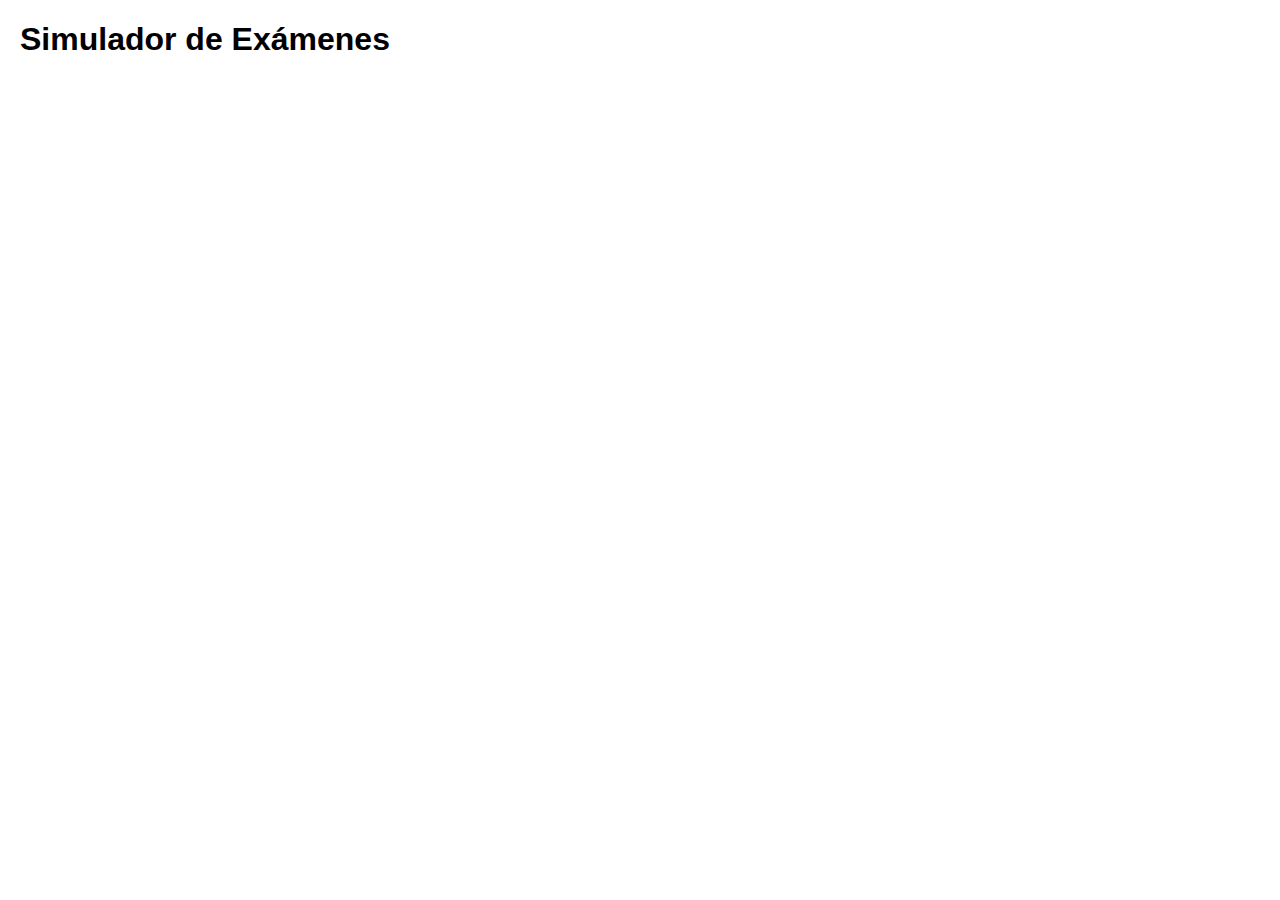
<file: Simulador examenes/index.html>
<!DOCTYPE html>
<html lang="es">
<head>
  <meta charset="UTF-8">
  <meta name="viewport" content="width=device-width, initial-scale=1.0">
  <title>Simulador de Exámenes</title>
  <link rel="stylesheet" type="text/css" href="styles.css">
</head>
<body>

<div>
  <h1>Simulador de Exámenes</h1>
  <ul class="module-list" id="module-list"></ul>
  <div id="content"></div>
  <div id="quiz-container"></div>
  <div id="result-container" class="result"></div>
  <!-- Agrega el script de preguntas directamente aquí -->
  <script src="D:\Escritorio\BOOTCAMP INTRODUCCION A LA PROGRAMACION\Ejercicio Master PRL Estudiar\Simulador examenes\preguntas.js" type="module"></script>
  <script src="D:\Escritorio\BOOTCAMP INTRODUCCION A LA PROGRAMACION\Ejercicio Master PRL Estudiar\Simulador examenes\script.js" type="module"></script>
</div>

</body>
</html>
</file>
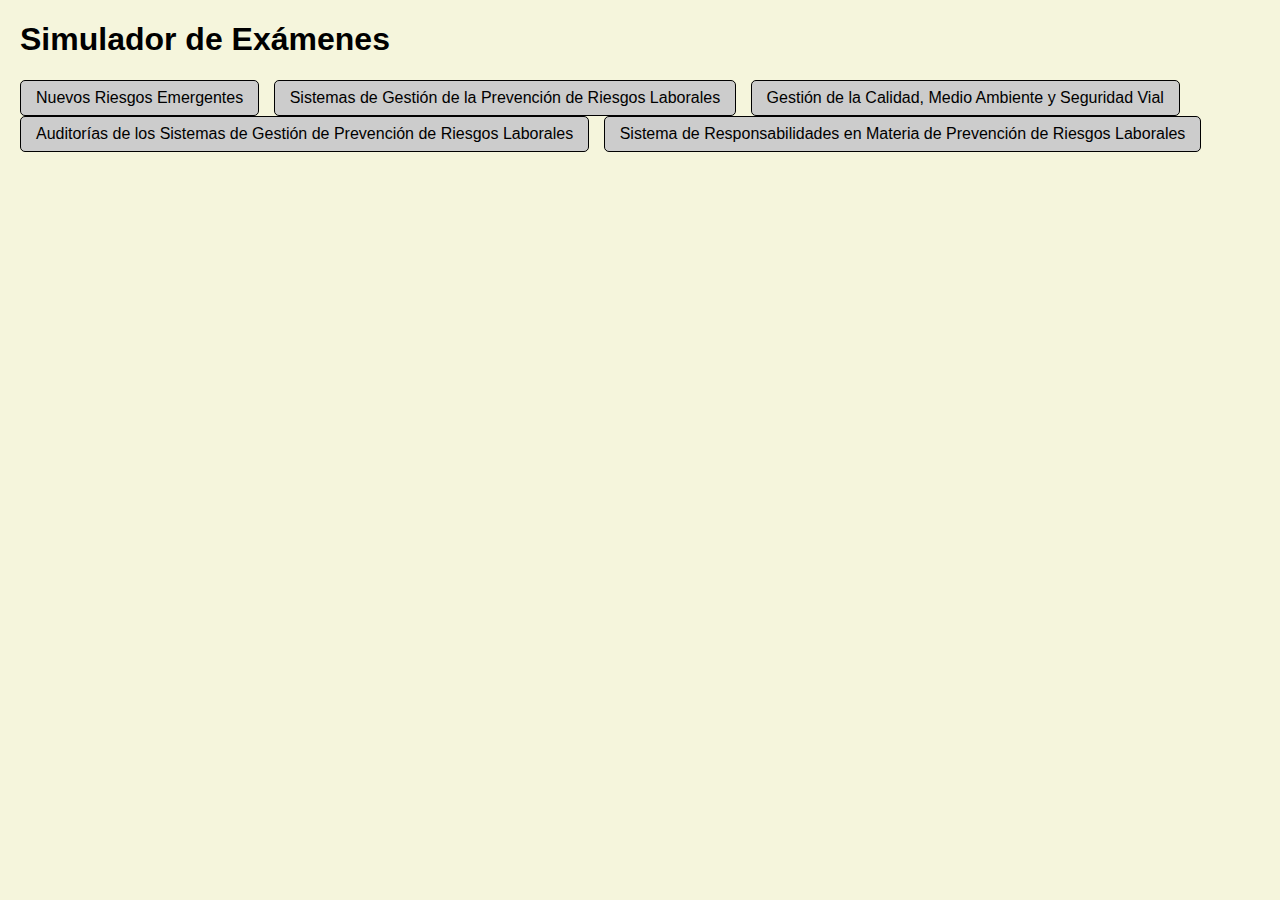
<file: master_prl_test_segundo_semestre.html>
<!DOCTYPE html>
<html lang="es">

<head>
  <meta charset="UTF-8">
  <meta name="viewport" content="width=device-width, initial-scale=1.0">
  <title>Simulador de Exámenes</title>
  <style>
    body {
      font-family: Arial, sans-serif;
      margin: 20px;
      background-color: #f5f5dc;
      /* Color crema */
    }

    .module-list {
      list-style-type: none;
      padding: 0;
      margin-bottom: 20px;
    }

    .module-list-item {
      display: inline-block;
      margin-right: 10px;
      cursor: pointer;
    }

    /* Estilo para los botones de módulos específicos */
    .module-list-item.nuevos,
    .module-list-item.sistemas,
    .module-list-item.gestion,
    .module-list-item.auditorias,
    .module-list-item.responsabilidades {
      color: #000;
      background-color: #ccc;
      /* Gris */
      border: 1px solid #000;
      /* Borde negro */
      border-radius: 5px;
      /* Esquinas redondeadas */
      padding: 8px 15px;
      /* Espaciado interno */
    }

    .question-container {
      margin-bottom: 20px;
    }

    /* Estilo para cada pregunta */
    .question-box {
      background-color: #add8e6;
      /* Azul claro */
      border: 1px solid #4682b4;
      /* Borde azul */
      border-radius: 10px;
      /* Esquinas redondeadas */
      padding: 15px;
      margin-bottom: 10px;
    }

    /* Estilo para el número de pregunta dentro de la tarjeta en negrita */
    .question-box .question-number {
      font-weight: bold;
    }

    .result {
      font-weight: bold;
      margin-top: 20px;
    }

    button {
      padding: 10px;
      margin-top: 10px;
      cursor: pointer;
    }

    table {
      border-collapse: collapse;
      width: 100%;
      margin-top: 10px;
    }

    th,
    td {
      border: 1px solid #ddd;
      padding: 8px;
      text-align: left;
    }

    .options {
      margin-top: 10px;
    }

    .options label {
      display: block;
      margin-bottom: 5px;
      padding: 8px;
      border: 1px solid #ddd;
      cursor: pointer;
    }
  </style>
</head>

<body>

  <div>
    <h1>Simulador de Exámenes</h1>
    <ul class="module-list">
      <li class="module-list-item nuevos" onclick="loadModule('modulo7')">Nuevos Riesgos Emergentes
      </li>
      <!-- Agrega más módulos según sea necesario -->
      <li class="module-list-item sistemas" onclick="loadModule('modulo8')">Sistemas de Gestión de la Prevención de
        Riesgos Laborales
      </li>
      <!-- Agrega más módulos según sea necesario -->
      <li class="module-list-item gestion" onclick="loadModule('modulo9')">Gestión de la Calidad, Medio Ambiente y
        Seguridad Vial
      </li>
      <!-- Agrega más módulos según sea necesario -->
      <li class="module-list-item auditorias" onclick="loadModule('modulo10')">Auditorías de los Sistemas de Gestión de
        Prevención de Riesgos Laborales
      </li>
      <!-- Agrega más módulos según sea necesario -->
      <li class="module-list-item responsabilidades" onclick="loadModule('modulo11')">Sistema de Responsabilidades en
        Materia de Prevención de Riesgos Laborales
      </li>
      <!-- Agrega más módulos según sea necesario -->
    </ul>

    <div id="content"></div>
    <div id="quiz-container"></div>
    <div id="result-container" class="result"></div>
  </div>

  <script>
    const modules = {
      modulo7: {
        name: "Nuevos Riesgos Emergentes",
        topics: {
          tema1: {
            name: "Tema 1. Nuevos riesgos emergentes para la seguridad y salud en el mundo laboral",
            questions: [
              {
                question: "¿A qué población laboral presta especial atención la Comisión Europea con el programa Marco Estratégico de Seguridad y Salud en el Trabajo 2014-2020?",
                options: [
                  "a. La Comisión Europea hace énfasis en prevención de riesgos en grandes empresas para acceder a más trabajadores",
                  "b. La Comisión Europea hace énfasis en prevención de riesgos en micro y pequeñas empresas para acceder a más trabajadores",
                  "c. La Comisión Europea hace énfasis en prevención de riesgos laborales en los sectores más afectados para acceder a más trabajadores",
                  "d. Ninguna de las anteriores es correcta."
                ],
                correctAnswer: "b"
              },
              {
                question: "Selecciona la afirmación correcta:",
                options: [
                  "a. La aceptación del cambio hace referencia a aceptar las prácticas inadecuadas aplicadas en el pasado, responder a los retos presentes y anticipar los riesgos futuros.",
                  "b. La aceptación del cambio hace referencia a poner fin al legado de prácticas inadecuadas aplicadas en el pasado, responder a los retos presentes y anticipar los riesgos futuros.",
                  "c. La aceptación del cambio hace referencia a aceptar las prácticas inadecuadas aplicadas en el pasado y a aplicar cambios en los sectores más afectados",
                  "d. Ninguna de las anteriores es correcta."
                ],
                correctAnswer: "b"
              },
              {
                question: "¿Qué elemento contribuye a la aparición de riesgos emergentes?",
                options: [
                  "a. Las nuevas tecnologías",
                  "b. La globalización",
                  "c. Los perfiles de edad de fuerza de trabajo",
                  "d. Las tres anteriores son correctas"
                ],
                correctAnswer: "d"
              },
              {
                question: "Para las empresas, invertir en prevención de riesgos laborales supone:",
                options: [
                  "a. Mayor beneficio de la productividad y mayor calidad de empleo",
                  "b. Menor beneficio de la productividad y menor calidad de empleo",
                  "c. Menor beneficio de la productividad y mayor calidad de empleo",
                  "d. Mayor beneficio de la productividad y menor calidad de empleo"
                ],
                correctAnswer: "a"
              },
              {
                question: "Según el Observatorio Europeo de Riesgos de la EU-OSHA, los nuevos riesgos emergentes:",
                options: [
                  "a. El riesgo no existía anteriormente y está causado por nuevos cambios.",
                  "b. El riesgo existía anteriormente y se magnifica por nuevos cambios.",
                  "c. El riesgo no existía anteriormente y no hay percepción social o pública",
                  "d. Ninguna de las anteriores es correcta"
                ],
                correctAnswer: "a"
              },
              {
                question: "Selecciona la incorrecta. Según el Observatorio Europeo de Riesgos de la EU-OSHA, se entiende por “emergente”:",
                options: [
                  "a. Aumenta el número de factores de peligro dan lugar al mismo",
                  "b. Aumenta el número de sectores laborales a los que afecta",
                  "c. Aumenta el nivel de exposición de peligro que da lugar al riesgo",
                  "d. Empeora el factor de peligro sobre la salud de los trabajadores"
                ],
                correctAnswer: "b"
              },
              {
                question: "En la identificación de los nuevos riesgos emergentes:",
                options: [
                  "a. Se caracteriza por la detección temprana de señales e indicadores",
                  "b. La detección temprana procede de las investigaciones anteriores y el cumplimiento de medidas de prevención de riesgos",
                  "c. La detección temprana procede únicamente de los gobiernos",
                  "d. La detección temprana procede únicamente de las empresas"
                ],
                correctAnswer: "a"
              },
              {
                question: "Según la Organización Mundial del Trabajo, la tasa europea de fallecimientos por accidentes o enfermedades relacionados con el trabajo es de:",
                options: [
                  "a. 6.300 personas cada día",
                  "b. 122.000 personas cada día",
                  "c. 4% de trabajadores de sectores peligrosos",
                  "d. Ninguna de las anteriores es correcta"
                ],
                correctAnswer: "a"
              },
              {
                question: "La Agencia Europea de Seguridad y Salud en el Trabajo (EU-OSHA) proporciona información técnica, científica y útil a:",
                options: [
                  "a. Los organismos comunitarios",
                  "b. Estados miembros",
                  "c. Interlocutores sociales",
                  "d. Todas las anteriores son correctas"
                ],
                correctAnswer: "d"
              },
              {
                question: "El Observatorio Europeo de Riesgos destaca:",
                options: [
                  "a. La importancia del cumplimiento de las medidas de prevención de riesgos para la seguridad y la salud en el trabajo",
                  "b. La importancia de la anticipación de riesgos para la seguridad y la salud en el trabajo",
                  "c. La importancia de conocer todos los riesgos previos para evitar los nuevos o emergentes",
                  "d. La importancia de establecer iniciativas para los riesgos en sectores laborales con más peligros"
                ],
                correctAnswer: "b"
              }
            ],
            theory: [
              "1. Presentación y Objetivo:",
              "   • Presentador: Gerardo Martínez, profesor del Centro Superior de Estudios CEDEU.",
              '   • Objetivo: Introducir la asignatura "Nuevos Riesgos Emergentes para Seguridad y Salud en el Trabajo", resaltando cómo la revolución tecnológica y la globalización han alterado el ámbito laboral y creado riesgos previamente desconocidos.',
              "2. Enfoque Pedagógico:",
              "   • Promover la reflexión y el análisis crítico sobre los riesgos emergentes en el entorno laboral.",
              "   • Estimular la comprensión de los cambios demográficos y psicosociales vinculados a las nuevas presiones laborales.",
              "3. Estructura de la Asignatura:",
              "   • Temas abordados:",
              "      • Cambios demográficos, migración y envejecimiento de la población laboral.",
              "      • Identificación y definición de 'riesgo emergente'.",
              "      • Impacto de procesos tecnológicos, sociales y organizativos en la generación de riesgos.",
              "      • Rol del marco estratégico de seguridad y salud de la Unión Europea.",
              "4. Conceptos Clave:",
              "   • Riesgo emergente: Surgido de procesos tecnológicos, sociales u organizativos.",
              "   • Identificación temprana: Crucial para la prevención y gestión de riesgos laborales.",
              "5. Marco Normativo:",
              "   • Destacar el papel de la Unión Europea y la Agencia Europea de Seguridad y Salud en el Trabajo.",
              "   • Enfatizar retos como la aplicación efectiva de normas y la prevención de enfermedades laborales.",
              "   • Considerar el envejecimiento de la fuerza laboral como factor relevante.",
              "6. Conclusión del Video:",
              "   • Anunciar la exploración detallada de riesgos emergentes en futuros temas de la asignatura.",
              "   • Temas a explorar: Cambios demográficos, sustancias peligrosas, trastornos musculoesqueléticos, factores psicosociales y gestión de seguridad y salud."
            ]
          },
          tema2: {
            name: "Tema 2. Cambios demográficos. Inmigración",
            questions: [
              {
                question: "Las mujeres, las personas de avanzada edad y los migrantes tienen en materia de PRL:",
                options: [
                  "a. Una normativa específica para atender a estos colectivos",
                  "b. Beneficios respecto al resto de trabajadores",
                  "c. No se encuentran sujetos a ninguna normativa específica, lo que implica que les es de aplicación únicamente la normativa general",
                  "d. Ninguna de las anteriores es correcta"
                ],
                correctAnswer: "c"
              },
              {
                question: "El envejecimiento de la población, el creciente acceso de la mujer al trabajo, la inmigración implican que:",
                options: [
                  "a. Está variando profundamente el entorno laboral y surgiendo nuevos riesgos que amenazan la seguridad y la salud de los trabajadores",
                  "b. No tiene una mayor implicación que la que ya existía cuando no tenían tanto peso en el número de trabajadores",
                  "c. Los nuevos riesgos afectan en menor medida",
                  "d. Ninguna de las anteriores es correcta"
                ],
                correctAnswer: "a"
              },
              {
                question: "¿Cuáles son los países Europeos con mayor numero de inmigración?",
                options: [
                  "a. Alemania, España y Francia",
                  "b. Reino Unido, España e Italia",
                  "c. Alemania, España e Italia",
                  "d. Alemania, Reino Unido y España"
                ],
                correctAnswer: "d"
              },
              {
                question: "¿Qué número de inmigrantes es mayor en la Unión Europea?",
                options: [
                  "a. Los de fuera a la Unión Europea",
                  "b. Los solicitantes de asilo",
                  "c. Los que acceden con cruces ilegales de frontera",
                  "d. Los pertenecientes a otros países de la Unión Europea"
                ],
                correctAnswer: "a"
              },
              {
                question: "Debido a la situación precaria del empleo:",
                options: [
                  "a. Los salarios de los trabajadores migrantes son bajos",
                  "b. Los trabajadores migrantes a menudo se ven obligados a aceptar trabajos en los que se incumplen las normas de SST",
                  "c. Las condiciones de trabajo de los migrantes son insuficientes",
                  "d. Todas las anteriores son correctas"
                ],
                correctAnswer: "d"
              },
              {
                question: "Debido a motivos políticos y económicos:",
                options: [
                  "a. El número de trabajadores migrantes se ha reducido",
                  "b. El número de trabajadores migrantes ha aumentado",
                  "c. El número de trabajadores migrantes no se ha visto modificado",
                  "d. Ninguna de las anteriores es correcta"
                ],
                correctAnswer: "b"
              },
              {
                question: "Muchos de los trabajadores migrantes:",
                options: [
                  "a. Suelen estar expuestos a un mayor riesgo de explotación",
                  "b. No tienen acceso a la atención de salud o a la seguridad social",
                  "c. Con frecuencia no están protegidos por la legislación sobre SST",
                  "d. Todas las anteriores son correctas"
                ],
                correctAnswer: "d"
              },
              {
                question: "Tanto la comunidad internacional como los gobiernos nacionales y sus interlocutores sociales, deben:",
                options: [
                  "a. Centrarse solo en los migrantes legales y despreocuparse de los ilegales",
                  "b. Dejar como están las normas para migrantes y mejorar las normas para los colectivos de género y mayor edad",
                  "c. Establecer unas normas aceptables sobre SST para los migrantes donde quiera que trabajen",
                  "d. Ninguna de las anteriores es correcta"
                ],
                correctAnswer: "c"
              },
              {
                question: "¿Qué grupos de trabajadores presentan mayor riesgo?",
                options: [
                  "a. Los migrantes",
                  "b. Las trabajadoras",
                  "c. Las personas de mayor edad",
                  "d. Todas las anteriores son correctas"
                ],
                correctAnswer: "d"
              },
              {
                question: "¿Qué grupos de trabajadores tienden a realizar trabajos de alto riesgo y a trabajar en la economía informal?",
                options: [
                  "a. Los migrantes",
                  "b. Las trabajadoras",
                  "c. Las personas de mayor edad",
                  "d. Todas las anteriores son correctas"
                ],
                correctAnswer: "a"
              }
            ],
            theory: [
              "En el tema 2, se exploran los cambios demográficos, con un enfoque especial en la inmigración, el envejecimiento de la población y la creciente participación de las mujeres en el ámbito laboral. Estos cambios están generando transformaciones en el entorno laboral, dando origen a nuevos riesgos para la seguridad y salud de los trabajadores.",
              "La inmigración se presenta como un fenómeno significativo en la Unión Europea, con 19 millones de migrantes, representando el 5% de la población total. Los trabajadores inmigrantes enfrentan riesgos laborales adicionales, a menudo debido a la dificultad para acceder a información práctica en su idioma. Los migrantes ilegales, en particular, trabajan en condiciones precarias y están expuestos a prácticas laborales arriesgadas.",
              "El aumento de trabajadores migrantes, que a menudo aceptan empleos precarios con condiciones de trabajo insuficientes, plantea desafíos significativos en términos de seguridad y salud laboral. La falta de acceso a la atención médica, seguridad social y la vulnerabilidad a la explotación son problemas comunes. Se destaca la necesidad apremiante de establecer normas aceptables de seguridad y salud en el trabajo para los migrantes, independientemente de su estatus. Esto representa un desafío crucial para la comunidad internacional y los gobiernos nacionales."
            ]
          },
          tema3: {
            name: "Tema 3. Cambios demográficos. Género",
            questions: [
              {
                question: "La Comisión Europea ha indicado que, en nuestra 'crecientemente feminizada sociedad laboral':",
                options: [
                  "a. Los riesgos y maneras de solventarlos son los mismos para hombres y mujeres",
                  "b. Las mujeres están especialmente expuestas a ciertos riesgos y las cuestiones de género deben ser una parte integral en la política de seguridad y salud en el trabajo",
                  "c. No hace falta una normativa específica para tratar al grupo de mujeres trabajadoras",
                  "d. Ninguna de las anteriores es correcta"
                ],
                correctAnswer: "b"
              },
              {
                question: "El informe de cuestiones de género en la SST de La Agencia Europea para la Seguridad y Salud en el Trabajo:",
                options: [
                  "a. Sugiere algunos métodos prácticos para incorporar las cuestiones de género a las evaluaciones de riesgo",
                  "b. Sugiere que tras estudiar en profundidad este campo, no hay forma de reducir los accidentes laborales de las trabajadoras",
                  "c. Sugiere que tras estudiar en profundidad este campo, la actual normativa es suficiente para tratar este tema",
                  "d. Todas las anteriores son correctas"
                ],
                correctAnswer: "a"
              },
              {
                question: "¿Cuál de los siguientes riesgos es más prevalente en mujeres?",
                options: [
                  "a. Violencia ejercida por el público",
                  "b. Enfermedades infecciosas originadas en sectores como el sanitario",
                  "c. Enfermedades cutáneas derivadas de sectores como el servicio de comidas o limpieza",
                  "d. Todas las anteriores son correctas"
                ],
                correctAnswer: "d"
              },
              {
                question: "¿Cuál de los siguientes riesgos es más prevalente en hombres?",
                options: [
                  "a. Asmas y alergias causados por productos de limpieza",
                  "b. Trabajo con equipos de protección inadecuados",
                  "c. Levantamiento de pesos",
                  "d. Enfermedades infecciosas originadas en sectores como el sanitario"
                ],
                correctAnswer: "c"
              },
              {
                question: "¿En qué sector donde predominan las trabajadoras existe un mayor riesgo de enfermedades infecciosas como la respiratoria o sanguínea?",
                options: [
                  "a. Puericultura",
                  "b. Servicios de cocina",
                  "c. Textil",
                  "d. Cerámicas"
                ],
                correctAnswer: "a"
              },
              {
                question: "¿En qué sector donde predominan las trabajadoras existe un mayor riesgo físico derivado de posturas difíciles?",
                options: [
                  "a. Lavandería y tintorería",
                  "b. Textil y confección",
                  "c. Centros de atención telefónica",
                  "d. Todas las anteriores son correctas"
                ],
                correctAnswer: "d"
              },
              {
                question: "¿Qué productos químicos pueden generar riesgos en el sector de la elaboración de alimentos?",
                options: [
                  "a. Esterilizantes y productos de desinfección",
                  "b. Residuos de pesticidas, productos esterilizantes, especias y aditivos que causan reacción",
                  "c. Productos químicos como formaldehído y disolventes",
                  "d. Ninguna de las anteriores es correcta"
                ],
                correctAnswer: "b"
              },
              {
                question: "¿Qué sectores donde predomina la mujer trabajadora presentan una mayor exigencia emocional?",
                options: [
                  "a. La peluquería y agricultura",
                  "b. La lavandería y cerámica",
                  "c. La atención sanitaria y la puericultura",
                  "d. El servicio de comida y la elaboración de alimentos"
                ],
                correctAnswer: "c"
              },
              {
                question: "¿Cuál es el factor psicosocial más común dentro de los sectores donde predominan las mujeres trabajadoras?",
                options: [
                  "a. Estrés",
                  "b. Violencia",
                  "c. Exigencia emocional",
                  "d. Ninguna de las anteriores es correcta"
                ],
                correctAnswer: "a"
              },
              {
                question: "¿Qué problema nos encontramos con las medidas generales en materia de SST?",
                options: [
                  "a. Que están dirigidas a todos los trabajadores y no siempre tienen los beneficios deseados para las condiciones de trabajo específicas de las mujeres trabajadoras",
                  "b. Que están dirigidas solo a los hombres y no existe legislación para las mujeres",
                  "c. Que están dirigidas solo a las mujeres y no existe legislación para los hombres",
                  "d. Ninguna de las anteriores es correcta"
                ],
                correctAnswer: "a"
              }
            ],
            theory: [
              "En esta lección, se aborda la dimensión de género en relación con la seguridad y salud en el trabajo. Con el creciente acceso de las mujeres al mercado laboral, surgen nuevos retos que deben ser integrados en las políticas de seguridad y salud laboral. Se destaca que las mujeres están expuestas a riesgos específicos, y se proporcionan ejemplos de riesgos predominantes en mujeres y hombres.",
              "Entre los riesgos predominantes en mujeres se encuentran trastornos de extremidades superiores, estrés, acoso sexual, discriminación, exposición a productos químicos y biológicos, enfermedades cutáneas, enfermedades infecciosas, entre otros. Se enfatiza la importancia de abordar específicamente riesgos como el acoso sexual y la discriminación.",
              "Se señala que las mujeres trabajadoras están más expuestas a ciertos riesgos, como el acoso sexual y la discriminación, y se subraya la importancia de tener en cuenta las diferencias de género en la evaluación de riesgos y en la formulación de políticas de seguridad y salud en el trabajo. Además, se destaca la necesidad de disponer de datos desglosados por sexo y la importancia de lograr la participación equitativa de mujeres y hombres en las decisiones que afectan su seguridad y salud laboral.",
              "En la conclusión, se resalta la importancia de considerar la dimensión de género para promover entornos laborales más seguros y saludables. Se enfatiza la necesidad de implementar cambios positivos en las políticas y prácticas de seguridad y salud, destacando que la participación equitativa de mujeres y hombres en las decisiones es esencial para lograr mejoras significativas."
            ]
          },
          tema4: {
            name: "Tema 4. Cambios demográficos. Edad",
            questions: [
              {
                question: "Según cálculos de Eurostat la población de más de 65 años:",
                options: [
                  "a. Prácticamente se duplicará de 2005 a 2050",
                  "b. Se duplicará en los próximos 20 años",
                  "c. Disminuirá de 2005 a 2050",
                  "d. Será la misma que actualmente en proporción a la población total"
                ],
                correctAnswer: "a"
              },
              {
                question: "La Comisión Europea afirma que los trabajadores mayores de 55 años:",
                options: [
                  "a. Tienden a sufrir los accidentes más serios",
                  "b. Sufren una incidencia de enfermedades laborales igual que los menores de 55 años",
                  "c. Tienen un índice de víctimas mortales por debajo de la media europea",
                  "d. Todas las anteriores son correctas"
                ],
                correctAnswer: "a"
              },
              {
                question: "En 2050 España:",
                options: [
                  "a. Tendrá más de un tercio de la población en edad de jubilación",
                  "b. Será el país de la UE que registrará un mayor envejecimiento",
                  "c. La población de mayores en edad de jubilación se habrá doblado respecto a 2005",
                  "d. Todas las anteriores son correctas"
                ],
                correctAnswer: "d"
              },
              {
                question: "¿Qué causas provocarán un desplazamiento de los intervalos de edad de la población laboral?",
                options: [
                  "a. Una menor tardía en la incorporación de las personas al mundo laboral junto con el retraso de la edad de jubilación",
                  "b. Una mayor tardía en la incorporación de las personas al mundo laboral junto con el retraso de la edad de jubilación",
                  "c. Una mayor tardía en la incorporación de las personas al mundo laboral junto con el adelanto de la edad de jubilación",
                  "d. Una menor tardía en la incorporación de las personas al mundo laboral junto con el adelanto de la edad de jubilación"
                ],
                correctAnswer: "b"
              },
              {
                question: "El número de trabajadores en la Unión Europea en 2050",
                options: [
                  "a. Se reducirá en un 2,5%",
                  "b. Aumentará en 50 millones incrementando el crecimiento potencial",
                  "c. Se reducirá en 50 millones frenando además el crecimiento potencial a la mitad del actual",
                  "d. Ninguna de las anteriores es correcta"
                ],
                correctAnswer: "c"
              },
              {
                question: "A las empresas les preocupa, en relación con los trabajadores de mayor edad:",
                options: [
                  "a. La disminución de su rendimiento",
                  "b. La pérdida de capacidades funcionales",
                  "c. La disminución de la productividad.",
                  "d. Todas las anteriores son correctas"
                ],
                correctAnswer: "d"
              },
              {
                question: "Adaptar el puesto trabajo de forma que se puedan evitar cargas de trabajo inadecuadas en el desarrollo de la jornada es considerado una medida preventiva de carácter:",
                options: [
                  "a. Físico",
                  "b. Psicosocial",
                  "c. No es ninguna medida preventiva",
                  "d. Ninguna de las anteriores es correcta"
                ],
                correctAnswer: "a"
              },
              {
                question: "¿Qué cambios físicos sufren los trabajadores de mayor edad?",
                options: [
                  "a. Aumento de agudeza visual",
                  "b. Disminución de fuerza física",
                  "c. Aumento en el ritmo de trabajo y la productividad",
                  "d. Aumento de la agudeza de los sentidos"
                ],
                correctAnswer: "b"
              },
              {
                question: "¿Cuales de las siguientes se consideran medida preventiva de carácter físico para trabajadores de mayor edad?",
                options: [
                  "a. Buen diseño ergonómico de los puestos de trabajo",
                  "b. Colocar a los trabajadores de mayor edad en puestos que se puedan planificar mejor las tareas",
                  "c. Evitar trabajos que requieran mucha fuerza, incluso emplear ayudas mecánicas",
                  "d. Todas las anteriores son correctas"
                ],
                correctAnswer: "d"
              },
              {
                question: "¿Cuales de las siguientes se consideran medida preventiva de carácter físico para trabajadores de mayor edad?",
                options: [
                  "a. Evitar primas y penalizaciones por productividad",
                  "b. Crear un sistema que permita identificar e informar sobre la aparición de síntomas y detección de problemas de manera rápida y eficaz",
                  "c. Garantizar una iluminación adecuada calibrando el defecto de intensidad que generaría una necesidad de esfuerzo visual, así como, de un exceso que daría lugar a deslumbramientos",
                  "d. Adoptar medidas higiénicas adecuadas (personales, orden y limpieza)"
                ],
                correctAnswer: "c"
              }
            ],
            theory: [
              "En esta lección, se explora la relación entre la edad y la seguridad y salud en el trabajo. Se destaca que la población activa en Europa está envejeciendo, lo que implica riesgos específicos para los trabajadores mayores. Se señala que los trabajadores de 55 años en adelante tienden a sufrir accidentes más graves y tienen una mayor incidencia de enfermedades laborales de largo desarrollo, como cánceres y enfermedades cardiovasculares.",
              "Con la previsión de un aumento significativo en la población de más de 65 años en los próximos años, se resalta la necesidad de prestar especial atención al colectivo de trabajadores de mayor edad. Las empresas deben adaptarse a esta transformación y gestionarla de manera eficaz, considerando la pérdida de capacidades funcionales y la disminución del rendimiento físico de los trabajadores mayores como una de las preocupaciones principales.",
              "Se proponen medidas preventivas, tanto para riesgos físicos como psicosociales, que incluyen la adaptación del trabajo a la persona, evaluación individual del factor de edad, planificación temporal adecuada, iluminación adecuada, medidas de igualdad de oportunidades, consultas sobre salud, campañas de concienciación, creación de una cultura corporativa de igualdad, medición del estrés en el trabajo, periodos de formación específicos y el fomento del rol del mentor.",
              "Se destaca la importancia de establecer medidas que permitan a los trabajadores mayores permanecer en sus puestos de trabajo de manera segura y saludable, reconociendo sus necesidades, capacidades y vulnerabilidades."
            ]
          },
          tema5: {
            name: "Tema 5. Prioridades para la investigación en materia de SST en la UE-25. Sustancias peligrosas",
            questions: [
              {
                question: "Selecciona la afirmación correcta:",
                options: [
                  "a. La exposición a sustancias químicas ocurre únicamente en la industria química",
                  "b. La exposición a sustancias químicas ocurre en la industria química y en lugares no relacionados con la industria química",
                  "c. La exposición a sustancias químicas ocurre únicamente en lugares no relacionados con la industria química",
                  "d. La exposición a sustancias químicas no ocurre en la industria química"
                ],
                correctAnswer: "b"
              },
              {
                question: "Los pesticidas:",
                options: [
                  "a. Se consideran sustancias peligrosas",
                  "b. No se consideran sustancias peligrosas",
                  "c. Se consideran sustancias peligrosas únicamente si no se conoce su modo de empleo",
                  "d. No se consideran sustancias peligrosas si se conoce su ficha de seguridad"
                ],
                correctAnswer: "a"
              },
              {
                question: "Según la III Encuesta Europea sobre Condiciones de Trabajo:",
                options: [
                  "a. Las sustancias peligrosas no suelen estar presentes durante la jornada laboral de los empleados de la Unión Europea",
                  "b. Aproximadamente el 16% de los empleados de la Unión Europea está en contacto con sustancias peligrosas durante su jornada laboral",
                  "c. Aproximadamente la mitad de los empleados de la Unión Europea está en contacto con sustancias peligrosas durante su jornada laboral",
                  "d. Aproximadamente la mayoría de los empleados de la Unión Europea está en contacto con sustancias peligrosas durante jornada laboral"
                ],
                correctAnswer: "b"
              },
              {
                question: "Se considera importante profundizar en la investigación de:",
                options: [
                  "a. Nanotecnología",
                  "b. Sustancias químicas ya conocidas",
                  "c. La ficha de seguridad de cada riesgo biológico",
                  "d. Ninguna de las anteriores es correcta"
                ],
                correctAnswer: "a"
              },
              {
                question: "Para un control efectivo de los riesgos químicos en el lugar de trabajo:",
                options: [
                  "a. Es necesario tener en cuenta la información sobre sus peligros",
                  "b. Es necesario tener en cuenta la información sobre las medidas de seguridad",
                  "c. Es necesario tener en cuenta la información de clasificación, etiquetado y envasado",
                  "d. Todas las anteriores son correctas"
                ],
                correctAnswer: "d"
              },
              {
                question: "Las fichas de seguridad de las sustancias peligrosas:",
                options: [
                  "a. Su uso es opcional",
                  "b. Su contenido está regulado por legislación",
                  "c. Se trata de recomendaciones de uso aunque no evitan peligros",
                  "d. Ninguna de las anteriores es correcta"
                ],
                correctAnswer: "b"
              },
              {
                question: "Las nanopartículas y partículas ultrafinas:",
                options: [
                  "a. No se consideran sustancias peligrosas",
                  "b. Se dispone de una gran cantidad de información acerca de sus rutas de exposición y toxicidad",
                  "c. Se consideran una prioridad de investigación fundamental",
                  "d. Conlleva el estudio de materiales, dispositivos y procesos ya conocidos"
                ],
                correctAnswer: "c"
              },
              {
                question: "En cuanto a las medidas preventivas en nanotecnología, selecciona la afirmación correcta:",
                options: [
                  "a. Se recomienda contención y encerramiento, extracción localizada, control de personal y almacenamiento de residuos",
                  "b. Se recomienda contención y encerramiento, extracción localizada, diseño y organización de los sistemas de trabajo y adopción de medidas higiénicas",
                  "c. Se recomienda contención y encerramiento, extracción localizada, sistemas de ventilación adecuadas y reducción del tiempo de exposición",
                  "d. Se recomienda contención y encerramiento, extracción localizada y separación de los procesos peligrosos"
                ],
                correctAnswer: "a"
              },
              {
                question: "Las sustancias químicas emergentes:",
                options: [
                  "a. Se consideran todas igual de peligrosas",
                  "b. Se considera el riesgo más grave para la salud de los trabajadores",
                  "c. Muy pocos trabajadores de la Unión Europea están expuestos a sustancias emergentes",
                  "d. La mayoría de sustancias químicas emergentes son ya conocidas y tienen ficha de seguridad"
                ],
                correctAnswer: "b"
              },
              {
                question: "Las sustancias químicas emergentes:",
                options: [
                  "a. Hay una gran cantidad de información acerca de las posibles consecuencias de efecto inmediato aunque no de efecto a largo plazo",
                  "b. Hay una gran cantidad de información acerca de las posibles consecuencias de efecto a largo plazo aunque no de efecto inmediato",
                  "c. Hay muy poca información acerca de las posibles consecuencias de efecto inmediato aunque sí de efecto a largo plazo",
                  "d. Hay muy poca información acerca de las posibles consecuencias de efecto inmediato y de efecto a largo plazo"
                ],
                correctAnswer: "d"
              }
            ],
            theory: [
              "En esta lección, se explora el tema de las sustancias peligrosas en relación con la seguridad y salud en el trabajo. Se destaca la presencia de un gran número de sustancias químicas en los lugares de trabajo, con alrededor de 100,000 sustancias diferentes registradas en la Unión Europea. El sector químico, como la tercera industria manufacturera más grande, emplea a millones de personas directa e indirectamente.",
              "La exposición a sustancias químicas peligrosas no se limita a la industria química, ya que trabajadores en sectores como la agricultura y la construcción también pueden estar expuestos a pesticidas, disolventes y pinturas. La exposición se presenta como un riesgo significativo, y se destaca la necesidad de un flujo de información adecuado sobre los peligros y las medidas de seguridad.",
              "Se señalan tres prioridades de investigación en este campo: la validación y mejora de modelos de evaluación de exposición del trabajador, la exposición a nanopartículas y partículas ultrafinas, y los métodos de medición y evaluación de exposición a agentes biológicos.",
              "En el ámbito de la nanotecnología, se menciona que las nanopartículas pueden tener efectos desconocidos a corto y largo plazo en la salud humana y el medio ambiente. Las medidas preventivas incluyen extracción localizada, control del personal, gestión y almacenamiento de residuos, señalización y buenas prácticas de trabajo.",
              "Se destaca que existe un gran número de productos químicos, y la información sobre las posibles consecuencias para la salud de muchos de ellos es limitada. Se subraya la importancia de mejorar el registro de los efectos de la exposición a productos químicos y se menciona que la mayoría de los trabajadores están expuestos a mezclas en lugar de sustancias químicas individuales.",
              "Finalmente, se aborda la exposición a agentes biológicos, que pueden causar enfermedades infecciosas. Las medidas preventivas incluyen la adopción de medidas seguras para la manipulación y transporte, así como medios seguros para la recogida, almacenamiento y evacuación de residuos y muestras."
            ]
          },
          tema6: {
            name: "Tema 6. Prioridades para la investigación en materia de SST en la UE-25. Trast. músculo-esqueléticos",
            questions: [
              {
                question: "Según el Eurostat, los trastornos musculo-esqueléticos:",
                options: [
                  "a. No se consideran una prioridad de prevención, dado que sus consecuencias son leves y a nivel localizado en la población",
                  "b. No se consideran una prioridad de prevención, dado que los datos recogidos en los últimos años señalan que está mejorando y se está reduciendo su prevalencia",
                  "c. Se consideran una prioridad de prevención, dado que sus consecuencias son leves y se consideran fácilmente resolubles",
                  "d. Se consideran una prioridad de prevención, dado que está lejos de mejorar y su evolución empeora"
                ],
                correctAnswer: "d"
              },
              {
                question: "En los trastornos musculo-esqueléticos se considera como prioridad:",
                options: [
                  "a. Desarrollar herramientas para evaluar la sobrecarga total en el sistema musculo-esquelético en algunos sectores laborales específicos",
                  "b. Desarrollar métodos de evaluación e intervención con medidas preventivas en el sector laboral en general",
                  "c. Desarrollar una conciencia social acerca de la importancia de las buenas prácticas",
                  "d. Todas las anteriores son correctas"
                ],
                correctAnswer: "b"
              },
              {
                question: "Los trastornos musculo-esqueléticos se observan en los siguientes entornos laborales:",
                options: [
                  "a. En los que el trabajador ha de estar de pie la mayor parte del tiempo",
                  "b. En los que el trabajador ha de estar sentado la mayor parte del tiempo",
                  "c. En los que el trabajador se sirve de pantallas la mayor parte del tiempo",
                  "d. Todas las anteriores son correctas"
                ],
                correctAnswer: "d"
              },
              {
                question: "En relación a los trastornos musculo-esqueléticos, es necesario prestar más atención a los métodos de intervención en los siguientes entornos laborales:",
                options: [
                  "a. En los que conllevan riesgo para la vida del trabajador por consecuencias a corto plazo",
                  "b. En los que se desarrollan en entornos seguros y con métodos ya establecidos",
                  "c. En los que tienen lugar en residencias y hospitales, asistencia y entregas a domicilio, servicio de limpieza y trabajo doméstico",
                  "d. Ninguna de las anteriores es correcta"
                ],
                correctAnswer: "c"
              },
              {
                question: "Entre los principales riesgos físicos de trastornos musculo-esqueléticos se encuentran:",
                options: [
                  "a. Carencia de descanso en los trabajos físicos",
                  "b. Falta de ejercicio físico",
                  "c. Alimentación inadecuada",
                  "d. Todas las anteriores son correctas"
                ],
                correctAnswer: "b"
              },
              {
                question: "Entre los principales riesgos de trastornos musculo-esqueléticos se encuentran:",
                options: [
                  "a. Inexperiencia laboral previa y desconocimiento",
                  "b. Exposición combinada a las vibraciones y al trabajo muscular",
                  "c. Exposición a un alto volumen de sonido",
                  "d. Ninguna de las anteriores es correcta"
                ],
                correctAnswer: "b"
              },
              {
                question: "Según las previsiones de los expertos en relación a los trastornos musculo-esqueléticos, se consideran riesgos físicos:",
                options: [
                  "a. Protección insuficiente para grupos de alto riesgo contra los riesgos ergonómicos provenientes de estar mucho tiempo de pie",
                  "b. Exposición a las radiaciones ultravioletas durante y fuera del tiempo de trabajo",
                  "c. Complejidad de las nuevas tecnologías",
                  "d. Todas las anteriores son correctas"
                ],
                correctAnswer: "d"
              },
              {
                question: "En relación a las medidas preventivas del teletrabajo y los trastornos musculo-esqueléticos, se recomienda:",
                options: [
                  "a. Destinar zona aislable de la vivienda con buena iluminación",
                  "b. Elegir mobiliario ergonómico",
                  "c. Hacer pausas cada dos horas de trabajo",
                  "d. Todas las anteriores son correctas"
                ],
                correctAnswer: "d"
              },
              {
                question: "Entre los riesgos de los trastornos musculo-esqueléticos, se encuentran:",
                options: [
                  "a. Ansiedad por aislamiento",
                  "b. Riesgos tóxicos",
                  "c. Riesgos en sectores laborales concretos",
                  "d. Difíciles medidas de prevención"
                ],
                correctAnswer: "a"
              },
              {
                question: "La situación de aislamiento conlleva:",
                options: [
                  "a. Mejor atención y concentración a largo plazo",
                  "b. Problemas de realización de ejercicios preventivos",
                  "c. Problemas de seguridad",
                  "d. Todas las anteriores son correctas"
                ],
                correctAnswer: "c"
              }
            ],
            theory: [
              "En el tema 6, se aborda la temática de los trastornos musculoesqueléticos (TME) en relación con la seguridad y salud en el trabajo. Los TME son identificados como una prioridad de prevención por las autoridades de salud en el trabajo de los estados miembros. Estos trastornos son señalados como el problema de salud laboral más común, y las encuestas laborales en la Unión Europea sugieren que el problema no muestra mejoras significativas.",
              "Dos prioridades identificadas en este ámbito incluyen el desarrollo de herramientas para evaluar la carga total del sistema musculoesquelético y la necesidad de guías de evaluación que consideren los TME junto con otros factores de riesgo, como el estrés, la fatiga, las vibraciones y las bajas temperaturas.",
              "Se mencionan nueve riesgos principales relacionados con la seguridad y salud en el trabajo, incluyendo la falta de ejercicio físico, la exposición combinada a vibraciones, posturas forzadas y trabajo muscular, riesgos multifactoriales, incomodidad térmica, baja concienciación sobre riesgos térmicos, complejidad de nuevas tecnologías, protección insuficiente contra riesgos ergonómicos y aumento de la exposición a radiaciones ultravioletas.",
              "Además, se destaca la introducción masiva del teletrabajo, relacionado con el uso de nuevas tecnologías y la alteración de aspectos de la vida laboral, familiar y cotidiana. Se ofrecen medidas preventivas para el teletrabajo, como designar una zona aislada de la vivienda, mantener una buena iluminación, ordenar el espacio para evitar caídas, hacer pausas regulares, proporcionar formación e información sobre el diseño del puesto de trabajo, entre otras.",
              "En el contexto de pantallas de visualización de datos, se abordan problemas como la fatiga visual, trastornos musculoesqueléticos y lesiones por movimientos repetitivos. Las medidas preventivas incluyen la colocación adecuada de la pantalla, el uso de sillas ergonómicas, ejercicios de relajación y la gestión de la iluminación ambiental.",
              "Se menciona que la situación de aislamiento del teletrabajo puede traer problemas de seguridad y fatiga visual e intelectual. Las medidas preventivas sugeridas incluyen controlar el nivel de ruido, organizar sistemas de socorro, facilitar el contacto con otras personas y contar con medios de alarma.",
              "El resumen destaca la importancia de abordar los trastornos musculoesqueléticos en el entorno laboral y la necesidad de medidas preventivas adaptadas a la diversidad de la fuerza laboral."
            ]
          },
          tema7: {
            name: "Tema 7. Prioridades para la inv. en materia de SST en la UE-25. Entorno de trabajo psicosocial",
            questions: [
              {
                question: "Los factores que favorecen el incremento de los trastornos causados por el estrés relacionado con el trabajo son:",
                options: [
                  "a. Mayor flexibilidad y precariedad en el trabajo",
                  "b. Intensificación del trabajo",
                  "c. Relaciones de trabajo, en las que entran en juego el acoso y la intimidación",
                  "d. Todas las anteriores son correctas"
                ],
                correctAnswer: "d"
              },
              {
                question: "Los cambios técnicos u organizativos en el mundo laboral, junto con los cambios socioeconómicos, demográficos y políticos, incluido el fenómeno de la globalización, han dado lugar a la aparición",
                options: [
                  "a. Los riesgos psicosociales emergentes que tienen consecuencias sobre la salud de la población debido a que pueden provocar un mayor estrés laboral",
                  "b. Los riesgos físicos que generan posturas forzadas y desgaste físico",
                  "c. Los riesgos derivados del uso de productos químicos como los pesticidas",
                  "d. Todas las anteriores son correctas"
                ],
                correctAnswer: "a"
              },
              {
                question: "Los factores psicosociales son condiciones presentes en situaciones laborales que afectan al desarrollo del trabajo y a la salud de las personas trabajadoras relacionadas con",
                options: [
                  "a. La organización del trabajo",
                  "b. El tipo de puesto y entorno",
                  "c. La realización de la tarea",
                  "d. Todas las anteriores son correctas"
                ],
                correctAnswer: "d"
              },
              {
                question: "¿Qué factor de estrés resulta en una reducción de bienestar la reducción de satisfacción en el trabajo y el aumento de las quejas psicosomáticas, así como tensiones físicas?",
                options: [
                  "a. El presentismo",
                  "b. El teletrabajo",
                  "c. La inseguridad laboral",
                  "d. Ninguna de las anteriores es correcta"
                ],
                correctAnswer: "c"
              },
              {
                question: "¿Qué consecuencias puede tener el estrés laboral?",
                options: [
                  "a. Puede contribuir a la depresión e incluyo al suicidio",
                  "b. Puede influir en problemas que surgen fuera del lugar de trabajo, como la violencia, consumo de drogas, tabaco y alcohol, y unas relaciones familiares y personales tensas",
                  "c. A largo plazo, trastornos del sistema osteomuscular, hipertensión, trastornos cardiovasculares, etc.",
                  "d. Todas las anteriores son correctas"
                ],
                correctAnswer: "d"
              },
              {
                question: "¿A qué se refiere el concepto de violencia en el trabajo?",
                options: [
                  "a. Únicamente a las agresiones físicas",
                  "b. Agresiones físicas, verbales, intimitadorias, abusivas y acosantes",
                  "c. Únicamente a las agresiones verbales e intimidatorias",
                  "d. Todas las anteriores son correctas"
                ],
                correctAnswer: "b"
              },
              {
                question: "¿Cuáles son los incidentes más comunes en el lugar de trabajo en cuanto a la violencia?",
                options: [
                  "a. Agresiones físicas",
                  "b. Abusos verbales y amenazas",
                  "c. Insultos",
                  "d. Acoso"
                ],
                correctAnswer: "b"
              },
              {
                question: "¿Por qué a pesar de tener importantes efectos sobre las personas que lo sufren no se pueden determinar con facilidad la violencia no física?",
                options: [
                  "a. Porque muchas veces los efectos son a largo plazo",
                  "b. Porque dependen de las distintas percepciones sobre lo considerado abusivo o amenazante",
                  "c. Porque se asumen como parte integrante del trabajo",
                  "d. Todas las anteriores son correctas"
                ],
                correctAnswer: "d"
              },
              {
                question: "Según el Observatorio Europeo de Condiciones de Trabajo, las personas encuestadas en España, manifiestan estar expuestos a (ordenado de mayor a menor medida):",
                options: [
                  "a. Violencia física, acoso, amenaza y abusos verbales",
                  "b. Violencia física, abusos verbales, acoso y amenaza",
                  "c. Abusos verbales, amenazas, acoso, violencia física",
                  "d. Acoso, amenaza, abusos verbales y violencia física"
                ],
                correctAnswer: "c"
              },
              {
                question: "¿Cuáles de las siguientes son consideradas medidas preventivas ante la violencia y acoso laboral?",
                options: [
                  "a. Establecer líneas claras de autoridad y responsabilidad, con definición de competencias y responsabilidades",
                  "b. Dejar que los trabajadores aporten ideas a las decisiones o acciones que afecten a su trabajo.",
                  "c. Evitar la ambigüedad en temas de estabilidad laboral y fomentar el desarrollo de la carrera profesional",
                  "d. Sesiones de orientación y formación dirigidas a los nuevos miembros de personal"
                ],
                correctAnswer: "a"
              }
            ],
            theory: [
              "En el tema 7, se aborda el entorno psicosocial en el trabajo, reconociendo los factores psicosociales como cuestiones globales que afectan a trabajadores de todos los países y profesiones. Se destaca la flexibilidad y precariedad laboral, así como la intensificación y las relaciones laborales que pueden dar lugar al acoso y la intimidación, como factores que contribuyen al aumento de los trastornos relacionados con el estrés laboral.",
              "Se menciona que los profundos cambios en la organización del trabajo están asociados con la aparición o empeoramiento de problemas psicosociales, lo que genera preocupación por sus efectos negativos en la salud y el bienestar de los trabajadores. Se resalta la importancia de controlar e investigar el impacto del cambiante mundo del trabajo en la salud y seguridad de los empleados, así como el desarrollo de intervenciones organizativas para mejorar el entorno psicosocial, con énfasis en la prevención del estrés laboral y la violencia física y psicológica.",
              "Se establece que el estrés laboral puede contribuir a trastornos osteomusculares, enfermedades cardiovasculares, úlceras pépticas, hipertensión y afectar el rendimiento laboral. Se subraya la necesidad de evaluar detalladamente las condiciones nacionales y prácticas para comprender mejor este problema a nivel mundial y mejorar las prácticas preventivas.",
              "Se proporcionan ejemplos de medidas preventivas adoptadas por empresas, como el asesoramiento individual, sesiones de información, apoyo continuo por parte de compañeros y sindicatos, y establecimiento de vínculos con ONG locales. Además, se aborda el concepto amplio de violencia, que incluye conductas verbales o físicas amenazantes, intimidatorias, abusivas y acoso.",
              "Se destaca la importancia de abordar el equilibrio trabajo-vida, ya que cambios en la organización del trabajo pueden generar mayor presión sobre los trabajadores y afectar su vida privada. El desequilibrio trabajo-vida también se asocia con el aumento de mujeres en el trabajo y familias monoparentales. Se mencionan medidas preventivas como un buen diseño de horarios, la participación de los trabajadores en decisiones que afectan su trabajo y la definición clara de roles y responsabilidades en el trabajo.",
              "El resumen concluye destacando la importancia de las empresas en facilitar modalidades de trabajo que permitan conciliar la vida laboral y personal."
            ]
          },
          tema8: {
            name: "Tema 8. Prioridades para la investigación en materia de SST en la UE-25. Gestión de la SST",
            questions: [
              {
                question: "¿De qué manera está cambiando la naturaleza del trabajo y la forma en que se organiza?",
                options: [
                  "a. Con una orientación principalmente hacia la ganancia de la empresa",
                  "b. Con un modelo cortoplacista a nivel de ganancias en el que lo principal es multiplicar beneficios",
                  "c. Con una orientación cada día más dirigida al cliente y una actualización del conocimiento por parte de los trabajadores",
                  "d. Ninguna de las anteriores son correctas"
                ],
                correctAnswer: "c"
              },
              {
                question: "Las cuestiones de salud laboral se han vuelto más complejas debido a:",
                options: [
                  "a. Que existen un mayor número de empresas pequeñas",
                  "b. Trabajo precario",
                  "c. Cambios demográficos como el aumento de personas mayores y mujeres en el mundo laboral",
                  "d. Todas las anteriores son correctas"
                ],
                correctAnswer: "d"
              },
              {
                question: "¿Ante qué problema se encuentran los investigadores en materia de SST en la Unión Europea?",
                options: [
                  "a. La dificultad de evaluar a largo plazo los efectos que las condiciones de trabajo tienen sobre la salud, y lo que esto contribuye a la carga global de enfermedad",
                  "b. La dificultad de evaluar la cantidad de mujeres y personas de mayor edad del mercado laboral",
                  "c. La dificultad de establecer un control sobre las empresas y la normativa",
                  "d. Todas las anteriores son correctas"
                ],
                correctAnswer: "a"
              },
              {
                question: "Desde la Cumbre de Lisboa se ha centrado la atención en la dimensión económica de la SST, y en los efectos de la calidad del trabajo sobre la competitividad de Europa. ¿Qué temas tiene en cuenta en este aspecto?",
                options: [
                  "a. El coste ligado a las condiciones de trabajo que incluyen accidentes, salud y absentismo",
                  "b. La investigación de cuestiones como el coste de la no calidad social",
                  "c. El desarrollo de herramientas de contabilidad y gestión que integren la SST",
                  "d. Todas las anteriores son correctas"
                ],
                correctAnswer: "d"
              },
              {
                question: "¿Qué es ERA-NET (Espacio Europeo de Investigación)?",
                options: [
                  "a. Un grupo de iniciativas y consorcios que se dedica a hacer estadísticas de los grupos de trabajadores en relación a los cambios demográficos",
                  "b. Un grupo de iniciativas y consorcios que se dedica a contabilizar los accidentes laborales",
                  "c. Un grupo de iniciativas y consorcios europeos que cubren la investigación para anticipar y prevenir los riesgos laborales",
                  "d. Todas las anteriores son correctas"
                ],
                correctAnswer: "c"
              },
              {
                question: "¿Cuál es el objetivo del Observatorio de Riesgos de la Agencia en la preparación de propuestas de investigación para el Séptimo Programa Marco?",
                options: [
                  "a. Reducir el número de accidentes laborales a la mitad",
                  "b. Reducir el porcentaje de acoso laboral a la mitad",
                  "c. Contribuir al fortalecimiento y coordinación de la capacidad investigadora de la UE en materia de SST",
                  "d. Todas las anteriores son correctas"
                ],
                correctAnswer: "c"
              },
              {
                question: "¿Qué figura es necesaria para la rápida detección de riesgos y sus primeros indicios por su cercanía a los lugares de trabajo?",
                options: [
                  "a. El Observatorio de Riesgos de la Agencia",
                  "b. Los empresarios",
                  "c. Los profesionales de prevención",
                  "d. Los trabajadores"
                ],
                correctAnswer: "c"
              },
              {
                question: "La Estrategia Comunitaria subraya la necesidad de desarrollar en todos los estados miembro:",
                options: [
                  "a. Una cultura genuina de prevención de riesgos, siendo el objetivo eliminar los riesgos por completo",
                  "b. Una cultura genuina de prevención de riesgos, siendo el objetivo anticipar riesgos y someterlos a control",
                  "c. Una cultura genuina de prevención de riesgos, siendo el objetivo que los empresarios se hagan cargo de cualquier tipo de riesgo producido en sus compañías",
                  "d. Todas las anteriores son correctas"
                ],
                correctAnswer: "b"
              },
              {
                question: "En cuanto a los nuevos modelos de prevención, ¿qué ha supuesto los grandes progresos en los últimos veinte años en cuanto a la gestión e investigación de la gestión de riesgos?",
                options: [
                  "a. La aparición de normativa para todos los sectores",
                  "b. La gran facilidad de acceso e intercambio de información que tenemos hoy en día",
                  "c. La concienciación de todos los trabajadores para evitar riesgos en sus puestos de trabajo",
                  "d. Ninguna de las anteriores es correcta"
                ],
                correctAnswer: "b"
              },
              {
                question: "¿Qué acciones se deberían llevar a cabo para un mayor conocimiento y mejor gestión de los riesgos emergentes?",
                options: [
                  "a. Que los expertos e investigadores adopten un enfoque integral para hacer frente a los riesgos emergentes y desarrollar nuevos modelos de prevención",
                  "b. Examinar los progresos y lagunas que existen en la investigación aplicada para la prevención de nuevos peligros",
                  "c. Buscar sinergias y promover la creación y fortalecimiento de alianzas entre instituciones nacionales, internacionales y las redes de este ámbito",
                  "d. Todas las anteriores son correctas"
                ],
                correctAnswer: "d"
              }
            ],
            theory: [

            ]
          }

          // Agrega más temas según sea necesario
        },
      },
      modulo8: {
        name: "Sistemas de Gestión de la Prevención de Riesgos Laborales",
        topics: {
          tema1: {
            name: "Tema 1. Requisitos de la norma ISO 45001 Introducción a los Sistemas de gestión de la PRL. Cláusula 4 Contexto de la organización",
            questions: [
              {
                question: "Entre los beneficios de implantar la norma ISO 45001 se encuentra:",
                options: [
                  "a. Asegurar el conocimiento de la legislación.",
                  "b. Aumentar el importe de las primas de los seguros.",
                  "c. Establecer controles operacionales eficaces.",
                  "d. Asegurar que los trabajadores de la organización desempeñan su trabajo correctamente en todo momento."
                ],
                correctAnswer: "c"
              },
              {
                question: "El plazo de transición de OHSAS 18001 a ISO 45001 ha sido de:",
                options: [
                  "a. 2 años.",
                  "b. 3 años.",
                  "c. 4 años.",
                  "d. No se ha establecido ningún periodo de transición."
                ],
                correctAnswer: "b"
              },
              {
                question: "Dentro del ciclo de mejora PDCA, ¿en qué fase podríamos incluir la comprensión del contexto de la organización?:",
                options: [
                  "a. Fase de planificación.",
                  "b. Fase de implementación.",
                  "c. Fase de verificación.",
                  "d. Fase de actuación."
                ],
                correctAnswer: "a"
              },
              {
                question: "¿Qué estructura ha adoptado la norma ISO 45001 que le facilita la integración con el resto de normas de implantación de sistemas de gestión?:",
                options: [
                  "a. Estructura común de sistemas.",
                  "b. Estructura combinada.",
                  "c. Estructura de fases.",
                  "d. Estructura de alto nivel."
                ],
                correctAnswer: "d"
              },
              {
                question: "La estructura de la ISO 45001 se compone de:",
                options: [
                  "a. 7 cláusulas.",
                  "b. 7 cláusulas principales y 3 cláusulas de requisitos.",
                  "c. 10 cláusulas principales.",
                  "d. 10 cláusulas principales y 3 cláusulas informativas."
                ],
                correctAnswer: "c"
              },
              {
                question: "¿En qué cláusula de la ISO 45001 la organización debe determinar el alcance del sistema de gestión?:",
                options: [
                  "a. Contexto de la organización.",
                  "b. Liderazgo.",
                  "c. Planificación.",
                  "d. Soporte."
                ],
                correctAnswer: "a"
              },
              {
                question: "Señale la respuesta incorrecta en relación a los cambios más significativos de la ISO 45001 con respecto a la OHSAS 18001?:",
                options: [
                  "a. Incluye el concepto de lugares seguros y saludables.",
                  "b. Incluye el contexto de la organización.",
                  "c. Incluye los riesgos y oportunidades del sistema de SST.",
                  "d. Requiere más requisitos de documentación."
                ],
                correctAnswer: "d"
              },
              {
                question: "La persona u organización, que puede afectar, verse afectada o percibirse como afectada por una decisión o actividad, corresponde con la definición de:",
                options: [
                  "a. Líderes de opinión.",
                  "b. Parte interesada.",
                  "c. Alta Dirección.",
                  "d. Ninguna de las respuestas es correcta."
                ],
                correctAnswer: "b"
              },
              {
                question: "¿En qué parte de la norma ISO 45001 podemos encontrar los términos y definiciones?:",
                options: [
                  "a. En la cláusula de referencias normativas.",
                  "b. En la cláusula 3.",
                  "c. En el anexo I.",
                  "d. En esta versión de la norma no se han incluido los términos y definiciones."
                ],
                correctAnswer: "b"
              },
              {
                question: "Para lograr la comprensión de la organización se deben tener en cuenta:",
                options: [
                  "a. Las cuestiones internas y externas de la organización.",
                  "b. Exclusivamente las cuestiones externas de la organización.",
                  "c. Aquellas cuestiones que no tengan un impacto significativo.",
                  "d. Ninguna de las respuestas es correcta."
                ],
                correctAnswer: "a"
              }
            ],
            theory: [
              "En este video introductorio sobre la norma ISO 45001, se aborda la estructura y requisitos de la norma, con un enfoque en la cláusula 4 que trata sobre el contexto de la organización. Aquí se presentan los principales aspectos de la norma y se resalta su importancia en la gestión de la seguridad y salud en el trabajo.",
              "Se menciona que la ISO 45001 reemplaza a la norma anterior OHSAS 18001 y fue publicada en marzo de 2018 con el objetivo de mejorar el desempeño de las organizaciones en prevención de riesgos laborales, proporcionando una integración eficiente y facilitando la implementación de la prevención en la gestión general de las organizaciones.",
              "La norma es voluntaria y aplicable a cualquier tipo de organización, independientemente de su tamaño o sector de actividad. Se destaca la posibilidad de certificación por un organismo de tercera parte acreditado.",
              "Se subrayan los beneficios de la implantación de la ISO 45001, incluyendo la mejora de la competitividad, la reducción de accidentes y riesgos, la disminución del absentismo laboral y la generación de confianza en clientes y proveedores.",
              "La estructura de alto nivel de la norma se presenta como una ventaja para la integración con otras normas de gestión, como ISO 9001 y ISO 14001. Se destaca la importancia de la cláusula 4 sobre el contexto de la organización, que incluye la identificación de aspectos internos y externos, así como las necesidades y expectativas de trabajadores y otras partes interesadas. También se aborda la definición del alcance del sistema de gestión.",
              "El video concluye destacando que la ISO 45001 busca prevenir riesgos laborales, mejorar el desempeño y ofrecer beneficios a las organizaciones, siendo parte del ciclo de mejora continua."
            ]
          },
          tema2: {
            name: "Tema 2. Requisitos de la norma ISO 45001 Cláusula 5 Liderazgo y Cláusula 6 Planificación",
            questions: [
              {
                question: "¿Cuál de las siguientes opciones son formas de demostrar el liderazgo dentro de un SGSST?:",
                options: [
                  "a. Asumir la responsabilidad respecto a la prevención de lesiones/enfermedades laborales.",
                  "b. Promover la comunicación interna y externa y a todos los niveles, empezando desde los niveles más bajos.",
                  "c. Reprender a los trabajadores que denuncien incidentes.",
                  "d. Castigar duramente las acciones en contra de la política."
                ],
                correctAnswer: "a"
              },
              {
                question: "Según la ISO 45001, la política de seguridad y salud deberá incluir declaraciones sobre:",
                options: [
                  "a. El conocimiento de los requisitos legales.",
                  "b. El conocimiento sobre otros requisitos que la organización suscriba.",
                  "c. Eliminar peligros y reducir riesgos de SSL.",
                  "d. Todas las respuestas son correctas."
                ],
                correctAnswer: "c"
              },
              {
                question: "Para cumplir con los requisitos de ISO 45001, ¿por quién deberá estar formada la política de SST?:",
                options: [
                  "a. Por el responsable de PRL.",
                  "b. Por la gerencia de la organización.",
                  "c. Por un técnico de PRL.",
                  "d. Por el director de recursos humanos."
                ],
                correctAnswer: "b"
              },
              {
                question: "¿Cada cuánto tiempo es necesario que la política de SST sea revisada según lo que establece la ISO 45001?:",
                options: [
                  "a. Una vez al año.",
                  "b. Siempre que se realice una auditoría interna.",
                  "c. Una vez al mes.",
                  "d. La norma establece que hay que revisar la política periódicamente a intervalos planificados."
                ],
                correctAnswer: "d"
              },
              {
                question: "La política de SST debe ser comunicada a:",
                options: [
                  "a. Las partes interesadas exclusivamente.",
                  "b. La alta dirección.",
                  "c. Las partes interesadas, incluidos los trabajadores.",
                  "d. La política no es necesario que se comunique."
                ],
                correctAnswer: "c"
              },
              {
                question: "La definición de los roles, responsabilidades y autoridades en la organización debe realizarse a través de:",
                options: [
                  "a. Reuniones informales.",
                  "b. Un organigrama funcional.",
                  "c. Comunicaciones verbales.",
                  "d. Los roles, responsabilidades y autoridades no deben quedar nunca registrados."
                ],
                correctAnswer: "b"
              },
              {
                question: "Durante el proceso de evaluación de riesgos debemos tener en cuenta:",
                options: [
                  "a. Los grupos de trabajadores expuestos al peligro.",
                  "b. El diseño del lugar de trabajo.",
                  "c. Los requisitos legales.",
                  "d. Todas las respuestas son correctas."
                ],
                correctAnswer: "d"
              },
              {
                question: "La información que afecta a la seguridad y salud en el trabajo debe comunicarse:",
                options: [
                  "a. A través de un buzón de sugerencias.",
                  "b. Exclusivamente mediante comunicación vertical.",
                  "c. A todos los niveles.",
                  "d. Exclusivamente mediante comunicación horizontal."
                ],
                correctAnswer: "c"
              },
              {
                question: "Los riesgos y oportunidades del sistema de gestión de seguridad y salud en el trabajo se determinan en:",
                options: [
                  "a. La política de SST.",
                  "b. El análisis del contexto y de las partes interesadas.",
                  "c. Las medidas de emergencia.",
                  "d. El alcance del sistema de gestión."
                ],
                correctAnswer: "b"
              }
            ],
            theory: [
              "En este video, se profundiza en las cláusulas 5 y 6 de la norma ISO 45001. La cláusula 5 aborda el liderazgo, destacando el compromiso de la alta dirección con la implementación de sistemas de gestión de seguridad y salud en el trabajo. Se mencionan los compromisos específicos que la alta dirección debe adquirir, como proporcionar un lugar seguro, asumir la responsabilidad, fomentar la cultura preventiva, establecer la política de seguridad y salud, asignar recursos, dirigir a las personas y promover la mejora continua.",
              "La política de seguridad y salud se presenta como un documento clave que establece la declaración de intenciones de la empresa en materia de prevención de riesgos laborales. La política debe cumplir requisitos legales, comprometerse con el control de riesgos, permitir la participación de los trabajadores, estar disponible para consulta, comunicarse ampliamente y mantenerse actualizada.",
              "La responsabilidad y autoridad en la organización se relaciona con la asignación de recursos y roles en el sistema de gestión. Se destaca la importancia de definir claramente responsabilidades y autoridades para evitar solapamientos y facilitar la gestión de procesos.",
              "La consulta y participación de los trabajadores se enfoca en involucrar a los empleados en el sistema de gestión. Se menciona la utilización de comités de seguridad y salud como canales de consulta, y se destaca la responsabilidad de los representantes de los trabajadores en la prevención de riesgos laborales.",
              "En la cláusula 6 sobre planificación, se aborda la identificación y evaluación de riesgos y oportunidades relacionados con la prevención. Se sugiere utilizar el análisis DAFO para esta identificación. Se destaca la necesidad de planificar acciones para abordar los riesgos que podrían obstaculizar la consecución de los objetivos. La cláusula también incluye la identificación de requisitos legales y la definición de objetivos de mejora del sistema de gestión, que deben ser coherentes con la política, medibles y comunicados a toda la organización.",
              "El video concluye destacando la importancia de la planificación estratégica y la definición de objetivos para lograr la mejora continua en el sistema de gestión de seguridad y salud en el trabajo."
            ]
          },
          tema3: {
            name: "Tema 3. Requisitos de la norma ISO 45001 Cláusula 7 Apoyo y Cláusula 8 Operación",
            questions: [
              {
                question: "Según la norma ISO 45001, en relación con los planes de formación, ¿qué debe hacer la organización?",
                options: [
                  "a. Evaluar su eficacia.",
                  "b. Evaluar su cumplimiento.",
                  "c. Evaluar su eficiencia.",
                  "d. Todas las respuestas son correctas."
                ],
                correctAnswer: "a"
              },
              {
                question: "Los registros de los perfiles de puestos de trabajo sirven para:",
                options: [
                  "a. Comprobar las competencias de los trabajadores.",
                  "b. Determinar las competencias de los trabajadores.",
                  "c. Verificar los planes de formación.",
                  "d. Evaluar las acciones preventivas."
                ],
                correctAnswer: "b"
              },
              {
                question: "¿En qué momento se deben comenzar a implantar los procesos de toma de conciencia?:",
                options: [
                  "a. Tras la aparición de accidentes.",
                  "b. Antes del comienzo del trabajo.",
                  "c. Durante los simulacros de emergencia.",
                  "d. Al finalizar la actividad laboral."
                ],
                correctAnswer: "b"
              },
              {
                question: "La comunicación que debe llevarse a cabo entre los mismos niveles jerárquicos de la organización es:",
                options: [
                  "a. Comunicación externa.",
                  "b. Comunicación vertical.",
                  "c. Comunicación horizontal.",
                  "d. Comunicación bidireccional."
                ],
                correctAnswer: "c"
              },
              {
                question: "La información documentada en una organización:",
                options: [
                  "a. Debe mantenerse siempre en formato papel.",
                  "b. Debe mantenerse en formato impreso o electrónico.",
                  "c. Debe mantenerse son un sistema de encriptación.",
                  "d. No es necesario que esté bajo los requisitos del sistema de gestión."
                ],
                correctAnswer: "b"
              },
              {
                question: "De la siguiente información documentada exigida por la ISO 45001, ¿cuál sería un documento obligatorio?:",
                options: [
                  "a. Resultados de medición.",
                  "b. Política de SST.",
                  "c. Programa de auditorías.",
                  "d. No conformidades."
                ],
                correctAnswer: "b"
              },
              {
                question: "¿Cuál de los siguientes métodos de control de la documentación se trata de un control para la información documentada de fuentes externas?:",
                options: [
                  "a. Desarrollar un sistema de referencia dentro del encabezado o pie de página.",
                  "b. Identificar el estado de revisión, la fecha de revisión y el autor.",
                  "c. Archivar en formato electrónico revisiones previas de documentos basadas en el riesgo.",
                  "d. Mantener la integridad de la información documentada."
                ],
                correctAnswer: "d"
              },
              {
                question: "Los controles operacionales:",
                options: [
                  "a. Son las medidas preventivas que se deben aplicar a los accidentes leves.",
                  "b. Son los procedimientos de actuación que debe implementar la empresa para mantener los riesgos bajo control.",
                  "c. Son lo mismo que las medidas de emergencia.",
                  "d. Son las acciones correctivas a tomar después de un accidente."
                ],
                correctAnswer: "b"
              },
              {
                question: "En relación con los controles operacionales:",
                options: [
                  "a. Tienen como objeto eliminar los peligros o fuentes con potencial para causar lesiones y deterioro de la salud.",
                  "b. Deben considerar la adaptación del ambiente de trabajo para garantizar que sea adecuado para los trabajadores.",
                  "c. Es necesario que las actividades de control operacional se implanten y evalúen de forma periódica y continuada.",
                  "d. Todas las respuestas son correctas."
                ],
                correctAnswer: "d"
              },
              {
                question: "Los requisitos para la adquisición de bienes y servicios de la norma ISO 45001 establecen que:",
                options: [
                  "a. La organización puede considerar el uso de criterios de selección de contratistas para garantizar que los servicios estén dentro del alcance.",
                  "b. La organización podrá seleccionar cualquier proveedor sin considerar los riesgos.",
                  "c. La organización podrá decantarse por la opción más económica.",
                  "d. ISO 45001 no contempla los procesos de compra."
                ],
                correctAnswer: "a"
              }
            ],
            theory: [
              "En este segmento, se cubren las cláusulas 7 y 8 de la norma ISO 45001, enfocándose en los requisitos de apoyo y operación.",
              "Cláusula 7 - Apoyo:",
              "Asignación de Recursos: Se destaca la asignación de recursos como responsabilidad de la alta dirección. Los recursos deben considerar la infraestructura, sistemas de información, formación, tecnología, financieros, humanos y otros necesarios para la implementación del sistema de gestión.",
              "Competencia: Se enfatiza la competencia de los trabajadores, que debe evaluarse en función de la educación, formación y experiencia. Se menciona la necesidad de identificar las necesidades de formación y establecer sistemas para abordarlas.",
              "Toma de Conciencia: La toma de conciencia se aborda mediante técnicas de sensibilización, reuniones y actividades formativas para que los trabajadores comprendan la importancia de la política, objetivos y cumplimiento de requisitos.",
              "Comunicación: La comunicación efectiva se presenta como crucial para la participación y coordinación. Se mencionan diferentes formas de comunicación, tanto interna como externa, y se destacan los beneficios de establecer procedimientos de comunicación.",
              "Información Documentada: Anteriormente conocido como control de documentos, se hace hincapié en la importancia de la documentación. Se deben mantener documentos que reflejen fielmente las actividades, permitan comparar la actuación real con los estándares y faciliten la mejora continua.",
              "Cláusula 8 - Operación:",
              "Control Operacional: Se abordan los procesos necesarios para cumplir los objetivos del sistema. Se destaca la importancia del control operacional para prevenir desviaciones y garantizar la eficacia.",
              "Preparación y Respuesta ante Emergencias: La norma exige la identificación de situaciones de emergencia potenciales. Se debe planificar y establecer medidas para prevenir y responder a emergencias, reduciendo al máximo los efectos adversos para los trabajadores.",
              "En resumen, estos requisitos buscan garantizar la asignación adecuada de recursos, la competencia de los trabajadores, la conciencia de la importancia del sistema, la comunicación efectiva y la preparación para emergencias en el contexto del sistema de gestión de seguridad y salud en el trabajo."
            ]
          },
          tema4: {
            name: "Tema 4. Requisitos de la norma ISO 45001: Cláusula 9 Evaluación del desempeño y Cláusula 10 Mejora",
            questions: [
              {
                question: "Para realizar el seguimiento y medición de un proceso las organizaciones comúnmente definen:",
                options: [
                  "a. La política empresarial.",
                  "b. Indicadores.",
                  "c. Sistemas de recompensas.",
                  "d. La revisión por la dirección."
                ],
                correctAnswer: "b"
              },
              {
                question: "El proceso de evaluación del cumplimiento legal debe especificar:",
                options: [
                  "a. Los responsables de realizar la evaluación.",
                  "b. La frecuencia de la evaluación.",
                  "c. Los canales de comunicación de los resultados.",
                  "d. Todas las respuestas son correctas."
                ],
                correctAnswer: "d"
              },
              {
                question: "Un método para llevar a cabo la evaluación del cumplimiento legal puede ser:",
                options: [
                  "a. A través de inspecciones de seguridad.",
                  "b. A través de revisiones por la dirección.",
                  "c. A través de controles operacionales.",
                  "d. A través del establecimiento de la política de SST."
                ],
                correctAnswer: "b"
              },
              {
                question: "Las auditorías internas deben realizarse por:",
                options: [
                  "a. Cualquier persona de la empresa.",
                  "b. Por personal competente con imparcialidad en el área auditada.",
                  "c. Por personal competente de la propia área auditada.",
                  "d. Personal externo a la empresa exclusivamente."
                ],
                correctAnswer: "b"
              },
              {
                question: "La ISO 45001 establece que las auditorías internas deben realizarse:",
                options: [
                  "a. Anualmente.",
                  "b. Semestralmente.",
                  "c. A intervalos regulares.",
                  "d. Cada tres años."
                ],
                correctAnswer: "c"
              },
              {
                question: "El objetivo de la revisión por la dirección es:",
                options: [
                  "a. Investigar los accidentes de trabajo.",
                  "b. Implementar medidas preventivas eficaces.",
                  "c. Medir la evolución de los procesos.",
                  "d. Que la gerencia evalúe el rendimiento del sistema de gestión."
                ],
                correctAnswer: "d"
              },
              {
                question: "Entre los requisitos de salida de la revisión por la dirección encontramos:",
                options: [
                  "a. La identificación de oportunidades de mejora.",
                  "b. Los resultados de las auditorías.",
                  "c. La consulta y participación de los trabajadores.",
                  "d. Las necesidades de las partes interesadas."
                ],
                correctAnswer: "a"
              },
              {
                question: "Los incidentes en la ISO 45001:",
                options: [
                  "a. Son los resultados de la evaluación de los sistemas de medición.",
                  "b. Son accidentes sin daños personales.",
                  "c. Se consideran como no conformidades.",
                  "d. La ISO 45001 no contempla este término."
                ],
                correctAnswer: "c"
              },
              {
                question: "Un objetivo directo de la investigación de accidentes es:",
                options: [
                  "a. Eliminar las causas para evitar casos similares.",
                  "b. Aprovechar la experiencia para la prevención.",
                  "c. Conocer los hechos sucedidos.",
                  "d. Todas las respuestas son correctas."
                ],
                correctAnswer: "c"
              },
              {
                question: "La formación para la investigación de las causas de los accidentes de trabajo sirve para:",
                options: [
                  "a. Realizar la investigación de la manera más rápida posible.",
                  "b. Erradicar el concepto de acto inseguro como causa determinante de los accidentes.",
                  "c. Evitar sanciones durante una auditoría de certificación.",
                  "d. Asegurar que el trabajo se realiza de manera segura."
                ],
                correctAnswer: "b"
              }
            ],
            theory: [
              "En este segmento final sobre las cláusulas 9 y 10 de la norma ISO 45001, se abordan la evaluación del desempeño y la mejora continua.",
              "En cuanto a la evaluación del desempeño, se destaca la necesidad de implementar sistemas de seguimiento, medición, análisis y evaluación del desempeño en seguridad y salud en el trabajo. Se mencionan herramientas como la evaluación del cumplimiento de requisitos legales, la relación entre actividades y riesgos, y la evaluación de la eficacia de controles a través de auditorías internas y revisiones por la dirección.",
              "Se enfatiza que esta evaluación debe ser sistemática, documentada y planificada. Se sugiere el uso de indicadores de seguimiento para evaluar el progreso en el cumplimiento de objetivos y metas, y se destaca la importancia de mantener registros para respaldar el seguimiento y la toma de decisiones.",
              "En cuanto a la mejora continua, se menciona la importancia de implementar acciones sobre incidentes, no conformidades, acciones correctivas y promover la mejora continua en todos los aspectos del sistema de gestión. Se destaca la necesidad de investigar todos los incidentes y elaborar informes que incluyan la resolución de los mismos. Además, se aborda el tratamiento de no conformidades, que implica la identificación, corrección y acción correctiva, así como la necesidad de mantener registros de estos procesos.",
              "La revisión por la dirección se presenta como una etapa crucial para evaluar la eficacia del sistema de gestión, determinar el cumplimiento con requisitos legales y otros compromisos, y tomar decisiones para la mejora continua. La revisión debe abarcar el sistema completo y considerar aspectos como la adecuación del sistema, la eficacia en la consecución de objetivos y metas, y la capacidad del sistema para alcanzar sus metas planificadas.",
              "En resumen, se destaca que la mejora continua implica un ciclo constante de evaluación, acción y revisión para garantizar la efectividad y eficacia del sistema de gestión de seguridad y salud en el trabajo."
            ]
          },
          tema5: {
            name: "Tema 5. Integración de la PRL en la gestión de la empresa. Economía de la prevención",
            questions: [
              {
                question: "La obligación de integrar la prevención en el conjunto de actividades de la empresa se establece de forma explícita en:",
                options: [
                  "a. Artículo 1 de la Ley de Prevención de riesgos laborales.",
                  "b. Artículo 16 del Reglamento de los servicios de prevención.",
                  "c. Artículo 1 del Reglamento de los servicios de prevención.",
                  "d. Artículo 15 de la Ley de Prevención de riesgos laborales."
                ],
                correctAnswer: "c"
              },
              {
                question: "En relación con las responsabilidades en la integración de la PRL en la empresa:",
                options: [
                  "a. A medida que se asciende en la escala jerárquica la integración se hace más necesaria pero, a la vez, se va reduciendo a “velar” para que el inferior jerárquico conozca y asuma la necesidad de integración y cumpla las exigencias establecidas al respecto.",
                  "b. A medida que se desciende en la escala jerárquica la responsabilidad en la integración va aumentando a “velar” para que el superior jerárquico conozca y asuma la necesidad de integración y cumpla las exigencias establecidas al respecto.",
                  "c. Todos los niveles jerárquicos de la empresa tienen las mismas funciones y responsabilidades en relación con la integración.",
                  "d. Todas las respuestas son incorrectas."
                ],
                correctAnswer: "a"
              },
              {
                question: "La necesidad de integración de la prevención en la empresa:",
                options: [
                  "a. Será tanto mayor cuanto menor sea la posible repercusión de la actuación de la unidad sobre la seguridad y salud de los trabajadores.",
                  "b. Será tanto mayor cuanto mayor sea la posible repercusión de la actuación de la unidad sobre la seguridad y salud de los trabajadores.",
                  "c. Será tanto menor cuanto mayor sea la posible repercusión de la actuación de la unidad sobre la seguridad y salud de los trabajadores.",
                  "d. Será tanto mayor según sea la implicación de los trabajadores."
                ],
                correctAnswer: "b"
              },
              {
                question: "El papel del servicio de prevención en un proceso de integración de la PRL:",
                options: [
                  "a. Debe limitarse a exclusivamente la gestión y ejecución de las actividades preventivas especializadas.",
                  "b. Debe llevar a cabo la gestión y ejecución de las actividades preventivas y también asesorar al empresario.",
                  "c. En ningún caso el servicio de prevención debe promover la integración de la PRL.",
                  "d. El servicio de prevención no tiene ninguna competencia en relación a la integración."
                ],
                correctAnswer: "b"
              },
              {
                question: "La valoración de la integración de la prevención en el Sistema general de gestión de la empresa se lleva a cabo a través de:",
                options: [
                  "a. La implantación de controles operacionales.",
                  "b. El desarrollo de un plan de emergencias.",
                  "c. La implantación, aplicación y seguimiento de un plan de prevención.",
                  "d. La implantación de un sistema de gestión de calidad."
                ],
                correctAnswer: "c"
              },
              {
                question: "El primer paso principal para lograr una integración efectiva de la PRL en el sistema de gestión de la empresa es:",
                options: [
                  "a. Realizar la consulta de los trabajadores.",
                  "b. La concienciación del empresario.",
                  "c. Realizar actividades formativas.",
                  "d. Realizar una inspección de las instalaciones."
                ],
                correctAnswer: "b"
              },
              {
                question: "El proceso mediante el cual conocemos los riesgos de un puesto de trabajo antes de contratar a un candidato es:",
                options: [
                  "a. La elaboración del perfil del puesto.",
                  "b. La identificación y evaluación de riesgos.",
                  "c. La selección de candidatos.",
                  "d. La incorporación del trabajador a la empresa."
                ],
                correctAnswer: "b"
              },
              {
                question: "Los aspectos que representan el coste de los accidentes de trabajo son:",
                options: [
                  "a. El coste humano y el coste económico.",
                  "b. El coste humano y el coste material.",
                  "c. Los costes reales y variables.",
                  "d. Los costes de sanciones."
                ],
                correctAnswer: "a"
              },
              {
                question: "¿Cuál de los siguientes costes son un tipo de coste indirecto:",
                options: [
                  "a. Los gastos de pólizas de seguros.",
                  "b. Realización de inspecciones de seguridad.",
                  "c. Las pérdidas de tiempo.",
                  "d. Los costes asociados a la formación de los trabajadores."
                ],
                correctAnswer: "c"
              },
              {
                question: "El hecho de poseer clientes insatisfechos, ¿cómo podría repercutir en materia de costes en la empresa?:",
                options: [
                  "a. Generaría mayor absentismo laboral.",
                  "b. Generaría pérdida de imagen de la empresa.",
                  "c. Generaría menor productividad.",
                  "d. Aumentaría los beneficios netos."
                ],
                correctAnswer: "b"
              }
            ],
            theory: [
              "En este segmento, se aborda el módulo 2 de la asignatura de Sistema de Gestión de la Prevención de Riesgos Laborales. Este módulo se centra en aspectos transversales a la gestión de la prevención, incluyendo la integración de la prevención en la gestión de la empresa y los aspectos económicos relacionados.",
              "Integración de la Prevención:",
              "- La ley exige la integración de la prevención en el sistema general de gestión de la empresa.",
              "- Se destaca la importancia de un plan de prevención que se proyecte en todos los procesos y niveles jerárquicos de la organización.",
              "- La visión preventiva debe ser adoptada en todas las actividades y decisiones de la empresa.",
              "- Factores clave para la integración efectiva incluyen el compromiso de la dirección, la implicación de toda la plantilla, la coordinación entre los servicios de prevención y otros mecanismos preventivos, y la participación y consulta.",
              "Aspectos Económicos de la Prevención:",
              "- Se identifican diferentes costos asociados a un accidente de trabajo, incluyendo gastos del trabajador, costos sociales y costos sufragados por la empresa.",
              "- Se clasifican los costos en directos e indirectos.",
              "- Costes directos: Prevención, Devaluación, Fallo o accidente.",
              "- Costes indirectos: No previstos en la contabilidad y asociados a paradas de servicios, ausentismo laboral, rotación de personal, entre otros.",
              "- Se destaca la importancia de considerar los costos indirectos, que a menudo no se contabilizan pero pueden tener un impacto significativo en la empresa.",
              "El módulo concluye con una revisión de los aspectos económicos de la prevención y destaca la importancia de abordar tanto los costos directos como los indirectos para comprender completamente el impacto económico de la seguridad y salud laboral en una organización."
            ]
          },
          tema6: {
            name: "Tema 6. Aplicación a sectores especiales I: construcción",
            questions: [
              {
                question: "La normativa por la que se establecen disposiciones mínimas de seguridad y salud en las obras de construcción es:",
                options: [
                  "a. Real decreto 1109/2007.",
                  "b. Ley 32/2006.",
                  "c. Real decreto 1627/1997.",
                  "d. Ley 31/95."
                ],
                correctAnswer: "c"
              },
              {
                question: "En el sector de la construcción, el centro de trabajo reúne a trabajadores de distintas empresas y autónomos que ejecutan distintas actividades de forma simultánea, por ello es necesario disponer de:",
                options: [
                  "a. Un plan de prevención.",
                  "b. Un sistema de coordinación de actividades empresariales.",
                  "c. Un procedimiento de sanciones.",
                  "d. Un servicio de prevención propio."
                ],
                correctAnswer: "b"
              },
              {
                question: "La información sobre el centro de trabajo debe ser suficiente:",
                options: [
                  "a. Antes del inicio de la actividad.",
                  "b. Al finalizar la actividad.",
                  "c. Cuando se produzcan modificaciones.",
                  "d. Ninguna de las respuestas es correcta."
                ],
                correctAnswer: "a"
              },
              {
                question: "¿Qué figura es la responsable de implementar los medios de coordinación en el centro de trabajo:",
                options: [
                  "a. El empresario titular con trabajadores en el centro de trabajo.",
                  "b. El empresario principal con trabajadores en el centro de trabajo.",
                  "c. El recurso preventivo.",
                  "d. El jefe de obra."
                ],
                correctAnswer: "a"
              },
              {
                question: "¿Qué nivel de formación mínimo deberá disponer la persona encargada de la coordinación de actividades empresariales en el centro de trabajo?:",
                options: [
                  "a. Formación de técnico básico.",
                  "b. Formación de técnico intermedio.",
                  "c. Formación de técnico superior.",
                  "d. Formación de técnico superior y una experiencia de 2 años."
                ],
                correctAnswer: "b"
              },
              {
                question: "¿El qué documento se determinará la forma de llevar a cabo la presencia de los recursos preventivos?:",
                options: [
                  "a. En el plan de emergencias.",
                  "b. En la evaluación de riesgos.",
                  "c. En el plan de seguridad y salud.",
                  "d. En la planificación de la acción preventiva."
                ],
                correctAnswer: "c"
              },
              {
                question: "Un Estudio de Seguridad y Salud es obligatorio siempre que se cumpla:",
                options: [
                  "a. Un presupuesto de ejecución por contrata superior a 350.759,08.",
                  "b. Disponer de más de 10 trabajadores simultáneamente en el centro de trabajo.",
                  "c. Tener un volumen de mano de obra superior a 100 días.",
                  "d. Realizar obras con trabajos de galerías, túneles, conducciones subterráneas o presas."
                ],
                correctAnswer: "d"
              },
              {
                question: "El Estudio Básico de Seguridad y Salud dispone de:",
                options: [
                  "a. Memoria, Pliego de condiciones y planos.",
                  "b. Memoria y Pliego de condiciones.",
                  "c. Memoria, planos, mediciones y presupuesto.",
                  "d. Memoria, Pliego de condiciones, planos, mediciones y presupuesto."
                ],
                correctAnswer: "b"
              },
              {
                question: "El documento en el que cada contratista recoge su Identificación de Riesgos, la Evaluación de Riesgos y la Planificación de la Acción Preventiva, y es aprobado por el Coordinador de la obra es:",
                options: [
                  "a. El estudio básico de seguridad y salud.",
                  "b. El estudio de seguridad y salud.",
                  "c. El plan de seguridad y salud.",
                  "d. El plan de prevención."
                ],
                correctAnswer: "c"
              },
              {
                question: "¿Dónde se debe llevar a cabo el seguimiento y control de Plan de Seguridad y Salud?:",
                options: [
                  "a. En el propio plan de seguridad y salud.",
                  "b. En un libro de incidencias.",
                  "c. En el estudio básico de seguridad y salud.",
                  "d. Sobre el plan de seguridad y salud no se lleva ningún seguimiento."
                ],
                correctAnswer: "b"
              }
            ],
            theory: [
              "En este segmento, se aborda la aplicación de medidas de prevención en el sector de la construcción, considerado uno de los sectores con mayor siniestralidad en accidentes laborales. Se destacan los siguientes puntos:",
              "Exposición a Riesgos en el Sector de Construcción:",
              "- Las obras de construcción implican exposición a diversos riesgos laborales.",
              "- La dirección y los trabajadores deben conocer y estar informados sobre los riesgos y medidas preventivas asociadas.",
              "Características del Sector:",
              "- En las obras de construcción, varias empresas con diferentes actividades pueden converger en un mismo lugar, cada una con sus riesgos específicos.",
              "- Se enfatiza la necesidad de establecer procedimientos de coordinación de actividades empresariales y elaborar planes de seguridad y salud.",
              "Identificación de Riesgos:",
              "- El Anexo 1 del Real Decreto 1627 proporciona una lista no exhaustiva de actividades en obras de construcción.",
              "- El Anexo 2 detalla trabajos con riesgos especiales, como caídas en altura, hundimiento, riesgos biológicos, entre otros.",
              "Análisis de Condiciones de Trabajo:",
              "- Se destaca la importancia de analizar condiciones específicas de cada obra, considerando señalizaciones, instalaciones provisionales, vallados, instalaciones sanitarias, eléctricas, entre otros.",
              "Protecciones Colectivas e Individuales:",
              "- Ejemplos de protecciones colectivas incluyen defensas en máquinas, barandillas para evitar caídas en altura, entre otros.",
              "- Equipos de protección individual (EPI) comunes en construcción incluyen cascos, protección auditiva, protección ocular, calzado de seguridad, entre otros.",
              "Planificación de Acciones Preventivas:",
              "- La planificación de medidas preventivas y de seguridad debe ser específica para cada obra, considerando todas las actividades y unidades de obra.",
              "Equipos de Protección Individual (EPI):",
              "- Se mencionan ejemplos de EPI comunes, como cascos, protección ocular, auditiva, respiratoria, entre otros."
            ]
          },
          tema7: {
            name: "Tema 7. Aplicación a sectores especiales II: industrias extractivas y sector agrario e industria agroalimentaria",
            questions: [
              {
                question: "Entre las medidas preventivas generales en el sector minero encontramos:",
                options: [
                  "a. Velar exclusivamente por su propia seguridad.",
                  "b. Usar las máquinas, aparatos, herramientas y sustancias peligrosas buscados en tutoriales de internet.",
                  "c. Realizar las labores aunque no se esté autorizado a ello.",
                  "d. Informar de inmediato a su superior jerárquico directo, acerca de cualquier situación que, a su juicio, entrañe, por motivos razonables, un riesgo para la seguridad y la salud de los trabajadores."
                ],
                correctAnswer: "d"
              },
              {
                question: "Para mitigar los efectos del estrés térmico al cual se ven expuestos los operarios del sector minero es necesario:",
                options: [
                  "a. Respirar de manera rápida y a inervarlos cortos.",
                  "b. Llevar ropa de trabajo impermeable.",
                  "c. Ingerir de manera continuada a intervalos regulares agua y sales.",
                  "d. Realizar la actividad en el exterior en la medida de lo posible entre las 12:00 h y las 16:00 h."
                ],
                correctAnswer: "c"
              },
              {
                question: "Las principales características de la atmósfera minera son:",
                options: [
                  "a. Temperatura, la humedad y el grado de contaminación.",
                  "b. Temperatura, humedad y velocidad del aire.",
                  "c. Humedad y presencia de sólidos en suspensión.",
                  "d. Ninguna de las anteriores es correcta."
                ],
                correctAnswer: "a"
              },
              {
                question: "La concentración límite de CO2 en atmósfera minera es de:",
                options: [
                  "a. 50 ppm.",
                  "b. 5000 ppm.",
                  "c. 10 ppm.",
                  "d. 5 ppm."
                ],
                correctAnswer: "b"
              },
              {
                question: "La exposición a sílice en minas y canteras produce una enfermedad llamada:",
                options: [
                  "a. Saturnismo.",
                  "b. Silicismo.",
                  "c. Silicosis.",
                  "d. Grisuismo."
                ],
                correctAnswer: "c"
              },
              {
                question: "El gas grisú es:",
                options: [
                  "a. Una mezcla de aire y metano.",
                  "b. Una mezcla de propano y metano.",
                  "c. Una mezcla de aire y monóxido de carbono.",
                  "d. Una mezcla de agua y SO2."
                ],
                correctAnswer: "a"
              },
              {
                question: "Señale la respuesta incorrecta en relación con las medidas preventivas en los trabajos de voladuras:",
                options: [
                  "a. Antes de efectuar la voladura el encargado situará hombres en todos los accesos y si no fuera posible deberán ponerse barreras, banderines u otras señales de prohibición del paso.",
                  "b. El sistema de aviso se efectuará mediante sirena o bocina.",
                  "c. Siempre se almacenará y transportará el cordón detonante junto los detonadores.",
                  "d. La carga del explosivo debe de realizarse inmediatamente antes de la voladura y no podrá realizarse mientras se efectúe la perforación en el frente."
                ],
                correctAnswer: "c"
              },
              {
                question: "La proporción de oxígeno en la atmósfera minera nunca deberá ser inferior a:",
                options: [
                  "a. 21%.",
                  "b. 19%.",
                  "c. 30%.",
                  "d. 10%."
                ],
                correctAnswer: "b"
              },
              {
                question: "Una de las características de los trabajos agrarios es:",
                options: [
                  "a. Es un sector con gran estabilidad laboral.",
                  "b. Los trabajadores suelen contar con altos niveles de cualificación.",
                  "c. Los trabajadores son contratados por pequeños periodos de tiempo.",
                  "d. Se tienen extensos controles de vigilancia de la salud."
                ],
                correctAnswer: "c"
              },
              {
                question: "El riesgo más importante a tener en cuenta por su gravedad en la utilización de maquinaria agrícola es:",
                options: [
                  "a. Los cortes.",
                  "b. El estrés.",
                  "c. La proyección de partículas.",
                  "d. El aplastamiento por vuelco de la maquinaria."
                ],
                correctAnswer: "d"
              }
            ],
            theory: [
              "En este segmento, se aborda la aplicación de medidas de prevención en las industrias extractivas, específicamente en minería (subterránea y a cielo abierto), y en el sector agrario, incluida la industria agroalimentaria. Aquí se presentan los puntos clave:",
              "Minería y Industria Extractiva:",
              "- Se destacan los riesgos en la minería subterránea, como incendios, atmósferas explosivas, y atrapamientos. En minería a cielo abierto, se mencionan riesgos relacionados con la preparación del terreno, extracción y transporte.",
              "- Aspectos a controlar en la minería incluyen detonaciones incontroladas, desprendimientos, caídas de materiales, exposición a gases, y riesgos ergonómicos.",
              "- La prevención se centra en la seguridad de equipos, como resguardos en máquinas, sistemas de ventilación, y la planificación de medidas preventivas.",
              "Sector Agrario y Agroalimentario:",
              "- El sector agrario presenta variabilidad en las condiciones de trabajo, exposición a factores ambientales, y falta de concienciación en seguridad.",
              "- Se destaca la importancia de la maquinaria agrícola y la necesidad de medidas de seguridad. Se mencionan peligros mecánicos, y se hace referencia a la norma UNE-ISO 13857 sobre distancias de seguridad.",
              "- Dispositivos de protección, manuales de instrucciones, y señalizaciones son esenciales para la seguridad en el uso de maquinaria agrícola.",
              "- Se subraya la necesidad de concienciación sobre riesgos eléctricos, zonas peligrosas, y señalizaciones específicas."
            ]
          },
          tema8: {
            name: "Tema 8. Aplicación a sectores especiales III: sector sanitario y sector transporte",
            questions: [
              {
                question: "Durante el trabajo con elementos cortantes utilizados en el sector sanitario:",
                options: [
                  "a. El trabajador deberá siempre usar guantes de látex para evitar cortes.",
                  "b. Se deberán almacenar todos juntos en un cajón.",
                  "c. Se debe evitar almacenar los materiales de vidrio en estanterías o locales de difícil acceso evitando así su caída accidental.",
                  "d. En caso de tener que recoger elementos cortantes que se hayan roto se deberá hacer siempre con las manos directamente."
                ],
                correctAnswer: "c"
              },
              {
                question: "Las principales causas de caídas al mismo nivel de trabajadores sanitarios son:",
                options: [
                  "a. El tipo y estado de los suelos y las características del calzado utilizado.",
                  "b. Las barreras arquitectónicas.",
                  "c. Los huecos de ascensores.",
                  "d. Las escaleras."
                ],
                correctAnswer: "a"
              },
              {
                question: "La mejor manera de evitar los riesgos asociados a la manipulación de cargas en el sector sanitario es:",
                options: [
                  "a. La señalización.",
                  "b. La formación de los trabajadores.",
                  "c. La utilización de EPIs.",
                  "d. Ninguna de las respuestas es correcta."
                ],
                correctAnswer: "b"
              },
              {
                question: "La exposición a compuestos citostáticos se trata de un riesgo de la especialidad:",
                options: [
                  "a. De seguridad en el trabajo.",
                  "b. De higiene industrial.",
                  "c. De ergonomía.",
                  "d. De psicosociología."
                ],
                correctAnswer: "b"
              },
              {
                question: "El formaldehido es un agente químico utilizado en el sector sanitario como:",
                options: [
                  "a. Anestésico.",
                  "b. Tratamiento de enfermedades.",
                  "c. Desinfectante.",
                  "d. Antiviral."
                ],
                correctAnswer: "c"
              },
              {
                question: "Las radiofrecuencias utilizadas en aplicaciones médicas suponen una exposición a:",
                options: [
                  "a. Radiaciones ionizantes.",
                  "b. Radiaciones no ionizantes.",
                  "c. Vibraciones.",
                  "d. Agentes químicos."
                ],
                correctAnswer: "b"
              },
              {
                question: "Los equipos destinados a emplearse como EPI y Producto Sanitario, son denominados:",
                options: [
                  "a. Producto combinado.",
                  "b. Producto de seguridad.",
                  "c. Producto de protección.",
                  "d. Producto de uso dual."
                ],
                correctAnswer: "d"
              },
              {
                question: "¿Qué marcado deberá tener el calzado utilizado por un profesional sanitario con resistencia al deslizamiento en suelos de cerámica con disolución jabonosa y suelo de acero con glicerina?:",
                options: [
                  "a. SRA.",
                  "b. SRB.",
                  "c. SRC.",
                  "d. SRD."
                ],
                correctAnswer: "c"
              },
              {
                question: "El mayor volumen de transporte se produce mediante:",
                options: [
                  "a. Ferrocarril.",
                  "b. Transporte aéreo.",
                  "c. Transporte marítimo.",
                  "d. Carretera."
                ],
                correctAnswer: "d"
              },
              {
                question: "La hipoacusia es una secuela que pueden sufrir los trabajadores del transporte de mercancías producido por:",
                options: [
                  "a. La exposición al ruido constante.",
                  "b. La exposición a vibraciones.",
                  "c. Factores psicosociales.",
                  "d. Radiaciones."
                ],
                correctAnswer: "a"
              }
            ],
            theory: [
              "En este último segmento de la asignatura, se abordan los comentarios sobre el sector sanitario y el sector del transporte en términos de prevención de riesgos laborales.",
              "Sector Sanitario:",
              "- Riesgos de seguridad incluyen caídas, cortes, pinchazos, atrapamientos, y riesgos ergonómicos asociados con la manipulación manual de cargas.",
              "- Riesgos higiénicos involucran exposición a agentes biológicos y químicos, con medidas preventivas como normas de higiene corporal y protecciones.",
              "- Riesgos físicos destacan radiaciones ionizantes y no ionizantes, requiriendo medidas específicas y señalización adecuada.",
              "- Riesgos ergonómicos y psicosociales provienen de la manipulación manual, movilización de pacientes, posturas forzadas, estrés, y otros factores psicológicos asociados con el entorno laboral.",
              "Sector del Transporte:",
              "- Características del sector incluyen condiciones de trabajo que requieren concentración constante y jornadas laborales extensas.",
              "- Los riesgos psicosociales son significativos debido a la naturaleza solitaria del trabajo y la tensión constante.",
              "- El trabajo sedentario puede generar patologías musculoesqueléticas.",
              "- Los principales riesgos son los accidentes de trabajo, y los factores a controlar incluyen fallos en los elementos de seguridad, consumo de sustancias, mantenimiento inadecuado de vehículos, caídas, presencia de otros vehículos, y falta de señalización.",
              "- Para el transporte de mercancías peligrosas, se destaca la importancia de cumplir con las normativas del Acuerdo Europeo sobre el Transporte de Mercancías Peligrosas por Carretera (ADR)."
            ]
          }

          // Agrega más temas según sea necesario
        },
      },
      modulo9: {
        name: "Gestión de la Calidad, Medio Ambiente y Seguridad Vial",
        topics: {
          tema1: {
            name: "Tema 1. Seguridad en el producto y Sistemas de gestión (I)",
            questions: [
              {
                question: "La calidad se refiere",
                options: [
                  "a. Al conjunto de características de una entidad que le confieren su aptitud para satisfacer las necesidades expresadas e implícitas",
                  "b. Al conjunto de acciones planificadas y sistemáticas necesarias para proporcionar la confianza adecuada de que un producto o servicio satisfará los requisitos dados sobre la calidad",
                  "c. Al documento que recoge las formas de operar los recursos y la secuencia de actividades ligadas a la calidad que se refieren a un determinado producto, servicio, contrato o proyecto. Política de la calidad es la expresión formal por la Dirección de las intenciones globales y a la orientación de una organización respecto a la calidad",
                  "d. Al establecimiento y desarrollo de los objetivos y requisitos de calidad, así como la específica aplicación de los requisitos de calidad"
                ],
                correctAnswer: "a"
              },
              {
                question: "Aparte de la calidad de un producto, otra característica del mismo a considerar es",
                options: [
                  "a. La durabilidad",
                  "b. La seguridad en el uso",
                  "c. El plazo de entrega adecuado",
                  "d. Todas las opciones son correctas"
                ],
                correctAnswer: "d"
              },
              {
                question: "Cuando se habla de calidad de un producto, nos referimos a",
                options: [
                  "a. Los procesos productivos",
                  "b. A la capacitación de los trabajadores",
                  "c. A las características físicas y químicas del mismo",
                  "d. Ninguna opción es correcta"
                ],
                correctAnswer: "c"
              },
              {
                question: "La norma ISO 9001:2015 se publicó",
                options: [
                  "a. El 23 de septiembre de 2015",
                  "b. El 23 de septiembre de 2018",
                  "c. El 23 de septiembre de 2017",
                  "d. El 23 de septiembre de 2014"
                ],
                correctAnswer: "a"
              },
              {
                question: "La calidad de un producto es responsabilidad",
                options: [
                  "a. De los trabajadores",
                  "b. De los empresarios",
                  "c. De todos los elementos organizativos que constituyen la empresa u organización",
                  "d. De los clientes"
                ],
                correctAnswer: "c"
              },
              {
                question: "El cliente se refiere",
                options: [
                  "a. A la organización o persona que recibe un producto/servicio",
                  "b. A la persona o grupo de personas que dirigen y controlan al más alto nivel de una organización",
                  "c. A la organización o persona que proporciona un producto/servicio",
                  "d. A cualquier persona o grupo que tenga un interés en el desempeño o éxito de una organización"
                ],
                correctAnswer: "a"
              },
              {
                question: "La normativa internacional ISO 9001 se aplica",
                options: [
                  "a. A organizaciones de determinados sectores económicos e industriales",
                  "b. A cualquier organización con independencia de la categoría del producto/servicio",
                  "c. Solamente a organizaciones del sector público y tecnológico",
                  "d. Las opciones 'a organizaciones de determinados...' y 'solamente a organizaciones...' son correctas"
                ],
                correctAnswer: "b"
              },
              {
                question: "Según la norma ISO 9001, la definición de calidad es:",
                options: [
                  "a. Propiedades o conjunto de propiedades inherentes a una cosa que permiten apreciarla como igual, mejor o peor que las iguales de su especie",
                  "b. Grado en que un conjunto de características inherentes cumple con unos requisitos",
                  "c. Grado predecible de uniformidad y fiabilidad a bajo coste adecuado a las necesidades del mercado",
                  "d. Grado de adecuación al uso"
                ],
                correctAnswer: "b"
              },
              {
                question: "De las siguientes características, indicar cual no determina la calidad de un producto:",
                options: [
                  "a. valor sentimental",
                  "b. Durabilidad",
                  "c. Plazos de entrega",
                  "d. Propiedades físicas"
                ],
                correctAnswer: "a"
              },
              {
                question: "¿Cómo afecta la calidad a la seguridad del producto?",
                options: [
                  "a. Aumenta la seguridad del producto dado que el SGC tiene la función principal de controlar los parámetros de los productos y servicios de la organización",
                  "b. No afecta pues la calidad solo se preocupa de los aspectos más estéticos de los productos y servicios de la organización",
                  "c. Afecta de forma negativa al implicar más gastos en la organización",
                  "d. Afecta aumentando el valor del producto gracias a la seguridad que esta le confiere"
                ],
                correctAnswer: "a"
              }
            ],
            theory: [
              "Este primer bloque de la asignatura 'Gestión de Calidad, Medioambiente y Seguridad Vial' se centra en la seguridad del producto y los sistemas de gestión. El docente, Joaquín Martínez, aborda varias definiciones de calidad y destaca la evolución del concepto a lo largo del tiempo, citando a figuras destacadas como Juran, Crosby y Deming.",
              "La calidad se define como el grado de adecuación al uso de productos o servicios, cumplimiento estricto de especificaciones, y la predecible uniformidad y fiabilidad a bajo costo.",
              "Se resalta la importancia de la calidad en la seguridad laboral, donde las acciones de prevención de riesgos laborales, como la evaluación de riesgos y la formación, impactan positivamente en la calidad de productos y servicios al eliminar o reducir desviaciones.",
              "La implementación de un sistema de gestión de calidad estandariza actividades, procesos y procedimientos, contribuyendo a la seguridad y salud de los trabajadores.",
              "En relación con la seguridad del producto, se mencionan los sistemas de gestión de calidad basados en normativas ISO, como ISO 9001, y otros, como el CERCO M. Estos sistemas se centran en el control de parámetros de productos y servicios, asegurando que la calidad del producto se refleje en la seguridad durante su producción y diseño.",
              "Se destaca la importancia de los procedimientos desarrollados por procesos para repetir resultados de manera estable y la documentación de registros para garantizar la trazabilidad de la calidad y seguridad de los productos."
            ]
          },
          tema2: {
            name: "Tema 1. Seguridad en el producto y Sistemas de gestión (II)",
            questions: [
              {
                question: "La familia ISO 9000 la forman, entre otras normas, la siguiente",
                options: [
                  "a. ISO 9001",
                  "b. ISO 45000",
                  "c. ISO 9004",
                  "d. Las opciones 'ISO 9001' e 'ISO 9004' son correctas"
                ],
                correctAnswer: "d"
              },
              {
                question: "Una de las etapas correspondientes al desarrollo e implementación de un SGC es aquella referida",
                options: [
                  "a. A la determinación de necesidades y expectativas de los clientes y de otras partes interesadas",
                  "b. Al establecimiento de la política y objetivos de la calidad de la organización",
                  "c. Al establecimiento y aplicación de un proceso para la mejora continua del SGC",
                  "d. Todas las opciones son correctas"
                ],
                correctAnswer: "d"
              },
              {
                question: "La auditoría de tercera parte",
                options: [
                  "a. Es realizada por los clientes de una organización",
                  "b. Es realizada con fines internos por la organización",
                  "c. Es realizada por otras personas en nombre del cliente",
                  "d. Ninguna opción es correcta"
                ],
                correctAnswer: "d"
              },
              {
                question: "El proveedor se refiere a",
                options: [
                  "a. A la organización o persona que recibe un producto o servicio",
                  "b. A cualquier persona o grupo que tenga un interés en el desempeño o éxito de una organización",
                  "c. A la organización o persona que proporciona un producto/servicio",
                  "d. A la persona o grupo de personas que dirigen y controlan al más alto nivel de una organización"
                ],
                correctAnswer: "c"
              },
              {
                question: "En España, el organismo de acreditación es",
                options: [
                  "a. INSST",
                  "b. ITSS",
                  "c. ENAC",
                  "d. Todas las opciones son correctas"
                ],
                correctAnswer: "c"
              },
              {
                question: "La auditoría de primera parte",
                options: [
                  "a. Es realizada por los clientes de una organización",
                  "b. Es realizada por otras personas en nombre del cliente",
                  "c. Es realizada con fines internos por la organización",
                  "d. Ninguna opción es correcta"
                ],
                correctAnswer: "c"
              },
              {
                question: "A nivel general, las etapas de implantación de un SGC son, en orden:",
                options: [
                  "a. Diagnóstico y desarrollo del sistema, certificación e implantación del sistema",
                  "b. Diagnóstico del sistema, implantación del sistema, desarrollo y certificación",
                  "c. Diagnóstico del sistema, desarrollo del sistema, implantación del sistema y certificación del sistema",
                  "d. Implantación del sistema, diagnóstico de mejora, desarrollo de acciones y certificación"
                ],
                correctAnswer: "c"
              },
              {
                question: "Dentro del proceso de implantación del sistema, existen:",
                options: [
                  "a. Tres subetapas principales",
                  "b. Cuatro subetapas principales",
                  "c. 25 subetapas principales",
                  "d. Un número variable de subetapas dependiendo de la empresa donde se implante."
                ],
                correctAnswer: "a"
              },
              {
                question: "Para comenzar el proceso de certificación, la organización debería:",
                options: [
                  "a. Solicitar inicialmente la certificación a una empresa acreditada para ello",
                  "b. Realizar, inicialmente una revisión de la documentación como paso previo a la solicitud de la certificación a la empresa acreditadora",
                  "c. Revisar y mejorar sus procesos con, al menos, tres auditorías internas",
                  "d. Emitir el certificado de acreditación de su sistema de gestión"
                ],
                correctAnswer: "a"
              },
              {
                question: "¿Cuál es la única empresa que puede llevar a cabo acreditaciones en España?",
                options: [
                  "a. AENOR",
                  "b. ENAC",
                  "c. Boureau Veritas",
                  "d. Pueden llevarla a cabo diversas empresas, no solo una a nivel nacional"
                ],
                correctAnswer: "b"
              }
            ],
            theory: [
              "En este segundo vídeo del primer bloque sobre seguridad en el producto y sistemas de gestión, se aborda el proceso de certificación de un sistema de gestión.",
              "El docente, Joaquín Martínez, destaca tres etapas principales para la implantación de un sistema de gestión: diagnóstico y desarrollo, implantación del sistema, y programación y planificación de auditorías.",
              "Para que un sistema de gestión sea considerado por otras organizaciones, debe estar correctamente certificado y validado. El proceso de certificación involucra varias fases:",
              "- Solicitud de Certificación: La organización interesada en obtener la certificación debe realizar una solicitud a una entidad certificadora independiente.",
              "- Designación de Auditores y Plan de Auditoría: La entidad certificadora designa auditores, establece fechas y desarrolla un plan de auditoría.",
              "- Fase 1 - Revisión Documental: La organización auditada proporciona documentación que la entidad certificadora revisa para verificar el cumplimiento de requisitos mínimos.",
              "- Fase 2 - Auditoría In Situ: Se lleva a cabo la auditoría en las instalaciones de la organización auditada.",
              "- Informe Final y Acciones Correctivas: Se genera un informe final que puede incluir desviaciones. En caso de desviaciones, la organización auditada debe elaborar un plan de acciones correctivas.",
              "- Emisión del Certificado: Después de implementar las acciones correctivas, se emite el certificado por la organización certificadora.",
              "- Auditorías de Seguimiento: Se realizan auditorías de seguimiento durante el periodo de certificación, que suele ser de tres años.",
              "El proceso de certificación debe ser llevado a cabo por una entidad supervisada por la entidad nacional de acreditación (ENAC). Se mencionan beneficios internos y externos de la implementación y certificación de sistemas de gestión, como mejora de operaciones internas, comunicación interna, identificación de problemas, acceso a nuevos mercados, reducción de auditorías externas y mejora en la satisfacción del cliente."
            ]
          },
          tema3: {
            name: "Tema 2. Gestión de la Calidad - ISO 9001 (I)",
            questions: [
              {
                question: "La documentación del SGC ha de incluir, entre otros, el siguiente punto",
                options: [
                  "a. Los documentos que la organización necesite para asegurarse de la eficaz planificación, operación y control de sus procesos",
                  "b. Los registros requeridos por la ISO 9001",
                  "c. Los procedimientos documentados requeridos en la ISO 9001",
                  "d. Todas las opciones son correctas"
                ],
                correctAnswer: "d"
              },
              {
                question: "¿Cuál de los siguientes no es un principio de la calidad?",
                options: [
                  "a. Compromiso con las personas",
                  "b. Liderazgo",
                  "c. Toma de decisiones basadas en evidencias",
                  "d. Enfoque a productos"
                ],
                correctAnswer: "d"
              },
              {
                question: "El enfoque en el cliente consiste",
                options: [
                  "a. En satisfacer sus necesidades",
                  "b. En cumplir sus expectativas",
                  "c. En satisfacer sus necesidades y en cumplir sus expectativas",
                  "d. La opción 'en satisfacer sus necesidades' es correcta"
                ],
                correctAnswer: "c"
              },
              {
                question: "A propósito de la integración documental, las instrucciones de trabajo",
                options: [
                  "a. Constituyen el tercer nivel documental",
                  "b. Tienen gran importancia al ir destinadas a los trabajadores que han de realizar tareas consideradas críticas",
                  "c. No tienen incidencia pues las realizan los trabajadores y no la dirección",
                  "d. Las opciones 'constituyen...' y 'tienen gran importancia...' son correctas"
                ],
                correctAnswer: "d"
              },
              {
                question: "La organización, a intervalos periódicos, debe llevar a cabo auditorías internas para determinar si el SGC",
                options: [
                  "a. Se ha establecido y se mantiene de manera eficaz",
                  "b. Es conforme con los requisitos de ISO 9001 y con los requisitos del SGC establecidos por la organización",
                  "c. Es conforme con la planificación de la prestación del servicio",
                  "d. Todas las opciones son correctas"
                ],
                correctAnswer: "d"
              },
              {
                question: "Uno de los procedimientos documentales requeridos en la ISO 9001 es el relativo",
                options: [
                  "a. Al control del producto no conforme",
                  "b. A la acción reparadora",
                  "c. Al establecimiento de funciones",
                  "d. Al control de las horas cumplidas"
                ],
                correctAnswer: "a"
              },
              {
                question: "El enfoque al cliente, dentro de los Sistemas de Gestión de Calidad",
                options: [
                  "a. Es el primer principio",
                  "b. Es el último principio",
                  "c. No es un principio del SGC",
                  "d. Todas las opciones son correctas"
                ],
                correctAnswer: "a"
              },
              {
                question: "El ciclo de mejora continua de Deming, ¿está presente en los sistemas de gestión de la calidad basados en la norma ISO 9001:2015?",
                options: [
                  "a. El ciclo de Deming está presente en el sistema de gestión de PRL, pero no en el de calidad",
                  "b. El ciclo de mejora continua de Deming no está presente en la calidad, ya que este tiene cuatro apartados y la norma tiene diez",
                  "c. Está presente el ciclo de mejora de Fine, pero no el de Deming",
                  "d. Sí, y es en general la forma de organizar el sistema de gestión"
                ],
                correctAnswer: "d"
              },
              {
                question: "La ISO 9001:2015 comparte, con otras normas de gestión, la denominada estructura",
                options: [
                  "a. De alto nivel",
                  "b. De bajo nivel",
                  "c. Documentada",
                  "d. Digital"
                ],
                correctAnswer: "a"
              },
              {
                question: "ISO 9001 nació en el año 1987 y desde entonces ha sufrido revisiones. La última revisión corresponde",
                options: [
                  "a. A la ISO 9001:2014",
                  "b. A la ISO 9001:2017",
                  "c. A la ISO 9001:2015",
                  "d. A la ISO 9001:2018"
                ],
                correctAnswer: "c"
              }
            ],
            theory: [
              "En este tercer video del segundo bloque sobre la gestión de calidad (ISO 9001), el docente Joaquín Martínez aborda la evolución de la norma ISO 9001 y presenta los principios fundamentales de calidad que guían esta normativa. Además, se discute la estructura y los componentes clave de un sistema de gestión de calidad.",
              "Principios de Calidad:",
              "- Enfoque al Cliente: La norma se centra en satisfacer las necesidades del cliente.",
              "- Liderazgo de la Alta Dirección: Destaca la importancia del liderazgo en la implementación del sistema de gestión.",
              "- Compromiso de las Personas: Todos los implicados en el desarrollo deben estar comprometidos con la calidad.",
              "- Enfoque a Procesos: Los resultados deben seguir una metodología consistente para garantizar la uniformidad.",
              "- Mejora Continua: El sistema tiende siempre a mejorar para lograr mayores niveles de calidad.",
              "- Toma de Decisiones Basada en Evidencias: Las decisiones deben basarse en información derivada de investigaciones y evaluaciones de desempeño.",
              "- Gestión de Relaciones: Se destaca la importancia de gestionar relaciones con partes interesadas, proveedores y clientes.",
              "Ciclo de Deming (PDCA):",
              "- Se presenta el ciclo Planificar (Plan), Hacer (Do), Verificar (Check) y Actuar (Act) como un proceso continuo para la mejora.",
              "Documentación del Sistema de Gestión de Calidad:",
              "- Manual: La parte más general del sistema que establece la política y definición de la organización.",
              "- Procedimientos y Formatos: Detalles específicos de cómo llevar a cabo las actividades definidas en el manual.",
              "- Instrucciones Técnicas: Detalles específicos para actividades concretas, como la fabricación de una pieza.",
              "- Documentación Base: Incluye programas de gestión, programas de auditoría, planes de seguimiento, etc.",
              "- Registros: Reflejan los resultados de las actividades y contienen datos generados durante el desarrollo normal de la organización.",
              "Se destaca que la documentación debe ser lo suficientemente detallada para garantizar la coherencia en la ejecución de las actividades y permitir la mejora continua. La información completa y detallada se puede encontrar en el campus virtual."
            ]
          },
          tema4: {
            name: "Tema 2. Gestión de la Calidad - ISO 9001 (II)",
            questions: [
              {
                question: "El Manual de Calidad en ISO 9001 incluye, entre otra, la siguiente información acerca del SGC de la organización",
                options: [
                  "a. Una descripción de la interacción entre los procesos del SGC de la organización",
                  "b. El alcance del SGC",
                  "c. Los procedimientos documentados establecidos para el SGC",
                  "d. Todas las opciones son correctas"
                ],
                correctAnswer: "d"
              },
              {
                question: "Respecto a la información documentada en la organización",
                options: [
                  "a. La norma ISO 9001:2015 tiene un apartado específico donde indica la necesidad de controlar la documentación de la organización bajo ciertos parámetros",
                  "b. La información documentada de la organización en relación con la calidad debe gestionarse en una empresa externa que será la que certifique el buen funcionamiento del sistema de gestión",
                  "c. No hay directrices sobre la información documentada en la norma ISO 9001:2015; están en la ISO 9000:2015",
                  "d. Debe ser gestionada siempre por el coordinador de calidad de la organización y solo él tendrá los originales de la misma"
                ],
                correctAnswer: "a"
              },
              {
                question: "El apartado de objeto y campo de aplicación en la norma ISO 9001",
                options: [
                  "a. Está también en la norma ISO 45001",
                  "b. Es uno de los apartados del inicio de la norma y contiene información general sobre la utilidad de la misma",
                  "c. No existe ese apartado en la norma ISO 9001:2015",
                  "d. Las opciones 'está también...' y 'es uno de los apartados...' son correctas"
                ],
                correctAnswer: "d"
              },
              {
                question: "Uno de los registros mínimos requeridos por la ISO 9001 es",
                options: [
                  "a. El relativo a los resultados de las evaluaciones de los trabajadores",
                  "b. El desempeño de los trabajadores",
                  "c. Los resultados de la acción correctiva",
                  "d. Las opciones 'el desempeño...' y 'el relativo...' son correctas"
                ],
                correctAnswer: "c"
              },
              {
                question: "La Dirección debe asegurarse de que la política de calidad",
                options: [
                  "a. Es inamovible en el tiempo",
                  "b. No es comunicada a la organización",
                  "c. Es inadecuada al propósito de la organización",
                  "d. Ninguna opción es correcta"
                ],
                correctAnswer: "d"
              },
              {
                question: "La norma de calidad 9001:2015",
                options: [
                  "a. Establece los requisitos del sistema de gestión",
                  "b. Está relacionada con las definiciones del sistema de gestión",
                  "c. Describe los fundamentos y el vocabulario que se van a emplear en el resto de normas de la serie de calidad",
                  "d. No existe una norma ISO 9001:2015, sino que es la serie completa de normas"
                ],
                correctAnswer: "a"
              },
              {
                question: "En atención a la documentación del SGC, señala, de los que se muestran a continuación, uno de los procedimientos documentados requeridos en la ISO 9001",
                options: [
                  "a. Auditoría externa",
                  "b. Auditoría interna",
                  "c. Control de responsabilidades",
                  "d. Todas las opciones son correctas"
                ],
                correctAnswer: "b"
              },
              {
                question: "Establecer un sistema de gestión basado en la norma ISO de sistemas de gestión de calidad puede beneficiar a la organización",
                options: [
                  "a. Promoviendo la mejora de la calidad de los productos al hacerlos de una forma más segura y estandarizada",
                  "b. Satisfaciendo las necesidades y exigencias de certificación para ejercer en ciertos ámbitos de trabajo",
                  "c. Para diferenciarse de la competencia",
                  "d. Todas las opciones son correctas"
                ],
                correctAnswer: "d"
              },
              {
                question: "La estructura de la norma ISO 9011:2015 tiene",
                options: [
                  "a. 10 apartados principales",
                  "b. 8 apartados principales",
                  "c. 6 grandes apartados y dos más pequeños",
                  "d. Solo consta de 1 apartado general"
                ],
                correctAnswer: "a"
              },
              {
                question: "¿La norma requiere que exista un procedimiento para el control de la documentación del sistema?",
                options: [
                  "a. No, no existe este tipo de procedimientos según la norma",
                  "b. Es necesario que se lleve a cabo un control de los registros pero no de los documentos, y no es necesario tenerlo por escrito",
                  "c. Es conveniente tener un procedimiento de control de documentos pero no de registros",
                  "d. Si, es necesario tener un procedimiento de control de documentos y registros"
                ],
                correctAnswer: "d"
              }
            ],
            theory: [
              "En este segundo vídeo sobre gestión de calidad ISO 9001, el instructor Joaquín Martínez aborda la estructura de la norma ISO 9001:2015. Se divide en dos grandes bloques:",
              "Primer Bloque (Puntos 1-3): Objetivo y Campo de Aplicación:",
              "- Objetivo y Campo de Aplicación: Define la estructura y objetivo de la norma ISO 9001.",
              "- Referencias Normativas: Se basa en otras normativas para su desarrollo.",
              "- Términos y Definiciones: Contiene los términos y definiciones relacionados con la norma.",
              "Segundo Bloque (Puntos 4-10): Aspectos Específicos de ISO 9001:",
              "4. Contexto de la Organización: Establece cómo la organización debe definir su alcance dentro del sistema de gestión.",
              "- Liderazgo: Detalla cómo debe actuar la alta dirección en relación con el sistema de gestión de calidad.",
              "- Planificación: Aborda la planificación del sistema de gestión, incluyendo objetivos y procesos.",
              "- Apoyo: Se centra en los sistemas de apoyo y verificación necesarios para la operación.",
              "- Operación: Detalla cómo deben establecerse y operarse los procesos para garantizar la calidad de productos o servicios.",
              "- Evaluación del Desempeño: Examina la evaluación de resultados y desempeño por parte de la alta dirección.",
              "- Mejora: Destaca la importancia de establecer planes de mejora basados en la evaluación de desempeño.",
              "Documentos y Procedimientos Obligatorios:",
              "La norma establece varios documentos y procedimientos necesarios para cumplir con sus requisitos:",
              "Documentos Generales:",
              "- Alcance del sistema.",
              "- Operación de procesos.",
              "- Política de calidad.",
              "- Objetivos de calidad.",
              "- Control de producción y servicio.",
              "- Otra información documentada requerida por la organización.",
              "Registros Obligatorios:",
              "- Registros de calibración de equipo y vigilancia.",
              "- Programa de auditoría interna y resultados de auditorías internas anteriores.",
              "Procedimientos Obligatorios:",
              "- Elaboración de procedimientos e instrucciones.",
              "- Control de la documentación y gestión de la evaluación de riesgos.",
              "- Evaluación de riesgos del producto y partes interesadas.",
              "- Identificación del contexto de la organización, funciones y necesidades de puestos.",
              "- Requisitos de selección, contratación, capacitación y formación.",
              "- Comunicación y concienciación.",
              "- Gestión de pedidos, compras, contratos y satisfacción del cliente.",
              "- Medición de satisfacción del cliente.",
              "- Gestión de certificaciones, facturación, cobros, proveedores y compras de servicios.",
              "- Gestión de equipos y maquinaria, identificación y trazabilidad.",
              "- Procedimientos específicos de procesos, mantenimiento y revisión del sistema por la dirección.",
              "- Gestión de reclamaciones y acciones correctivas y preventivas.",
              "- Auditorías internas.",
              "Estos documentos y procedimientos son esenciales para cumplir con los requisitos de la norma. El instructor destaca la importancia de la trazabilidad para abordar futuros problemas y asegurar la calidad del producto o servicio. La información completa está disponible en el campus virtual."
            ]
          },
          tema5: {
            name: "Tema 3. Gestión del Medio Ambiente - ISO 14001:2015 (I)",
            questions: [
              {
                question: "¿Qué incluye un sistema de gestión ambiental?",
                options: [
                  "a. La estructura organizativa",
                  "b. La planificación de actividades",
                  "c. La puesta en marcha de anuncios en prensa",
                  "d. Las opciones 'la estructura...' y 'la planificación...' son correctas"
                ],
                correctAnswer: "d"
              },
              {
                question: "PHVA son siglas provenientes de",
                options: [
                  "a. Planificar, Hacer, Vehiculizar y Actuar",
                  "b. Puesta en marcha, Hacer, Virtualizar y Actuar",
                  "c. Planificar, Hacer, Verificar y Automatizar",
                  "d. Ninguna opción es correcta"
                ],
                correctAnswer: "d"
              },
              {
                question: "Con la formación de los empleados en términos medioambientales se consigue",
                options: [
                  "a. Malos hábitos alimentarios",
                  "b. El aumento de la motivación",
                  "c. Que la prevención sea algo residual",
                  "d. Las opciones 'malos...' y 'que la prevención...' son correctas"
                ],
                correctAnswer: "b"
              },
              {
                question: "La verificación de un sistema de gestión ambiental",
                options: [
                  "a. Reduce prácticamente a cero la probabilidad de recibir sanciones por incumplimientos legales",
                  "b. Puede aumentar el riesgo de sufrir sanciones económicos por incumplimientos legales",
                  "c. No tiene implicación en el cumplimiento de la legislación",
                  "d. Todas son correctas"
                ],
                correctAnswer: "a"
              },
              {
                question: "El ciclo PHVA está relacionado",
                options: [
                  "a. Con la mejora continua",
                  "b. Con plazos fijos",
                  "c. Con el aumento de costes",
                  "d. Ninguna opción es correcta"
                ],
                correctAnswer: "a"
              },
              {
                question: "Establecer un sistema de gestión ambiental tiene beneficios para la organización",
                options: [
                  "a. Ahorro de costes a medio y largo plazo",
                  "b. Mejora de la imagen de la empresa",
                  "c. Todas las opciones son correctas",
                  "d. Preservación de las materias primas"
                ],
                correctAnswer: "c"
              },
              {
                question: "En el ciclo PHVA, de obtener resultados no esperados",
                options: [
                  "a. No se realiza ninguna actuación",
                  "b. Se mantiene a la espera para actuar",
                  "c. Se reinicia el ciclo",
                  "d. Los trabajadores que han obrado de malas formas pueden ser sancionados disciplinariamente por la organización"
                ],
                correctAnswer: "c"
              },
              {
                question: "¿La ISO 14001 con qué otro estándar de sistema de gestión afín comparte el estándar de control de calidad?",
                options: [
                  "a. ISO 9001",
                  "b. ISO 45001",
                  "c. ISO 27001",
                  "d. Todas las opciones son correctas"
                ],
                correctAnswer: "d"
              },
              {
                question: "El ciclo PHVA fue desarrollado",
                options: [
                  "a. Por ISO",
                  "b. Por expertos en la materia en reuniones llevadas a cabo en las Comisiones Europeas",
                  "c. Por Edward Deming",
                  "d. Por Heinz Leymann"
                ],
                correctAnswer: "c"
              },
              {
                question: "Como instrumento para integrar los sistemas de gestión ambiental, se encuentra",
                options: [
                  "a. La ISO 14001",
                  "b. La ISO 9000",
                  "c. La Norma UNE 4513",
                  "d. La LGSS"
                ],
                correctAnswer: "a"
              }
            ],
            theory: [
              "En este tercer bloque de gestión del medio ambiente, el instructor Joaquín Martínez explora la norma ISO 14001:2015, que pertenece a la familia de normas ISO 14000 relacionadas con la gestión ambiental. La norma ISO 14001:2015 establece los requisitos para implementar un sistema de gestión ambiental.",
              "La familia de normas ISO 14000 incluye:",
              "- ISO 14001:2015: Sistema de gestión ambiental (principal y auditable).",
              "- ISO 14004: Directrices generales sobre principios, sistemas y técnicas de apoyo.",
              "- ISO 14031: Evaluación del comportamiento ambiental.",
              "- ISO 14050 e ISO 14063: Vocabulario y comunicación, y directrices y ejemplos de gestión ambiental.",
              "Además, hay normas específicas relacionadas con la evaluación del ciclo de vida, como la ISO 14040, 14041, 14042, y 14043.",
              "Para lograr una mejora ambiental, se sigue el ciclo PDCA (Plan, Do, Check, Act), donde se planifican las actividades, se implementan según lo planificado, se verifica su efectividad y se actúa para la mejora continua. Esto se hace bajo el contexto de la organización y el liderazgo de la alta dirección.",
              "La norma ISO 14001 es voluntaria y establece requisitos para:",
              "- Detectar aspectos ambientales y evaluar impactos.",
              "- Establecer una sistemática para cumplir con la política ambiental y objetivos.",
              "- Cumplir con requisitos legales.",
              "- Certificar el sistema de gestión, lo que puede tener impacto positivo en las partes interesadas.",
              "Los beneficios de implementar un sistema de gestión ambiental incluyen:",
              "- Garantía para consumidores del compromiso ambiental.",
              "- Mejora de relaciones con partes interesadas.",
              "- Mejora de la imagen y cuota de mercado.",
              "- Respeto a criterios de certificación de partes interesadas.",
              "- Control del gasto al evitar incidentes y sanciones.",
              "- Limitación de incidentes y responsabilidades legales.",
              "- Preservación de recursos globales.",
              "- Simplificación de procesos para obtener permisos y autorizaciones.",
              "La certificación ayuda a verificar que la empresa cumple con la legislación y va más allá al tener un sistema de gestión ambiental establecido."
            ]
          },
          tema6: {
            name: "Tema 3. Gestión del Medio Ambiente - ISO 14001:2015 (II)",
            questions: [
              {
                question: "Seguimiento, medición, análisis y evaluación, se trata de un apartado incluido dentro de",
                options: [
                  "a. La evaluación del desempeño",
                  "b. La operación del ciclo de mejora continua",
                  "c. El contexto de la organización",
                  "d. Todas son correctas"
                ],
                correctAnswer: "a"
              },
              {
                question: "La información general sobre la utilidad de la norma para las organizaciones y los términos que se van a emplear en la normativa, vienen recogidos en la estructura ISO 14001:2015",
                options: [
                  "a. En los primeros cuatro apartados",
                  "b. En los dos últimos apartados",
                  "c. En el primer apartado exclusivamente, titulado como términos y definiciones",
                  "d. Ninguna opción es correcta"
                ],
                correctAnswer: "a"
              },
              {
                question: "Con la gestión ambiental, la organización puede",
                options: [
                  "a. Mejorar la protección ambiental",
                  "b. Cumplir la normativa legal",
                  "c. Reducir los impactos de la organización sobre el medio ambiente al controlar los procesos y actividades que los generan",
                  "d. Todas las opciones son correctas"
                ],
                correctAnswer: "d"
              },
              {
                question: "El abordaje de los riesgos y oportunidades que se puedan presentar en la gestión ambiental se toman en cuenta",
                options: [
                  "a. En el apartado 'planificación' de la ISO 14001:20015",
                  "b. En el apartado 'liderazgo' de la ISO 14001:20015",
                  "c. En el apartado 'mejora' de la ISO 14001:20015",
                  "d. En el apartado 'apoyo' de la ISO 14001:20015"
                ],
                correctAnswer: "a"
              },
              {
                question: "¿La norma de sistemas de gestión ambiental se basa en la estructura de alto nivel?",
                options: [
                  "a. No, la estructura de alto nivel solo está disponible en la norma ISO 45001, que es la última editada",
                  "b. No, la estructura de alto nivel no está presente en ninguna norma de la familia ISO",
                  "c. Sí, la estructura de alto nivel subyace a esta norma y al resto de las emitidas por la ISO a partir de 2015",
                  "d. Sí, pero solo en el sistema de gestión ambiental y prevención"
                ],
                correctAnswer: "c"
              },
              {
                question: "¿El ciclo de mejora continua de Deming rige la norma ISO del sistema de gestión ambiental?",
                options: [
                  "a. Todas las normas de la serie ISO (ISO 9000:2015, ISO 14000:2015 e ISO 45000:2015) están basadas en el ciclo de mejora continua de Deming",
                  "b. No, esta norma no se rige por el ciclo de mejora continua de Deming porque se refiere a sistemas de gestión ambiental",
                  "c. Sí, la norma ISO de sistemas de gestión ambiental se basa en el ciclo de mejora continua de Deming",
                  "d. Todas las opciones son incorrectas."
                ],
                correctAnswer: "c"
              },
              {
                question: "El esquema general en donde se incluyen apartados de la ISO 14001:2015, comienza con el siguiente punto",
                options: [
                  "a. Liderazgo",
                  "b. Contexto de la organización",
                  "c. Apoyo",
                  "d. Introducción"
                ],
                correctAnswer: "d"
              },
              {
                question: "La norma ISO 14001:2015 de sistemas de gestión ambiental plantea un esquema en formato",
                options: [
                  "a. De dos capítulos",
                  "b. De cinco apartados",
                  "c. De diez apartados",
                  "d. Digital y de dos secciones"
                ],
                correctAnswer: "c"
              },
              {
                question: "La estructura de alto nivel de las normas tiene 10 apartados básicos diferenciados. Dentro de estos hay:",
                options: [
                  "a. Tres primeros puntos de información previa y los siete siguientes con los requisitos a cumplir",
                  "b. Cuatro primeros puntos de información previa y los seis siguientes con los requisitos a cumplir",
                  "c. Dos primeros puntos de información previa y los ocho siguientes con los requisitos a cumplir",
                  "d. Siete primeros puntos de información previa y los tres siguientes con los requisitos a cumplir"
                ],
                correctAnswer: "a"
              }
            ],
            theory: [

            ]
          },
          tema7: {
            name: "Tema 4. Seguridad Vial (I)",
            questions: [
              {
                question: "La normativa que hemos de acudir a fin de identificar el concepto de accidente in itinere es",
                options: [
                  "a. La LPRL",
                  "b. La LGSS",
                  "c. La LISOS",
                  "d. El Convenio 155 de la OIT"
                ],
                correctAnswer: "b"
              },
              {
                question: "¿Cuáles son las causas más importantes de accidente en vías de circulación?",
                options: [
                  "a. La velocidad",
                  "b. La rotura de dirección",
                  "c. El reventón de un neumático",
                  "d. Todas son correctas"
                ],
                correctAnswer: "d"
              },
              {
                question: "Para que el accidente in itinere sea considerado laboral",
                options: [
                  "a. Debe suceder en el itinerario habitual y normal de casa al trabajo",
                  "b. El accidente debe ser en el transporte habitual que se utilice",
                  "c. Que no haya interrupciones en el camino",
                  "d. Todas las opciones son correctas"
                ],
                correctAnswer: "d"
              },
              {
                question: "¿Qué condicionantes debemos tener en cuenta en los accidentes in itinere?",
                options: [
                  "a. El origen del riesgo",
                  "b. La exposición al peligro",
                  "c. Los viales interiores",
                  "d. Todas las respuestas son correctas"
                ],
                correctAnswer: "d"
              },
              {
                question: "El accidente in itinere",
                options: [
                  "a. No cuenta con regulación",
                  "b. Cuenta con regulación",
                  "c. Existe solamente en la jurisprudencia",
                  "d. Es un término creado a nivel empresarial"
                ],
                correctAnswer: "b"
              },
              {
                question: "¿Se consideran accidente laboral los accidentes in itinere?",
                options: [
                  "a. Sí, pero solo en caso de que el trabajador esté desplazándose en horario de trabajo",
                  "b. No, son accidentes que, según la situación, pueden ser laborales o no",
                  "c. No, en ningún caso",
                  "d. Son accidentes in itinere los que ocurren al ir o volver del lugar de trabajo"
                ],
                correctAnswer: "d"
              },
              {
                question: "¿Cuáles son las principales funciones de la seguridad vial?",
                options: [
                  "a. Prevenir, minimizar, salvaguardar la vida de los ciudadanos y disminuir los accidentes o incidentes relacionados con el tráfico",
                  "b. Enseñar a los ciudadanos a manejar los vehículos, ya sea a motor o sin motor",
                  "c. Desarrollar normas y leyes de conducta al volante",
                  "d. Abogar por la mejora de las instalaciones y medios de transporte"
                ],
                correctAnswer: "a"
              },
              {
                question: "Los accidentes in misión ocurren",
                options: [
                  "a. cuando se va o vuelve del trabajo, o durante el desarrollo del mismo",
                  "b. Solo durante la ida o vuelta del trabajo a casa",
                  "c. Solo mientras se está desarrollando la actividad laboral para la empresa",
                  "d. Ninguna de las opciones es correcta"
                ],
                correctAnswer: "c"
              },
              {
                question: "¿La causa del desplazamiento de una persona puede ser una circunstancia ara considerar un accidente in misión?",
                options: [
                  "a. Si, es posible. En función de la causa puede o no serlo",
                  "b. No, la causa no tiene nada que ver con el origen del riesgo",
                  "c. El desplazamiento no es una causa, pero el lugar de trabajo si que lo és",
                  "d. El desplazamiento siempre va a estar influido por la jornada laboral. Sino, no tiene cabida la causa del desplazamiento"
                ],
                correctAnswer: "a"
              },
              {
                question: "Los factores de riesgo de los accidentes de seguridad vial se pueden dividir en función:",
                options: [
                  "a. de las condiciones de trabajo y de la conducción de la persona",
                  "b. de los lugares de trabajo, las causas de desplazamiento y el momento de la jornada",
                  "c. del trabajador, el vehículo y el entorno",
                  "d. del estado de salud y la gestión preventiva"
                ],
                correctAnswer: "a"
              }
            ],
            theory: [
              "En este último bloque sobre seguridad vial de la asignatura de gestión de calidad, medio ambiente y seguridad vial, se aborda la importancia de la seguridad vial en el contexto laboral. La seguridad vial se define como el conjunto de acciones y mecanismos que garantizan el buen funcionamiento de la circulación y el tránsito, mediante el cumplimiento de leyes y normas de conducta por parte de peatones, pasajeros y conductores.",
              "El objetivo principal de la seguridad vial es prevenir y minimizar los accidentes de tránsito, tanto durante la jornada laboral como fuera de ella, con el fin de proteger la vida de las personas y el medio ambiente. Esto contribuye a reducir los riesgos y los costos asociados con los accidentes para las organizaciones.",
              "Se hace una distinción entre accidentes \"en misión\" y \"sin misión\". Los accidentes \"en misión\" son aquellos que ocurren durante el desarrollo de las actividades laborales, mientras que los \"sin misión\" se producen en el trayecto hacia o desde el lugar de trabajo. Diversos factores, como el lugar de trabajo, las causas del desplazamiento y el momento del día, influyen en la clasificación de un accidente como \"en misión\" o \"sin misión\".",
              "Se identifican dos grupos principales de factores de riesgo asociados con la seguridad vial: aquellos relacionados con la conducción (trabajador, vehículo, entorno) y aquellos asociados con las condiciones de trabajo (factores psicosociales, estado de salud, seguridad en el puesto de trabajo y gestión preventiva).",
              "El instructor sugiere que los factores de riesgo se desarrollarán más detalladamente en la siguiente grabación. Además, invita a ampliar la información en las referencias proporcionadas en el campus virtual."
            ]
          },
          tema8: {
            name: "Tema 4. Seguridad Vial (II)",
            questions: [
              {
                question: "¿Es obligatorio llevar un extintor en el vehículo?",
                options: [
                  "a. No es obligatorio, pero sí recomendable",
                  "b. Es totalmente obligatorio",
                  "c. Es obligatorio en caso de vehículo particulares",
                  "d. Ninguna opción es correcta"
                ],
                correctAnswer: "a"
              },
              {
                question: "¿A qué se puede deber el fallo del freno de servicio?",
                options: [
                  "a. A la entrada de aire en el circuito de frenado",
                  "b. Al enfriamiento excesivo",
                  "c. A la falta de humedad",
                  "d. Todas las respuestas son correctas"
                ],
                correctAnswer: "a"
              },
              {
                question: "De considerarse el accidente como in itinere",
                options: [
                  "a. El trabajador cobra la baja desde el primer día",
                  "b. El trabajador cobra una cuantía superior de la baja",
                  "c. La empresa y la Mutua asumirán más responsabilidades",
                  "d. Todas las opciones son correctas"
                ],
                correctAnswer: "d"
              },
              {
                question: "Dentro de los factores de riesgo en accidente in misión, se encuentran:",
                options: [
                  "a. Los asociados al trabajador",
                  "b. Los asociados al vehículo",
                  "c. Los asociados al entorno",
                  "d. Todas las opciones son correctas"
                ],
                correctAnswer: "d"
              },
              {
                question: "Entro de los factores asociados al trabajador, ¿cuál no existe?",
                options: [
                  "a. Las distracciones",
                  "b. La velocidad",
                  "c. Los medicamentos",
                  "d. El mantenimiento del vehículo"
                ],
                correctAnswer: "d"
              },
              {
                question: "Con la seguridad activa se reducen los riesgos asociados:",
                options: [
                  "a. Al trabajador",
                  "b. Al entorno",
                  "c. Al vehículo",
                  "d. Al mal mantenimiento"
                ],
                correctAnswer: "c"
              },
              {
                question: "Dentro de los factores asociados al entorno nos encontraríamos con:",
                options: [
                  "a. El tráfico y las obras",
                  "b. El tráfico y el mal mantenimiento del vehículo",
                  "c. Las obras y la velocidad",
                  "d. La deficiente iluminación y las condiciones meteorológicas"
                ],
                correctAnswer: "a"
              },
              {
                question: "En relación con las condiciones de trabajo, los factores de riesgo más importantes son:",
                options: [
                  "a. La seguridad en los equipos laborales",
                  "b. El sistema de gestión de la organización",
                  "c. Los Factores Psicosociales",
                  "d. Todas las opciones son correctas"
                ],
                correctAnswer: "c"
              },
              {
                question: "Uno de los principales factores de riesgo asociado con los factores psicosociales es",
                options: [
                  "a. La inestabilidad familiar",
                  "b. La inestabilidad laboral",
                  "c. La inestabilidad social",
                  "d. La inestabilidad política"
                ],
                correctAnswer: "b"
              },
              {
                question: "Si consideramos los factores de riesgo relacionados con la seguridad en el puesto",
                options: [
                  "a. El ruido es uno de ellos",
                  "b. La iluminación incorrecta es uno de ellos",
                  "c. Los cambios de temperatura se pueden considerar entre estos",
                  "d. Todas las opciones son correctas"
                ],
                correctAnswer: "d"
              }
            ],
            theory: [
              "En este último video sobre seguridad vial, se abordan los grupos de factores de riesgo asociados a la conducción y las condiciones de trabajo en el contexto laboral. Se destaca la importancia del trabajador como el factor de riesgo más influyente en los accidentes laborales. Entre los factores de riesgo asociados al trabajador se incluyen aspectos psicológicos, fatiga, sueño, abuso de medicamentos o alcohol, y distracciones.",
              "En cuanto a los factores asociados al vehículo, se mencionan el mal mantenimiento, neumáticos en mal estado, problemas en frenos y dirección, y defectos de iluminación. También se discute la seguridad activa (suspensión, dirección, frenos) y pasiva (uso de casco, cinturones de seguridad, airbags) en los vehículos como medidas para mitigar riesgos.",
              "Los elementos del entorno, tanto estables como cambiantes, también se identifican como factores de riesgo. La geometría de la vía, el pavimento, el equipamiento, la iluminación, el tráfico, las condiciones meteorológicas y las obras en la calzada pueden contribuir a generar riesgos.",
              "Se profundiza en los factores de riesgo relacionados con las condiciones de trabajo, divididos en factores psicosociales, estado de salud del trabajador, seguridad en el puesto de trabajo y gestión preventiva. Entre los aspectos mencionados están la inestabilidad laboral, falta de reconocimiento, ausencia de soporte, ausencias largas, horarios extremos, trastornos de sueño y alimentación, y deficiente control de medicamentos o drogas.",
              "En el ámbito de la seguridad en el puesto de trabajo, se considera la iluminación, el ruido, la ventilación, y cambios de temperatura. Finalmente, se destaca la importancia de una gestión preventiva adecuada, incluyendo la planificación de actividades preventivas, evaluación de riesgos, y la formación e información al trabajador.",
              "En caso de un accidente, se recomienda recordar la palabra \"PAS\" que significa Proteger, Avisar y Socorrer. Antes de socorrer, es fundamental proteger la zona para evitar más daños, avisar a los servicios de emergencia y luego prestar asistencia al accidentado, siempre salvaguardando la seguridad propia.",
              "Con este video, se concluye la asignatura de calidad, medio ambiente y seguridad vial. Se anima a los estudiantes a ampliar la información con las referencias proporcionadas en el campus virtual."
            ]
          }

          // Agrega más temas según sea necesario
        },
      },
      modulo10: {
        name: "Auditorías de los Sistemas de Gestión de Prevención de Riesgos Laborales",
        topics: {
          tema1: {
            name: "Tema 1. Conceptos básicos",
            questions: [
              {
                question: "El legislador español considera que el control de la gestión de la prevención de riesgos debe hacerse",
                options: [
                  "a. En un único sentido a través del inspector de trabajo",
                  "b. En un doble sentido a través del inspector de trabajo y de la empresa privada que audita",
                  "c. En un único sentido a través de la empresa privada que audita",
                  "d. Ninguna opción es correcta"
                ],
                correctAnswer: "b"
              },
              {
                question: "El conjunto de medios humanos y materiales, procedimientos, reglas y principios racionalmente dispuestos y relacionados, que están interrelacionados entre sí de forma organizada para que la empresa, utilizándolos, sea capaz de realizar el conjunto de funciones y actividades que hemos convenido en denominar 'gestión empresarial', encaminada a la consecución de un objetivo específico, es una definición que sirve",
                options: [
                  "a. Para la prevención de riesgos laborales",
                  "b. Para la calidad",
                  "c. Para el medio ambiente",
                  "d. Para todas las opciones señaladas"
                ],
                correctAnswer: "d"
              },
              {
                question: "¿Qué norma internacional determina los requisitos básicos para implementar un Sistema de Gestión de Seguridad y Salud en el Trabajo?",
                options: [
                  "a. La Ley 31/1995, de 8 de noviembre, de prevención de riesgos laborales",
                  "b. La norma UNE 4815/2015/CEE",
                  "c. La norma ISO 45001",
                  "d. El Convenio 155 de la OIT"
                ],
                correctAnswer: "c"
              },
              {
                question: "La LPRL, cuando aporta principios básicos para la definición del sistema preventivo, se basa entre otros, en la auditoría, estableciendo, entre otros, el siguiente contenido",
                options: [
                  "a. Identificación de riesgos",
                  "b. Evaluación inicial y periódica",
                  "c. Funciones y responsabilidades",
                  "d. Ninguna opción es correcta"
                ],
                correctAnswer: "d"
              },
              {
                question: "La Ley de Prevención de Riesgos Laborales",
                options: [
                  "a. Es el marco normativo de referencia en España en materia de seguridad y salud en el trabajo",
                  "b. Establece criterios de actuación para el diseño de sistemas preventivos",
                  "c. Se publicó en el año 1995",
                  "d. Todas las opciones son correctas"
                ],
                correctAnswer: "d"
              },
              {
                question: "A propósito de las fases de implantación de un sistema de prevención de riesgos laborales, ¿cuál crees que es la tercera?",
                options: [
                  "a. Actualización y control de los procedimientos",
                  "b. Establecimiento de una política de prevención de riesgos laborales",
                  "c. Análisis inicial de la situación",
                  "d. Evaluación de riesgos y definición de las medidas de prevención"
                ],
                correctAnswer: "b"
              },
              {
                question: "El conjunto de medios humanos y materiales, procedimientos, reglas y principios racionalmente dispuestos y relacionados, que están interrelacionados entre sí de forma organizada para que la empresa, utilizándolos, sea capaz de realizar el conjunto de funciones y actividades que hemos convenido en denominar 'gestión empresarial', encaminada a la consecución de un objetivo específico, es una definición de",
                options: [
                  "a. Sistema de gestión",
                  "b. Auditoría",
                  "c. Política de medio ambiente",
                  "d. Ninguna opción es correcta"
                ],
                correctAnswer: "a"
              },
              {
                question: "La integración de la prevención de riesgos laborales en el sistema general de gestión de la empresa, surgió con motivo de la aparición",
                options: [
                  "a. Del Reglamento de los Servicios de Prevención",
                  "b. Del RD 5/2000, de 4 de agosto, por el que se aprueba la LISOS",
                  "c. De la Ley 54/2003, de 12 de diciembre, de reforma marco de la PRL",
                  "d. Ninguna es correcta"
                ],
                correctAnswer: "a"
              },
              {
                question: "A propósito de las fases de implantación de un sistema de prevención de riesgos laborales, ¿cuál crees que es la primera?",
                options: [
                  "a. Definir el modelo de prevención y los objetivos",
                  "b. Análisis inicial de la situación",
                  "c. Establecimiento de una política de prevención de riesgos laborales",
                  "d. Evaluación de riesgos y definición de las medidas de prevención"
                ],
                correctAnswer: "a"
              },
              {
                question: "Cualquier empresa tiene un objetivo y desarrolla una actividad global para alcanzarlo. El sistema constituido para gestionar esta actividad (normalmente compleja), ¿cómo se denomina?",
                options: [
                  "a. Sistema de gestión de la empresa",
                  "b. Planificación de la actividad preventiva",
                  "c. Procedimientos preventivos",
                  "d. Evaluación de riesgos"
                ],
                correctAnswer: "a"
              }
            ],
            theory: [

            ]
          },
          tema2: {
            name: "Tema 2. Programación de auditorías I",
            questions: [
              {
                question: "El ciclo de la mejora continua del sistema preventivo se cierra con",
                options: [
                  "a. La auditoría",
                  "b. La accidentabilidad cero",
                  "c. La buena imagen de la empresa",
                  "d. La obtención de premios por parte del Estado"
                ],
                correctAnswer: "a"
              },
              {
                question: "La LPRL, cuando aporta principios básicos para la definición del sistema preventivo, se basa entre otros, en la planificación preventiva, estableciendo, entre otros, el siguiente contenido",
                options: [
                  "a. Priorización de medidas preventivas",
                  "b. Delegados de prevención",
                  "c. Asunción de la mejora continua",
                  "d. Información, formación y participación"
                ],
                correctAnswer: "a"
              },
              {
                question: "La LPRL, cuando aporta principios básicos para la definición del sistema preventivo, se basa entre otros, en la diagnosis, identificación y evaluación de riesgos, estableciendo, entre otros, el siguiente contenido",
                options: [
                  "a. Identificación de riesgos",
                  "b. Eliminación",
                  "c. Evaluación inicial y periódica",
                  "d. Todas las opciones son correctas"
                ],
                correctAnswer: "d"
              },
              {
                question: "El conjunto de los trabajadores han de ser informados y recibir la formación necesaria en",
                options: [
                  "a. Riesgos a los que están expuestos",
                  "b. Medidas y actividades de prevención",
                  "c. Medidas de protección colectiva e individual",
                  "d. Todas las opciones son correctas"
                ],
                correctAnswer: "d"
              },
              {
                question: "Un conjunto de elementos (medios o recursos) que actúan y se interrelacionan para alcanzar un objetivo\" es una definición que corresponde:",
                options: [
                  "a. Al sistema",
                  "b. A la gestión de una actividad",
                  "c. Al procedimiento (escrito o no)",
                  "d. Al proceso"
                ],
                correctAnswer: "a"
              },
              {
                question: "La utilidad principal de las auditorías de los sistemas de gestión es que:",
                options: [
                  "a. La auditoría es una herramienta para evaluar la eficacia del sistema de gestión",
                  "b. Comprobar que los procedimientos se ajustan a lo requerido por la norma",
                  "c. Comprobar que los indicadores están correctamente establecidos para detectar desviaciones",
                  "d. Mejorar los resultados económicos de la organización"
                ],
                correctAnswer: "a"
              },
              {
                question: "Las auditorías se pueden clasificar:",
                options: [
                  "a. Según como se audita",
                  "b. Según la duración de las auditorías",
                  "c. Según el perfil del auditor",
                  "d. Según el alcance de auditoría"
                ],
                correctAnswer: "d"
              },
              {
                question: "Existen auditorías de muchos tipos, indica cual de los siguientes NO es un tipo de auditoría:",
                options: [
                  "a. Auditoría de indicadores",
                  "b. Auditoría legal",
                  "c. Auditoría de procesos",
                  "d. Auditorías del sistema conforme a normativa"
                ],
                correctAnswer: "a"
              },
              {
                question: "Las auditorías de los sistemas de gestión son:",
                options: [
                  "a. Una imagen de la organización en el presente año fiscal",
                  "b. Una imagen de la organización en el presente año natural",
                  "c. Una imagen de la organización en el momento de la realización de la auditoría",
                  "d. Una imagen fija del momento en el que se solicita la auditoría"
                ],
                correctAnswer: "c"
              },
              {
                question: "¿Las empresas deben realizar auditorías reglamentarias?",
                options: [
                  "a. No, nunca",
                  "b. Sí, a expensas de que así lo indique la Administración Pública",
                  "c. Sí, en las empresas que hayan optado o estén obligadas a contar con un servicio de prevención propio o mancomunado",
                  "d. Sí, pero solamente en las PYMEs"
                ],
                correctAnswer: "c"
              }
            ],
            theory: [
              "En este tema se aborda la programación de las auditorías, centrándose en las auditorías de los sistemas de gestión de la prevención de riesgos laborales. Se define la auditoría como una herramienta que evalúa y revisa la eficacia de los sistemas de gestión. Se destaca que debe ser un proceso sistemático, documentado y con un objetivo claro.",
              "Se presentan diversas clasificaciones de auditorías según criterios como el objeto de auditoría, quién realiza la auditoría, el alcance, la periodicidad y el motivo de la auditoría. Los tipos de auditorías incluyen auditorías legales, de procesos y del sistema conforme a norma.",
              "Se señala la importancia de comprender que una auditoría refleja la situación en un momento específico y que los resultados quedan obsoletos con el tiempo. Por lo tanto, se destaca la necesidad de realizar auditorías periódicas y se aboga por un programa de auditorías que cubra un periodo amplio.",
              "Finalmente, se menciona que la información completa está disponible en el campus virtual y se agradece la participación de todos."
            ]
          },
          tema3: {
            name: "Tema 3. Programación de auditorías (II)",
            questions: [
              {
                question: "La auditoría legal del sistema de prevención ha de incluir una evaluación",
                options: [
                  "a. Sistemática",
                  "b. Documentada",
                  "c. Subjetiva",
                  "d. Las opciones 'sistemática' y 'documentada' son correctas"
                ],
                correctAnswer: "d"
              },
              {
                question: "¿Un programa de auditorías admite modificaciones?",
                options: [
                  "a. Una vez aprobado, no se puede modificar",
                  "b. Solo en caso de que incluya auditorías completas",
                  "c. Sí, se puede modificar la frecuencia de las auditorías, incluir auditorías extraordinarias o reasignar recursos",
                  "d. Solo se puede modificar la frecuencia de las auditorías"
                ],
                correctAnswer: "c"
              },
              {
                question: "Para el auditor, ¿qué crees que responde a la integridad?",
                options: [
                  "a. Implica mantener una actitud imparcial en todas sus funciones",
                  "b. Debe entenderse como la rectitud intachable en el ejercicio profesional, que le obliga a ser honesto y sincero en el desarrollo de su trabajo y en la emisión de su informe",
                  "c. Implica una revisión crítica en cada nivel de supervisión del trabajo efectuado y del juicio emitido por todos y cada uno de los profesionales del equipo de trabajo que realiza la auditoría",
                  "d. Es la demostración de la diligencia profesional en los papeles de trabajo, lo cual requiere que su contenido sea suficiente para dar soporte a la opinión"
                ],
                correctAnswer: "b"
              },
              {
                question: "¿Qué puede causar la obsolescencia de la auditoría?",
                options: [
                  "a. Las condiciones del entorno",
                  "b. Las políticas y los objetivos",
                  "c. El cambio de signo político",
                  "d. Las opciones 'las condiciones...' y 'las políticas...' son correctas"
                ],
                correctAnswer: "d"
              },
              {
                question: "El programa de auditorías se define como",
                options: [
                  "a. El registro de los hechos o cualquier otra información pertinente para los criterios de auditoría",
                  "b. El resultado de una auditoría",
                  "c. Los detalles acordados para un conjunto de una o más auditorías planificadas para un periodo de tiempo determinado y dirigidas a un propósito específico",
                  "d. La extensión y límites de una auditoría"
                ],
                correctAnswer: "c"
              },
              {
                question: "Una auditoría de certificación se considera una auditoría",
                options: [
                  "a. Interna",
                  "b. De segunda parte",
                  "c. De proveedor",
                  "d. De tercera parte"
                ],
                correctAnswer: "d"
              },
              {
                question: "Dentro de un programa de auditoría no se debería incluir",
                options: [
                  "a. Los objetivos de la auditoría",
                  "b. El criterio de auditoría",
                  "c. Los recursos necesarios",
                  "d. Los hallazgos de la auditoría"
                ],
                correctAnswer: "d"
              },
              {
                question: "De las siguientes opciones, establece un criterio de clasificación de tipo de auditoría",
                options: [
                  "a. En función de dónde se audita",
                  "b. En función de la periodicidad de las auditorías",
                  "c. En función del tipo de empresa que se audita",
                  "d. En función del tamaño de auditoría"
                ],
                correctAnswer: "b"
              },
              {
                question: "Una auditoría del sistema de prevención refleja una situación de la organización auditada y de sus procesos",
                options: [
                  "a. En un momento fijo",
                  "b. En un momento determinado",
                  "c. En un momento del pasado",
                  "d. En un momento futuro"
                ],
                correctAnswer: "b"
              },
              {
                question: "La auditoría del sistema conforme a una norma, puede ser, conforme a lo que indica",
                options: [
                  "a. La OIT",
                  "b. La OMS",
                  "c. El INSST",
                  "d. La ISO"
                ],
                correctAnswer: "d"
              }
            ],
            theory: [
              "En este tema, se continúa con la programación de auditorías, centrándose en los sistemas de gestión de prevención de riesgos laborales. Se destaca la importancia de clasificar los programas de auditorías en programas internos, a proveedores y de certificación.",
              "Se mencionan características esenciales de los programas de auditoría, como la necesidad de ser modificables, contemplar recursos y medios materiales, económicos y humanos, y ajustarse a los objetivos y alcances específicos.",
              "Se aborda la norma ISO 19011, que define los detalles mínimos que debe contener un programa de auditoría, incluyendo objetivos, descripción de objetivos, alcance, procedimientos, criterios de auditoría, metodología, recursos y comunicación con la alta dirección.",
              "Se subraya la importancia de la función del responsable del programa, que debe establecer el alcance, identificar y evaluar riesgos, establecer responsabilidades y procedimientos, garantizar la implantación del programa y manejar la documentación del sistema de gestión. También se señalan los riesgos asociados al establecimiento, implementación, monitoreo, revisión y mejora del programa de auditoría."
            ]
          },
          tema4: {
            name: "Tema 4. ISO 19011. Presentación",
            questions: [
              {
                question: "El programa de auditoría definido como los 'detalles acordados para un conjunto de una o más auditorías planificadas para un periodo de tiempo determinado y dirigidas hacia un propósito específico', aparece como tal",
                options: [
                  "a. En la norma UNE-EN-ISO 19011:2018",
                  "b. En la ISO 45001",
                  "c. En la ISO 19001",
                  "d. En la ISO 9000"
                ],
                correctAnswer: "a"
              },
              {
                question: "Para determinar el alcance de una auditoría, se debe tener en cuenta",
                options: [
                  "a. Las actas de revisión del sistema de gestión",
                  "b. Los informes de auditorías anteriores",
                  "c. El tamaño y la naturaleza de la organización",
                  "d. Ninguna es correcta"
                ],
                correctAnswer: "c"
              },
              {
                question: "¿Qué ISO podemos utilizar para auditar el sistema de prevención?",
                options: [
                  "a. No existe ninguna ISO",
                  "b. La ISO 45001",
                  "c. La ISO 9001",
                  "d. La ISO 15001"
                ],
                correctAnswer: "b"
              },
              {
                question: "Según la UNE-EN-ISO 19011:2018, ¿debemos identificar los riesgos relacionados con el programa de auditoría?",
                options: [
                  "a. Sí, en todos los casos",
                  "b. Solo en auditorías internas",
                  "c. No es necesario identificar los riesgos para el programa de auditoría",
                  "d. Solo en los casos que el auditor considere oportunos"
                ],
                correctAnswer: "a"
              },
              {
                question: "¿Qué auditoría trata sobre la implantación de un sistema conforme a normas ya establecidas por un organismo de normalización?",
                options: [
                  "a. La auditoría del sistema conforme a una norma",
                  "b. La auditoría legal",
                  "c. La auditoría optativa",
                  "d. La auditoría de procesos"
                ],
                correctAnswer: "a"
              },
              {
                question: "Una auditoría legal es",
                options: [
                  "a. La que tiene como objetivo cumplir con la obligación contenida en el art. 30.6 de la LPRL",
                  "b. La que se centra en un determinado proceso en el que se han observado disfunciones o problemas",
                  "c. La que tiene como objetivo auditar la implantación de la ISO 45001",
                  "d. Una auditoría de segunda parte"
                ],
                correctAnswer: "a"
              },
              {
                question: "La normativa ISO:",
                options: [
                  "a. es de obligado cumplimiento para todas las organizaciones",
                  "b. Solo es de obligado cumplimiento para las administraciones públicas",
                  "c. Solo es de obligado cumplimiento para empresas privadas",
                  "d. No es de obligado cumplimiento para ningún tipo de empresa"
                ],
                correctAnswer: "d"
              },
              {
                question: "La norma ISO 19011",
                options: [
                  "a. Es una norma internacionalmente reconocida",
                  "b. Tiene diversas aplicaciones además de la básica de establecimiento de sistemas de gestión",
                  "c. Tiene su origen en la antigua norma ISO 14001",
                  "d. Ninguna de las respuestas es correcta"
                ],
                correctAnswer: "a"
              },
              {
                question: "La norma ISO 19011 puede aplicarse a :",
                options: [
                  "a. Auditorías de sistemas de gestión de primera parte",
                  "b. Auditorías de sistemas de gestión de segunda parte",
                  "c. Auditorías de sistemas de gestión de tercera parte",
                  "d. Todas las respuestas son correctas"
                ],
                correctAnswer: "d"
              },
              {
                question: "La norma ISO 19011 no se puede emplear para auditar:",
                options: [
                  "a. Sistemas de gestión que no pertenezcan a la Organización Internacional de Normalización",
                  "b. Sistemas de gestión que bajo las normas de la BSI",
                  "c. Sistemas de gestión establecidos en base a los requisitos de la norma ISO 19011",
                  "d. Sistemas de gestión en base a los requisitos de la norma ISO 27001"
                ],
                correctAnswer: "c"
              }
            ],
            theory: [

            ]
          },
          tema5: {
            name: "Tema 5. Inicio y preparación de la auditoría",
            questions: [
              {
                question: "En la fase primera de la auditoría, una de las etapas a realizar, es el siguiente",
                options: [
                  "a. Revisión de la documentación",
                  "b. Comunicación durante la auditoría",
                  "c. Reunión de cierre",
                  "d. Ninguna de las opciones es correcta"
                ],
                correctAnswer: "d"
              },
              {
                question: "La planificación de la auditoría corresponde realizarla",
                options: [
                  "a. Al auditor jefe",
                  "b. Al empresario",
                  "c. Al trabajador",
                  "d. Al gestor de Recursos Humanos"
                ],
                correctAnswer: "a"
              },
              {
                question: "La revisión de la documentación en la preparación de la auditoría sirve para",
                options: [
                  "a. Elaborar el programa de auditorías",
                  "b. Reunir información para preparar las actividades de auditoría y los documentos de trabajo aplicables, por ejemplo, sobre procesos o funciones",
                  "c. Obtener los hallazgos de auditoría frente al criterio de auditoría",
                  "d. Elaborar el informe de auditoría"
                ],
                correctAnswer: "b"
              },
              {
                question: "Señala la respuesta incorrecta sobre el plan de auditoría",
                options: [
                  "a. Se elabora basándose en el programa de auditorías",
                  "b. Debe reflejar el alcance y la complejidad de la auditoría",
                  "c. El plan de auditoría debe entenderse como un único documento",
                  "d. El plan de auditoría es la actividad principal previa a la ejecución de la auditoría"
                ],
                correctAnswer: "c"
              },
              {
                question: "La primera fase del proceso de auditoría se basa en",
                options: [
                  "a. Inicio de la auditoría",
                  "b. Preparación y distribución del informe",
                  "c. Seguimiento de la auditoría",
                  "d. Finalización de la auditoría"
                ],
                correctAnswer: "a"
              },
              {
                question: "Los documentos del auditor que sirven para recoger las evidencias durante una auditoría son",
                options: [
                  "a. Formularios",
                  "b. Listas de verificación",
                  "c. Listas de chequeo",
                  "d. Planes de muestreo"
                ],
                correctAnswer: "a"
              },
              {
                question: "La determinación de la viabilidad de la auditoría supone una etapa incluida en la fase",
                options: [
                  "a. Segunda",
                  "b. Tercera",
                  "c. Cuarta",
                  "d. Ninguna de las opciones es correcta"
                ],
                correctAnswer: "d"
              },
              {
                question: "El líder del equipo auditor debe elaborar el plan de auditoría basándose",
                options: [
                  "a. En las opiniones de los trabajadores",
                  "b. En el programa de auditoría",
                  "c. En la información obtenida en la revisión de la documentación",
                  "d. Las opciones 'en el programa...' y 'en la información...' son correctas"
                ],
                correctAnswer: "d"
              },
              {
                question: "Tras la viabilidad de la auditoría, el líder del equipo auditor decidirá",
                options: [
                  "a. Que la auditoría es viable, puede realizarse y se cumplirán sus objetivos",
                  "b. Que la auditoría no es viable, no es conveniente realizarla porque no se alcanzarán sus objetivos. En este caso, debería proponerse al cliente de la auditoría una alternativa, de acuerdo con el auditado",
                  "c. Contratar a una persona externa",
                  "d. Las opciones 'que la auditoría es viable...' y 'que la auditoría no es viable...' son correctas"
                ],
                correctAnswer: "d"
              },
              {
                question: "En la auditoría, los documentos de trabajo",
                options: [
                  "a. Sirven para auditar",
                  "b. Sirven para ayudar a guiar la auditoría de forma sistemática",
                  "c. No son necesarios",
                  "d. Las opciones 'sirven para auditar' y 'sirven para ayudar...' son correctas"
                ],
                correctAnswer: "b"
              }
            ],
            theory: [

            ]
          },
          tema6: {
            name: "Tema 6. Realización de la auditoría (I)",
            questions: [
              {
                question: "Los documentos del auditor que suponen un guion preparado para llevar a cabo la auditoría de un modo ordenado y secuencial son",
                options: [
                  "a. Registros",
                  "b. Listas de comprobación",
                  "c. Formularios",
                  "d. Formatos"
                ],
                correctAnswer: "b"
              },
              {
                question: "La tercera fase del proceso de auditoría se basa en",
                options: [
                  "a. La realización de la auditoría",
                  "b. La finalización de la auditoría",
                  "c. El seguimiento de la auditoría",
                  "d. Ninguna de las opciones es correcta"
                ],
                correctAnswer: "a"
              },
              {
                question: "En la fase tercera de la auditoría, una de las etapas a realizar, es el siguiente",
                options: [
                  "a. Asignación de funciones y responsabilidades de los guías y observadores",
                  "b. Recopilación y verificación de la información",
                  "c. Generación de los hallazgos de la auditoría",
                  "d. Todas las respuestas son correctas"
                ],
                correctAnswer: "d"
              },
              {
                question: "La reunión de apertura, supone una etapa incluida en la fase",
                options: [
                  "a. Tercera",
                  "b. Cuarta",
                  "c. Quinta",
                  "d. Primera"
                ],
                correctAnswer: "a"
              },
              {
                question: "La realización de la auditoría",
                options: [
                  "a. Es la tercera fase del proceso de auditoría",
                  "b. Consta de ocho etapas",
                  "c. Se encuentra en el punto 6.4 de la UNE-EN-ISO 19011:2018",
                  "d. Todas las opciones son correctas"
                ],
                correctAnswer: "d"
              },
              {
                question: "Durante la reunión de apertura:",
                options: [
                  "a. El auditor jefe estará solo con la dirección del auditado",
                  "b. Participarán las partes implicadas, los auditores y los auditados.",
                  "c. No pueden estar presentes los observadores de la auditoría",
                  "d. No hay una reunión necesaria de apertura de la auditoría."
                ],
                correctAnswer: "b"
              },
              {
                question: "Los responsables de la comunicación en la auditoría:",
                options: [
                  "a. Serán personal externo para que exista independencia del mensaje transmitido",
                  "b. Deberá haberse comunicado a los auditores para que conozcan quienes son",
                  "c. No es necesario que haya interlocutores con la dirección de la organización",
                  "d. Deberá ser personal de la alta dirección de la organización auditada de forma obligatoria."
                ],
                correctAnswer: "b"
              },
              {
                question: "Los auditores deberán tener acceso a:",
                options: [
                  "a. Toda la información de la organización, incluidos los procesos clave y patentes que se empleen",
                  "b. La información perteneciente al sistema de gestión que se esté auditando",
                  "c. La información perteneciente al sistema de gestión y a la contratación de personal",
                  "d. Ninguna de las respuestas es correcta"
                ],
                correctAnswer: "b"
              },
              {
                question: "Las listas de comprobación y verificación:",
                options: [
                  "a. Servirán para listar las necesidades en la auditoría",
                  "b. Su principal función es verificar los documentos necesarios en la auditoría",
                  "c. Su función principal es servir de apoyo para evaluar los requisitos y procesos del sistema de gestión",
                  "d. Sirven para anotar la ausencia de cumplimientos en la auditoría"
                ],
                correctAnswer: "c"
              },
              {
                question: "Las listas de comprobación y los formularios:",
                options: [
                  "a. No se pueden emplear de forma combinada en las auditorías",
                  "b. Se suelen combinar ambos tipos de documentos de trabajo en la misma auditoría",
                  "c. Solo son útiles para los observadores",
                  "d. Son empleados por los representantes de la alta dirección en"
                ],
                correctAnswer: "b"
              }
            ],
            theory: [

            ]
          },
          tema7: {
            name: "Tema 7. Realización de la auditoría (II)",
            questions: [
              {
                question: "La entrega del informe de auditoría se realizará en un plazo no superior a",
                options: [
                  "a. 5 días hábiles",
                  "b. 20 días hábiles",
                  "c. 30 días hábiles",
                  "d. 15 días hábiles"
                ],
                correctAnswer: "c"
              },
              {
                question: "El proceso de auditoría, consta de",
                options: [
                  "a. 6 fases",
                  "b. 5 fases",
                  "c. 7 fases",
                  "d. No consta de fases, sino de etapas"
                ],
                correctAnswer: "a"
              },
              {
                question: "La cuarta fase del proceso de auditoría se basa en",
                options: [
                  "a. La preparación y distribución del informe",
                  "b. La finalización de la auditoría",
                  "c. La realización de la auditoría",
                  "d. El seguimiento de la auditoría"
                ],
                correctAnswer: "a"
              },
              {
                question: "De los siguientes aspectos, ¿cuál NO se incluye en el informe de auditoría?",
                options: [
                  "a. Los objetivos de auditoría",
                  "b. La identificación del cliente de auditoría",
                  "c. Los criterios de auditoría",
                  "d. La política de la auditoría"
                ],
                correctAnswer: "d"
              },
              {
                question: "En el informe de auditoría se debe incluir:",
                options: [
                  "a. Solo al cliente de auditoría, no información sobre el auditado",
                  "b. Solo al auditado, no información sobre el cliente de auditoría",
                  "c. Identificación del cliente de la auditoría, información del auditado y de los auditores",
                  "d. Solo información sobre los auditores, no sobre el cliente o el auditado"
                ],
                correctAnswer: "c"
              },
              {
                question: "Los hallazgos y las evidencias de la auditoría hacen referencia a:",
                options: [
                  "a. Los aspectos que se han detectado para abrir las desviaciones",
                  "b. Los aspectos que se han detectado para indicar los puntos fuertes",
                  "c. Los aspectos que se han detectado para indicar las acciones de mejora",
                  "d. Todas las respuestas son correctas."
                ],
                correctAnswer: "d"
              },
              {
                question: "Respecto de la distribución del informe de auditoría, es importante:",
                options: [
                  "a. Distribuir el plan a las partes señaladas en el programa o plan de auditoría",
                  "b. Que se distribuya en menos de 5 días",
                  "c. Que esté consensuado con todas las partes antes de su emisión",
                  "d. Que se remita mediante alguna vía oficial de comunicación, como un burofax o email certificado"
                ],
                correctAnswer: "a"
              },
              {
                question: "Cuando se distribuye el informe de auditoría, se debe distribuir:",
                options: [
                  "a. Al cliente de auditoría, al equipo auditor y al auditado",
                  "b. solo al auditado y al cliente de auditoría",
                  "c. solo a las partes establecidas en el programa de auditoría o en el plan de auditoría",
                  "d. Ninguna de las respuestas es correcta"
                ],
                correctAnswer: "c"
              },
              {
                question: "¿El informe de auditoría puede no estar consensuado con el auditado?",
                options: [
                  "a. Si, puede ser que el auditado no esté de acuerdo con alguna resolución indicada y esta opinión divergente deberá incluirse en el informe",
                  "b. No, solo se puede emitir cuando ha sido consensuado con todas las partes",
                  "c. Si, el informe se puede emitir sin ningún tipo de problema, y deberá reflejarse la opinión del auditor que lo realice en exclusiva",
                  "d. No, el informe no se puede emitir hasta que no haya un consenso de las dos terceras partes (teniendo en cuenta al cliente de auditoría, al auditado y al equipo auditor)"
                ],
                correctAnswer: "a"
              },
              {
                question: "Cuando se habla de que el informe de auditoría deberá contener una declaración del grado de cumplimiento de los criterios de auditoría, ¿cuántos grados de conformidad existen?:",
                options: [
                  "a. Existen tres grados: desfavorable, favorable con condicionantes y favorable",
                  "b. Existen dos grados: favorable y desfavorable",
                  "c. existen cuatro grados: desfavorable, favorable con condicionantes, favorable y excelencia",
                  "d. No hay un número de grados de conformidad establecido por norma, sino que cada organización auditora establece en su procedimiento los grados de conformidad"
                ],
                correctAnswer: "d"
              }
            ],
            theory: [
              "En esta fase, que corresponde a la cuarta etapa del proceso de auditoría según la norma ISO 19011, se aborda la elaboración del informe final de la auditoría. Este informe es crucial ya que cierra el proceso de auditoría en la organización y proporciona una evaluación detallada de la eficacia del sistema de gestión.",
              "El auditor líder, durante la elaboración del informe, debe tener en cuenta varios aspectos, como establecer claramente los objetivos y alcances de la auditoría, identificar al auditado y los procesos auditados, y especificar quién será el receptor del informe. También se deben incluir detalles sobre el equipo auditor, participantes y observadores, así como las fechas y ubicaciones de las actividades de auditoría.",
              "El informe debe contener información sobre los hallazgos, evidencias, criterios de auditoría, conclusiones y opiniones del auditor líder sobre el grado de cumplimiento de los criterios de auditoría. Cualquier opinión divergente también debe ser registrada.",
              "La distribución del informe debe cumplir con los tiempos establecidos en el programa y plan de auditoría. Se destaca la importancia de mantener la confidencialidad del informe, distribuyéndolo únicamente a las partes designadas en el programa o plan de auditoría. El informe debe estar fechado, revisado y aceptado, siguiendo el procedimiento establecido en el programa de auditoría."
            ]
          },
          tema8: {
            name: "Tema 8. Finalización y seguimiento de la auditoría",
            questions: [
              {
                question: "La sexta fase del proceso de auditoría se basa en",
                options: [
                  "a. El seguimiento de la auditoría",
                  "b. Inicio de la auditoría",
                  "c. Preparación de las actividades de auditoría",
                  "d. Finalización de la auditoría"
                ],
                correctAnswer: "a"
              },
              {
                question: "La quinta fase del proceso de auditoría se basa en",
                options: [
                  "a. La finalización de la auditoría",
                  "b. Seguimiento de la auditoría",
                  "c. Preparación de las actividades de auditoría",
                  "d. Realización de la auditoría"
                ],
                correctAnswer: "a"
              },
              {
                question: "¿La auditoría puede acabar antes de finalizar todas las actividades planificadas?",
                options: [
                  "a. No, nunca puede acabar antes de finalizar todas las actividades planificadas",
                  "b. Si, en cualquier momento y de forma unilateral según lo establecido en la norma ISO 19011",
                  "c. Solo en el caso de que la empresa auditada así lo desee",
                  "d. Puede finalizar antes si no se ha cumplido con alguno de los requisitos básicos o si se cumple alguna condición establecida por las partes"
                ],
                correctAnswer: "d"
              },
              {
                question: "Los auditores deben tener:",
                options: [
                  "a. Celo profesional en su actuación",
                  "b. Independencia en todo el proceso de auditoría",
                  "c. Cumplir el programa y el plan de auditoría establecidos",
                  "d. Todas las respuestas son correctas"
                ],
                correctAnswer: "d"
              },
              {
                question: "¿Qué se debe hacer con la documentación recopilada en la auditoría una vez finalizada esta?",
                options: [
                  "a. Debe destruirse",
                  "b. Debe hacerse lo que esté establecido en el procedimiento de la empresa auditada si es una auditoría de tercera parte",
                  "c. Debe hacer se lo establecido en el procedimiento de auditoría de la empresa cliente de auditoría, si es de tercera parte",
                  "d. Debe archivarse durante, al menos, 10 años"
                ],
                correctAnswer: "c"
              },
              {
                question: "¿En el informe final se pueden requerir acciones de mejora concretas?",
                options: [
                  "a. No, durante la auditoría el auditor solo debe indicar lo que vé, pero no la forma en la que debe corregirse o como hacerlo",
                  "b. Si, el auditor puede dar su punto de vista sobre la forma más fácil de corregir la desviación en el informe final.",
                  "c. Solo se puede hacer en el caso de que haya una contraprestación económica para el auditor",
                  "d. El auditor siempre puede dar su opinión, sea o no pagado por ello."
                ],
                correctAnswer: "a"
              },
              {
                question: "En el caso de que haya alguna desviación, ¿Qué debería hacerse para corregir ésta?",
                options: [
                  "a. Se debe atajar lo antes posible y siempre antes de los 10 días siguientes a la recepción del informe de auditoría",
                  "b. Debería analizarse la causa de la desviación y proponer acciones de mejora en el caso de que sea necesario, pero no hace falta una temporalización de las mismas.",
                  "c. Debe analizarse la causa de la desviación, proponerse una solución y temporalizarse para priorizar las necesidades de la organización.",
                  "d. No se puede hacer nada, dado que en el caso de que aparezca una desviación, la empresa no podrá superar la auditoría."
                ],
                correctAnswer: "c"
              },
              {
                question: "La empresa auditada, ¿a quién deberá informar sobre las propuestas de mejora de las desviaciones detectadas?",
                options: [
                  "a. Deberá informar a todas las partes de la auditoría",
                  "b. Deberá informar a las partes que estén indicadas en el programa y/o plan de auditoría",
                  "c. Deberán informar al equipo auditor",
                  "d. Deberán informar al cliente de auditoría"
                ],
                correctAnswer: "b"
              },
              {
                question: "La integración de la prevención de riesgos laborales en el sistema general de gestión de la empresa, surgió con motivo de la aparición",
                options: [
                  "a. Del Reglamento de los Servicios de Prevención",
                  "b. Del RD 5/2000, de 4 de agosto, por el que se aprueba la LISOS",
                  "c. De la Ley 54/2003, de 12 de diciembre, de reforma marco de la PRL",
                  "d. Ninguna es correcta"
                ],
                correctAnswer: "a"
              }
            ],
            theory: [

            ]
          }

          // Agrega más temas según sea necesario
        },
      },
      modulo11: {
        name: "Sistema de Responsabilidades en Materia de Prevención de Riesgos Laborales",
        topics: {
          tema1: {
            name: "Tema 1. Obligaciones y responsabilidades en caso de accidente de trabajo y enfermedad profesional I",
            questions: [
              {
                question: "Se entiende por Accidente de trabajo:",
                options: [
                  "a. toda lesión corporal que el trabajador sufra con ocasión o por consecuencia del trabajo que ejecute por cuenta ajena",
                  "b. toda lesión corporal que el trabajador sufra ya sea dentro o fuera del lugar de trabajo",
                  "c. Las enfermedades que se consideren enfermedades profesionales",
                  "d. Todas las respuestas anteriores son correctas"
                ],
                correctAnswer: "a"
              },
              {
                question: "Se entenderá por enfermedad profesional:",
                options: [
                  "a. la contraída a consecuencia del trabajo ejecutado por cuenta ajena en las actividades que se especifiquen en el cuadro que se apruebe por las disposiciones de aplicación y desarrollo de esta ley",
                  "b. La que contraiga el trabajador con motivo de la realización de su trabajo, siempre que se pruebe que la enfermedad tuvo por causa exclusiva la ejecución del mismo",
                  "c. las enfermedades o defectos, padecidos con anterioridad por el trabajador, que se agraven como consecuencia de la lesión constitutiva del accidente, entre otras.",
                  "d. Ninguna de las respuestas anteriores es correcta"
                ],
                correctAnswer: "a"
              },
              {
                question: "Se entenderá por enfermedad profesional:",
                options: [
                  "a. La que esté provocada por la acción de los elementos o sustancias que se indiquen para cada enfermedad profesional en el cuadro legal establecido",
                  "b. La que contraiga el trabajador con motivo de la realización de su trabajo, siempre que se pruebe que la enfermedad tuvo por causa exclusiva la ejecución del mismo",
                  "c. las enfermedades o defectos, padecidos con anterioridad por el trabajador, que se agraven como consecuencia de la lesión constitutiva del accidente, entre otras.",
                  "d. Todas las respuestas anteriores son correctas"
                ],
                correctAnswer: "a"
              },
              {
                question: "El concepto de accidente de trabajo viene definido en:",
                options: [
                  "a. El Art. 154 LGSS",
                  "b. El Art. 156 LGSS",
                  "c. En el Art. 116 LGSS",
                  "d. En El Art. 117 LGSS"
                ],
                correctAnswer: "b"
              },
              {
                question: "El concepto de enfermedad profesional viene definido en:",
                options: [
                  "a. El Art. 166 LGSS",
                  "b. El Art. 167 LGSS",
                  "c. El Art. 157 LGSS",
                  "d. El Art. 118 LGSS"
                ],
                correctAnswer: "c"
              },
              {
                question: "El órgano que vigila, controla e informa a la autoridad laboral sobre las enfermedades profesionales y los accidentes de trabajo es:",
                options: [
                  "a. el INSS",
                  "b. el INNST",
                  "c. La Inspección de trabajo y Seguridad Social",
                  "d. El juzgado de lo social"
                ],
                correctAnswer: "c"
              },
              {
                question: "El empresario debe:",
                options: [
                  "a. Realizar una investigación cuando se produzcan daños para la salud de los trabajadores",
                  "b. Realizar una investigación cuando no se produzcan daños en la salud de los trabajadores",
                  "c. Averiguar las causas que originaron los daños que se produjeron en la salud de los trabajadores",
                  "d. Realizar una investigación cuando se produzcan daños para la salud de los trabajadores y averiguar las causas que originaron los daños que se produjeron en la salud de los trabajadores"
                ],
                correctAnswer: "d"
              },
              {
                question: "No dar cuenta en tiempo y forma a la autoridad laboral de los accidentes de trabajo ocurridos y las enfermedades profesionales declaradas es una infracción",
                options: [
                  "a. Grave",
                  "b. Leve",
                  "c. Muy Grave",
                  "d. No es una infracción"
                ],
                correctAnswer: "a"
              },
              {
                question: "Los principios de la acción preventiva se regulan en:",
                options: [
                  "a. En el Art. 12 de la LPRL",
                  "b. En el Art. 13 LPRL",
                  "c. En el Art. 14 LPRL",
                  "d. En el Art. 15 LPRL"
                ],
                correctAnswer: "d"
              },
              {
                question: "No es un principio general de prevención",
                options: [
                  "a. Evitar los riesgos.",
                  "b. Evaluar los riesgos que no se puedan evitar.",
                  "c. Adaptar el trabajo a la persona, en particular en lo que respecta a la concepción de los puestos de trabajo, así como a la elección de los equipos y los métodos de trabajo y de producción, con miras, en particular, a atenuar el trabajo monótono y repetitivo y a reducir los efectos del mismo en la salud.",
                  "d. No tener en cuenta la evolución de la técnica."
                ],
                correctAnswer: "d"
              }
            ],
            theory: [
              "En esta sección, se aborda el tema de las obligaciones y responsabilidades en caso de accidentes laborales de acuerdo con la normativa española, específicamente el Texto Refundido de la Ley General de la Seguridad Social y la Ley de Prevención de Riesgos Laborales.",
              "Se define el concepto de accidente de trabajo, que incluye lesiones corporales sufridas por un trabajador con ocasión o como consecuencia de su trabajo, así como los accidentes ocurridos al ir o volver del lugar de trabajo y las enfermedades contraídas debido al trabajo. También se explica el concepto de enfermedad profesional.",
              "La Ley de Prevención de Riesgos Laborales establece obligaciones y responsabilidades para controlar la aplicación de la normativa. La Inspección de Trabajo y Seguridad Social tiene la responsabilidad de vigilar, controlar e informar a la autoridad laboral sobre enfermedades profesionales y accidentes laborales.",
              "El empresario tiene la obligación de investigar los daños a la salud de los trabajadores para determinar las causas y evaluar la eficacia de las medidas preventivas. La falta de notificación o investigación de accidentes graves o mortales se considera una infracción grave.",
              "En cuanto a las responsabilidades del empresario, se establecen principios de acción preventiva, que incluyen evitar los riesgos, evaluarlos, combatirlos en su origen, adaptar el trabajo a la persona y considerar la evolución de la técnica. Además, se destaca la importancia de la formación de los trabajadores y la adopción de medidas de protección colectiva."
            ]
          },
          tema2: {
            name: "Tema 2. Obligaciones y responsabilidades en caso de accidente de trabajo y enfermedad profesional II",
            questions: [
              {
                question: "Las responsabilidades y su compatibilidad en caso de AT/EP se regulan en:",
                options: [
                  "a. El Art. 39 LPRL",
                  "b. El Art. 40 LPRL",
                  "c. El Art. 41 LPRL",
                  "d. El Art. 42 LPRL"
                ],
                correctAnswer: "d"
              },
              {
                question: "La responsabilidad puede ser:",
                options: [
                  "a. Administrativa",
                  "b. Penal",
                  "c. Civil",
                  "d. Todas las respuestas anteriores son correctas"
                ],
                correctAnswer: "d"
              },
              {
                question: "En cuanto a la compatibilidad, la responsabilidad administrativa es compatible con las indemnizaciones por daños y perjuicios y las de recargo de prestaciones económicas del sistema de la Seguridad Social.",
                options: [
                  "a. Verdadero",
                  "b. Falso",
                  "c. Verdadero, pero solo hasta un límite de 3000 Euros",
                  "d. Ninguna de las opciones anteriores es correcta"
                ],
                correctAnswer: "a"
              },
              {
                question: "El empresario tiene la obligación de dar de alta a sus trabajadores en el Sistema de la SS. En caso de incumplimiento, incurrirá en responsabilidad por la falta de alta y cotización, que es:",
                options: [
                  "a. Grave y administrativa",
                  "b. Muy grave y administrativa",
                  "c. Muy grave y penal",
                  "d. Muy grave y civil"
                ],
                correctAnswer: "a"
              },
              {
                question: "El incumplimiento de la obligación del empresario en materia de afiliación, altas, bajas y cotización al sistema de la Seguridad Social es:",
                options: [
                  "a. Un delito",
                  "b. Una falta",
                  "c. Un reglamento",
                  "d. Ninguna de las respuestas anteriores es correcta"
                ],
                correctAnswer: "b"
              },
              {
                question: "El incumplimiento de la obligación del empresario en materia de afiliación, altas, bajas y cotización al sistema de la Seguridad Social es:",
                options: [
                  "a. Una falta grave",
                  "b. Una falta muy grave",
                  "c. Una falta leve",
                  "d. Un delito"
                ],
                correctAnswer: "a"
              },
              {
                question: "El principio de automaticidad de las prestaciones:",
                options: [
                  "a. Es un principio rector que aparece en la Constitución Española",
                  "b. Implica el adelanto de la prestación de la Seguridad Social a los beneficiarios",
                  "c. Responsabilidad del empresario",
                  "d. Todas las respuestas anteriores son correctas"
                ],
                correctAnswer: "b"
              },
              {
                question: "Para poder determinar la responsabilidad de la empresa deberá declararse previamente:",
                options: [
                  "a. El hecho causante de la prestación, comprobar los posibles recargos, en caso de falta de medidas, y tener en cuenta la fecha del accidente de cara a la cobertura",
                  "b. Los posibles recargos en caso de falta de medidas.",
                  "c. El hecho causante de la prestación, comprobar los posibles recargos, en caso de falta de medidas, pero no es preciso tener en cuenta la fecha del accidente de cara a la cobertura",
                  "d. Ninguna de las respuestas anteriores es correcta"
                ],
                correctAnswer: "a"
              },
              {
                question: "La fecha tomar en consideración para determinar la responsabilidad es:",
                options: [
                  "a. La fecha del alta",
                  "b. La fecha del accidente o enfermedad profesional",
                  "c. La fecha del contrato de seguro",
                  "d. Ninguna de las respuestas anteriores es correcta"
                ],
                correctAnswer: "b"
              },
              {
                question: "No llevar a cabo las evaluaciones de riesgos, actualizaciones y revisiones, así como los controles periódicos de las condiciones de trabajo y de la actividad de los trabajadores es una infracción:",
                options: [
                  "a. Leve",
                  "b. Grave",
                  "c. Muy grave",
                  "d. Es un delito"
                ],
                correctAnswer: "b"
              }
            ],
            theory: [
              "En esta sección, se abordan las responsabilidades del empresario en caso de accidentes laborales según el artículo 42 de la Ley de Prevención de Riesgos Laborales. Se mencionan las responsabilidades administrativas, civiles o penales y su compatibilidad con indemnizaciones por daños y perjuicios.",
              "Las obligaciones del empresario incluyen dar de alta a los trabajadores en la seguridad social, y su incumplimiento puede resultar en responsabilidades administrativas. Se destaca la importancia del principio de automaticidad de las prestaciones para garantizar que los trabajadores reciban las compensaciones correspondientes.",
              "En caso de infracciones en materia de prevención de riesgos laborales, se inicia un procedimiento sancionador que puede ser iniciado de oficio o por denuncia. Además, la empresa puede aplicar un régimen disciplinario sancionador para casos de incumplimiento por parte del trabajador, como la no utilización de equipos de protección individual.",
              "Se mencionan infracciones leves, graves y muy graves en la Ley de Infracciones y Sanciones en el Orden Social, relacionadas con la falta de notificación de accidentes, incumplimiento de evaluaciones de riesgos y no observancia de normas específicas de protección de menores y trabajadoras embarazadas."
            ]
          },
          tema3: {
            name: "Tema 3. Responsabilidad penal en caso de accidente de trabajo o de enfermedad profesional",
            questions: [
              {
                question: "“(…) el empresario deberá garantizar la seguridad y salud de los trabajadores a su servicio (…)” “(…) el empresario realizará la prevención de los riesgos laborales mediante la adopción de cuantas medidas (…)” es el Art…",
                options: [
                  "a. 10 LPRL",
                  "b. 11 LPRL",
                  "c. 14 LPRL",
                  "d. 16 LPRL"
                ],
                correctAnswer: "c"
              },
              {
                question: "El Artículo 316 CP establece que, los que con infracción de las normas de prevención de riesgos laborales y estando legalmente obligados, no faciliten los medios necesarios para que los trabajadores desempeñen su actividad con las medidas de seguridad e higiene adecuadas, de forma que pongan así en peligro grave su vida, salud o integridad física, serán castigados con multas y :",
                options: [
                  "a. Las penas de prisión de tres meses a dos años.",
                  "b. Las penas de prisión de nueve meses a tres años.",
                  "c. Las penas de prisión de seis meses a tres años.",
                  "d. Las penas de prisión de tres meses a seis meses."
                ],
                correctAnswer: "c"
              },
              {
                question: "El Artículo 316 CP establece que, los que con infracción de las normas de prevención de riesgos laborales y estando legalmente obligados, no faciliten los medios necesarios para que los trabajadores desempeñen su actividad con las medidas de seguridad e higiene adecuadas, de forma que pongan así en peligro grave su vida, salud o integridad física, serán castigados con penas de prisión y multas de:",
                options: [
                  "a. seis a doce meses",
                  "b. doce a doce meses",
                  "c. tres a seis meses",
                  "d. Ninguna de las respuestas anteriores es correcta"
                ],
                correctAnswer: "a"
              },
              {
                question: "Según el Art. 317 CP, cuando el delito a que se refiere el artículo anterior se cometa por imprudencia grave:",
                options: [
                  "a. Será castigado con la pena superior en grado.",
                  "b. Será castigado con la pena inferior en grado.",
                  "c. No influirá en la graduación de la pena.",
                  "d. se establecerá un concurso de delitos."
                ],
                correctAnswer: "b"
              },
              {
                question: "En la doctrina actual la idea central en materia de imprudencia punible gira alrededor de un concepto esencial:",
                options: [
                  "a. In dubio pro reo",
                  "b. la infracción de un deber de cuidado",
                  "c. Condición más beneficiosa",
                  "d. Todas las respuestas anteriores son correctas"
                ],
                correctAnswer: "b"
              },
              {
                question: "Señala la respuesta correcta:",
                options: [
                  "a. En el supuesto de infracción de las normas de prevención con peligro para la vida o integridad física de los trabajadores es necesario que se produzcan daños, no solo es suficiente el hecho de haber creado y aceptado la situación de peligro.",
                  "b. En el supuesto de infracción de las normas de prevención con peligro para la vida o integridad física de los trabajadores se requiere un peritaje doble, que incluye a los representantes de los trabajadores.",
                  "c. En el supuesto de infracción de las normas de prevención con peligro para la vida o integridad física de los trabajadores no es necesario que se produzcan daños, es suficiente el hecho de haber creado y aceptado la situación de peligro.",
                  "d. Todas las respuestas anteriores son correctas"
                ],
                correctAnswer: "c"
              },
              {
                question: "La responsabilidad penal en caso de accidente de trabajo o enfermedad profesional comienza:",
                options: [
                  "a. Con la omisión del deber de proteger la seguridad en el trabajo cuando esta fuera capaz de generar aquel grave peligro y de la prueba practicada no se desprende que se haya puesto en concreto peligro la vida, salud o integridad del colectivo de trabajadores.",
                  "b. Con la omisión del deber de proteger la seguridad en el trabajo cuando esta fuera capaz de generar aquel grave peligro y de la prueba practicada se desprenda que se haya puesto en concreto peligro la vida, salud o integridad del colectivo de trabajadores.",
                  "c. Con el cumplimiento del deber de proteger la seguridad en el trabajo.",
                  "d. Todas las respuestas anteriores son correctas."
                ],
                correctAnswer: "a"
              },
              {
                question: "El procedimiento penal se inicia:",
                options: [
                  "a. Por denuncia",
                  "b. Por querella",
                  "c. Por actuación del Ministerio Fiscal",
                  "d. Todas las respuestas anteriores son correctas"
                ],
                correctAnswer: "d"
              },
              {
                question: "“El que por imprudencia grave causare la muerte de otro, será castigado con la pena de prisión de uno a cuatro años” es el delito descrito en:",
                options: [
                  "a. El Art. 140 CP",
                  "b. El Art. 141 CP",
                  "c. El Art. 142 CP",
                  "d. El Art. 143 CP"
                ],
                correctAnswer: "c"
              },
              {
                question: "Los sujetos responsables penalmente de los delitos cometidos contra los derechos de los trabajadores pueden ser:",
                options: [
                  "a. Personas físicas",
                  "b. Personas jurídicas",
                  "c. Comunidades de bienes",
                  "d. Personas físicas y personas jurídicas"
                ],
                correctAnswer: "d"
              }
            ],
            theory: [
              "El artículo 14.2 de la Ley de Prevención de Riesgos Laborales establece el deber del empresario de proteger la seguridad y salud de los trabajadores. El Código Penal distingue dos supuestos de infracción: la violación de normas de prevención con peligro para la vida o integridad física de los trabajadores y la infracción por imprudencia grave con peligro.",
              "La responsabilidad penal en caso de accidente laboral comienza con la omisión del deber de proteger la seguridad en el trabajo. Se destaca la importancia de la imprudencia punible y la infracción de un deber de cuidado. El procedimiento penal puede iniciarse por denuncia o intervención del Ministerio Fiscal.",
              "En cuanto a los tipos de delitos, se mencionan los delitos contra los derechos de los trabajadores del artículo 316 y 317 del Código Penal. También se aborda la responsabilidad penal por homicidio imprudente y lesiones imprudentes. Se señala que la responsabilidad penal es incompatible con la responsabilidad administrativa.",
              "Las infracciones administrativas, según los artículos 16 a 22 de la Ley de Prevención de Riesgos Laborales, generan infracciones graves. El incumplimiento del deber de vigilancia no está incluido en el artículo 316 del Código Penal, pero puede considerarse en el resultado por imprudencia.",
              "La responsabilidad penal recae en los administradores o gestores de empresas, y no basta ser administrador para ser automáticamente responsable penalmente. La responsabilidad empresarial surge de acciones u omisiones al incumplir las normas de prevención."
            ]
          },
          tema4: {
            name: "Tema 4. Responsabilidad administrativa en caso de accidente de trabajo o de enfermedad profesional",
            questions: [
              {
                question: "La responsabilidad empresarial está vinculada:",
                options: [
                  "a. al incumplimiento de las obligaciones legales y reglamentarias.",
                  "b. al incumplimiento de las obligaciones exclusivamente contractuales",
                  "c. A la voluntad del empresario",
                  "d. a la voluntad del trabajador"
                ],
                correctAnswer: "a"
              },
              {
                question: "La responsabilidad administrativa puede derivar de:",
                options: [
                  "a. las normas en materia de Prevención de Riesgos Laborales",
                  "b. la responsabilidad en el pago de prestaciones",
                  "c. La omisión de los deberes de afiliación, alta y cotización en su dimensión administrativa",
                  "d. Todas las respuestas anteriores son correctas"
                ],
                correctAnswer: "d"
              },
              {
                question: "La Ley sobre Infracciones y Sanciones en el Orden Social se aprueba mediante:",
                options: [
                  "a. Real Decreto Legislativo 5/2000, de 4 de agosto",
                  "b. Real Decreto Legislativo 4/2000, de 3 de agosto",
                  "c. Real Decreto Legislativo 3/2000, de 2 de agosto",
                  "d. Real Decreto Legislativo 1/2000, de 1 de agosto"
                ],
                correctAnswer: "a"
              },
              {
                question: "En los supuestos en que las infracciones pudieran ser constitutivas de ilícito penal:",
                options: [
                  "a. la Administración continuará el procedimiento sancionador en todo caso",
                  "b. la Administración se abstendrá de seguir el procedimiento sancionador mientras la autoridad judicial no dicte sentencia firme o resolución que ponga fin al procedimiento",
                  "c. la Administración no se abstendrá de seguir el procedimiento sancionador mientras el Ministerio Fiscal no comunique la improcedencia de iniciar o proseguir actuaciones.",
                  "d. Todas las respuestas anteriores son incorrectas"
                ],
                correctAnswer: "b"
              },
              {
                question: "Un mismo hecho, presuntamente sancionable administrativa y penalmente, puede, en principio, ser enjuiciado por distintas jurisdicciones (administrativa y penal) y originar un doble castigo.",
                options: [
                  "a. No obstante, no es posible una duplicidad de sanciones en los casos en que se aprecie la identidad del sujeto, hecho y fundamento, debido al principio non bis in idem",
                  "b. No obstante, no es posible una duplicidad de sanciones en los casos en que se aprecie la identidad del sujeto, hecho y fundamento, debido al principio in dubio pro reo",
                  "c. Incluso siendo sancionado dos veces por la vía administrativa",
                  "d. Todas las respuestas anteriores son correctas"
                ],
                correctAnswer: "a"
              },
              {
                question: "El principio non bis in idem se regula en:",
                options: [
                  "a. Art. 2.1. LISOS",
                  "b. Art. 2.2. LISOS",
                  "c. Art. 3.1. LISOS",
                  "d. Art. 3.2. LISOS"
                ],
                correctAnswer: "c"
              },
              {
                question: "Escoge la infracción o infracciones administrativas tipificadas en la LISOS:",
                options: [
                  "a. No llevar a cabo las evaluaciones de riesgos y/o mediciones higiénicas y/o estudios ergonómicos…",
                  "b. No realizar los reconocimientos médicos de vigilancia de la salud.",
                  "c. No planificar la actividad preventiva.",
                  "d. Todas las respuestas anteriores son correctas"
                ],
                correctAnswer: "d"
              },
              {
                question: "Los criterios de graduación de las sanciones administrativas en función de la peligrosidad de las actividades desarrolladas en la empresa, el carácter permanente de los riesgos, número de trabajadores afectados o medidas individuales o colectivas que se adoptan por el empresario, entre otras se recogen en:",
                options: [
                  "a. Art. 38 LISOS",
                  "b. Art. 39 LISOS",
                  "c. Art. 40 LISOS",
                  "d. Art. 41 LISOS"
                ],
                correctAnswer: "b"
              },
              {
                question: "Un acta de infracción puede tener:",
                options: [
                  "a. Solo una propuesta de sanción",
                  "b. Varias propuestas de sanción",
                  "c. Un importe negativo",
                  "d. Ninguna de las respuestas anteriores son correctas"
                ],
                correctAnswer: "b"
              },
              {
                question: "Ante un mismo hecho, el Inspector de Seguridad Social puede proponer:",
                options: [
                  "a. Un acta de infracción con todas las propuestas",
                  "b. Varias Actas de Infracción frente a varios sujetos, proponiendo sanciones para todos ellos.",
                  "c. Un acta de infracción para todos los sujetos, pero diferentes según la sanción",
                  "d. Todas las respuestas anteriores son incorrectas"
                ],
                correctAnswer: "b"
              }
            ],
            theory: [
              "La responsabilidad empresarial se vincula al incumplimiento de obligaciones legales y reglamentarias. Se distinguen dos niveles asociados: la responsabilidad administrativa en prevención de riesgos laborales y la responsabilidad en el pago de prestaciones.",
              "En la dimensión administrativa, la autoridad laboral impone sanciones según la gravedad de las infracciones, propuestas por la inspección de trabajo. Si las infracciones son constitutivas de ilícito penal, la administración se abstiene hasta que la autoridad judicial dicte sentencia firme.",
              "El mismo hecho sancionable administrativa y penalmente puede ser enjuiciado por distintas jurisdicciones, pero no habrá duplicidad de sanciones si se cumple con el principio non bis in ídem.",
              "Las infracciones administrativas se tipifican en el Real Decreto 5/2000, y pueden ser leves, graves o muy graves. Empresas de trabajo temporal y usuarias están citadas. Ejemplos incluyen no realizar evaluaciones de riesgos, reconocimientos médicos, o no observar la protección especial de mujeres embarazadas y menores.",
              "La graduación de sanciones se basa en criterios como la peligrosidad de las actividades, el número de trabajadores afectados y las medidas adoptadas por el empresario. Las cuantías de las multas se determinan según la gravedad de la infracción y se pueden acumular en una propuesta final."
            ]
          },
          tema5: {
            name: "Tema 5. Responsabilidad administrativa sobre infracciones y sanciones de PRL",
            questions: [
              {
                question: "El sujeto sancionador es:",
                options: [
                  "a. El INSS",
                  "b. La ITSS",
                  "c. El INSST",
                  "d. La TGSS"
                ],
                correctAnswer: "b"
              },
              {
                question: "La ITSS puede actuar:",
                options: [
                  "a. de oficio",
                  "b. por denuncia",
                  "c. Prevaricando",
                  "d. De oficio y por denuncia"
                ],
                correctAnswer: "d"
              },
              {
                question: "La ITSS, en caso de apreciar un incumplimiento de PRL:",
                options: [
                  "a. Requerirá su subsanación e impondrá una sanción",
                  "b. Paralizará los trabajos, aunque no se aprecie riesgo grave e inminente",
                  "c. Podrá optar entre requerir la subsanación, paralizar los trabajos o proponer una sanción",
                  "d. Propondrá una sanción"
                ],
                correctAnswer: "c"
              },
              {
                question: "Los requerimientos de la ITSS se regulan en:",
                options: [
                  "a. El Art. 41 LPRL",
                  "b. El Art. 42 LPRL",
                  "c. El Art. 43 LPRL",
                  "d. El Art. 44 LPRL"
                ],
                correctAnswer: "c"
              },
              {
                question: "Quien comprueba que existe infracciones sobre PRL es:",
                options: [
                  "a. La policía judicial",
                  "b. El Inspector de Trabajo y Seguridad Social",
                  "c. El Inspector de Seguridad y Salud en el Trabajo",
                  "d. Ninguna de las respuestas anteriores es correcta"
                ],
                correctAnswer: "b"
              },
              {
                question: "La empresa puede impugnar la decisión de la ITSS ante la autoridad laboral en el plazo de:",
                options: [
                  "a. 3 días hábiles",
                  "b. 3 días naturales",
                  "c. 5 días hábiles",
                  "d. 5 días naturales"
                ],
                correctAnswer: "a"
              },
              {
                question: "Elige la respuesta incorrecta. Los sujetos susceptibles de ser sancionados son:",
                options: [
                  "a. El empresario, en su centro de trabajo, o el empresario y el trabajador autónomo, cuando concurra en el centro de trabajo de otros empresarios.",
                  "b. Los Servicios de Prevención Ajenos.",
                  "c. Las Auditorías de Prevención.",
                  "d. Las entidades autorizadas para dar formación de cualquier nivel"
                ],
                correctAnswer: "d"
              },
              {
                question: "Los sujetos susceptibles de ser sancionados son:",
                options: [
                  "a. En el ámbito de las obras de construcción: los promotores y propietarios de obra, los contratistas y los subcontratistas.",
                  "b. Las Empresas de Trabajo Temporal y Empresas Usuarias",
                  "c. Las empresas usuarias",
                  "d. Todas las respuestas anteriores son correctas"
                ],
                correctAnswer: "d"
              },
              {
                question: "Los trabajadores que no podrán ser objeto de sanción son:",
                options: [
                  "a. Los trabajadores por cuenta ajena",
                  "b. Los trabajadores por cuenta propia",
                  "c. Cualquier trabajador",
                  "d. Todas las respuestas anteriores son correctas"
                ],
                correctAnswer: "a"
              },
              {
                question: "Las sanciones propuestas serán para:",
                options: [
                  "a. Las empresas",
                  "b. los trabajadores por cuenta propia",
                  "c. Los trabajadores por cuenta ajena",
                  "d. Ninguna de las respuestas anteriores es correcta"
                ],
                correctAnswer: "a"
              }
            ],
            theory: [
              "La responsabilidad administrativa implica la posibilidad de sanciones por incumplimiento de la normativa laboral, especialmente en prevención de riesgos laborales.",
              "La Inspección de Trabajo y Seguridad Social puede visitar empresas, solicitar documentación y, en caso de incumplimiento, requerir subsanación, paralizar trabajos o proponer sanciones.",
              "El artículo 43 de la Ley de Prevención de Riesgos Laborales establece los requerimientos de la inspección, incluyendo la obligación de subsanar deficiencias en un plazo determinado.",
              "En casos graves, se puede decretar la paralización de los trabajos, y la empresa tiene derecho a impugnar el requerimiento, aunque la resolución debe ser rápida.",
              "Los sujetos susceptibles de sanción abarcan desde el empresario hasta trabajadores por cuenta ajena, y la responsabilidad puede derivar de acciones u omisiones, sin requerir un accidente específico."
            ]
          },
          tema6: {
            name: "Tema 6. El procedimiento administrativo sobre infracciones y sanciones de PRL",
            questions: [
              {
                question: "El procedimiento administrativo sancionador en materia de PRL se encuentra regulado en:",
                options: [
                  "a. Real Decreto 928/1998, de 14 de mayo",
                  "b. Real Decreto 928/1999, de 14 de mayo",
                  "c. Real Decreto 928/1998, de 14 de marzo",
                  "d. Real Decreto 928/1999, de 14 de marzo"
                ],
                correctAnswer: "a"
              },
              {
                question: "El procedimiento administrativo sancionador en materia de PRL se inicia de oficio por acta de infracción levantada por la Inspección de Trabajo y Seguridad Social como consecuencia de:",
                options: [
                  "a. de actuaciones practicadas por propia iniciativa, o a instancia de la persona interesada en base a la existencia de algunos de los incumplimientos relacionados en los artículos 10-15 LISOS.",
                  "b. de actuaciones practicadas en segunda instancia, por propia iniciativa o mediante denuncia, o a instancia de la persona interesada en base a la existencia de algunos de los incumplimientos relacionados en los artículos 11-13 LISOS.",
                  "c. de actuaciones practicadas de oficio, por propia iniciativa o mediante denuncia, o a instancia de la persona interesada en base a la existencia de algunos de los incumplimientos relacionados en los artículos 11-13 LISOS.",
                  "d. de actuaciones practicadas de oficio, por propia iniciativa o mediante demanda, o a instancia de la persona interesada en base a la existencia de algunos de los incumplimientos relacionados en los artículos 10-15 LISOS."
                ],
                correctAnswer: "c"
              },
              {
                question: "LISOS:",
                options: [
                  "a. Ley Interpersonal entre sanción y origen social",
                  "b. Ley de Infracciones y sanciones en el orden social",
                  "c. Ley de Intervención sancionadora en el orden social",
                  "d. Ley de Imprevistos y simulaciones de origen social"
                ],
                correctAnswer: "b"
              },
              {
                question: "Qué paso no podemos encontrar en el procedimiento administrativo sancionador en materia de PRL:",
                options: [
                  "a. Acta de Infracción",
                  "b. Resolución Administrativa",
                  "c. Escrito de Réplica",
                  "d. Sentencia"
                ],
                correctAnswer: "c"
              },
              {
                question: "El Acta de Infracción refleja los hechos constatados por el Inspector, que tendrán:",
                options: [
                  "a. Presunción de veracidad",
                  "b. Presunción de inocencia",
                  "c. Presunción de certeza",
                  "d. Presunción de culpabilidad"
                ],
                correctAnswer: "c"
              },
              {
                question: "En cuanto a la Prescripción desde que acontecieron los hechos a la emisión del Acta de Infracción:",
                options: [
                  "a. a los tres años las graves y a las seis las muy graves",
                  "b. las infracciones leves, a los tres años las graves y a los cinco las muy graves",
                  "c. las infracciones leves, al año las graves y a los tres las muy graves",
                  "d. al año las graves y a los cinco las muy graves"
                ],
                correctAnswer: "b"
              },
              {
                question: "Si se apreciara la infracción, la sanción deberá ser abonada en el plazo:",
                options: [
                  "a. En el plazo de 10 días",
                  "b. En el plazo de 30 días",
                  "c. En el plazo de 25 días",
                  "d. En el plazo de 15 días"
                ],
                correctAnswer: "b"
              },
              {
                question: "Sobre el plazo para resolver el recurso de Alzada:",
                options: [
                  "a. será de tres meses, y si no tuviera respuesta, el silencio se entenderá en sentido negativo, es decir, desestimatorio.",
                  "b. será de dos meses, y si no tuviera respuesta, el silencio se entenderá en sentido negativo, es decir, desestimatorio.",
                  "c. será de tres meses, y si no tuviera respuesta, el silencio se entenderá en sentido positivo, es decir, estimatorio.",
                  "d. será de dos meses, y si no tuviera respuesta, el silencio se entenderá en sentido positivo, es decir, estimatorio."
                ],
                correctAnswer: "a"
              },
              {
                question: "Ley reguladora de la Jurisdicción Social atribuye la impugnación de resoluciones administrativas recaídas en el ejercicio de la potestad sancionadora en materia laboral:",
                options: [
                  "a. La Ley 36/2011, de 01 de octubre",
                  "b. La Ley 10/2011, de 10 de octubre",
                  "c. La Ley 36/2012, de 02 de octubre",
                  "d. La Ley 36/2011, de 10 de octubre"
                ],
                correctAnswer: "d"
              },
              {
                question: "Si la sentencia del procedimiento administrativo de sancionador fuera desestimatoria:",
                options: [
                  "a. solo cabría recurso de apelación, cuando el importe superase los 10.000 euros.",
                  "b. solo cabría recurso de suplicación, cuando el importe superase los 18.000 euros.",
                  "c. no cabría recurso",
                  "d. solo cabría recurso de suplicación, cuando el importe superase los 8.000 euros."
                ],
                correctAnswer: "b"
              }
            ],
            theory: [

            ]
          },
          tema7: {
            name: "Tema 7. Recargo de prestaciones",
            questions: [
              {
                question: "En materia de recargo de prestaciones, según el artículo 164 del Texto Refundido de la Ley General de la Seguridad Social, la responsabilidad del pago:",
                options: [
                  "a. Recae en el empresario infractor y no puede ser objeto de seguro alguno. El pacto que se realice para cubrir esta responsabilidad será nulo.",
                  "b. Recae en la mutua colaboradora con la Seguridad Social",
                  "c. Puede recaer en el empresario infractor o en la mutua según se determine.",
                  "d. Esta responsabilidad es incompatible con otras que pudieran derivarse de la infracción, incluso con las responsabilidades penales."
                ],
                correctAnswer: "a"
              },
              {
                question: "La responsabilidad recae en el empresario infractor y:",
                options: [
                  "a. Puede ser objeto de seguro cuando no sea falta grave o muy grave.",
                  "b. Puede ser objeto de seguro en determinados supuestos.",
                  "c. Puede ser objeto de seguro si se comunica a la mutua.",
                  "d. Ninguna de las anteriores es correcta."
                ],
                correctAnswer: "d"
              },
              {
                question: "En lo relativo a la prevención de riesgos laborales.",
                options: [
                  "a. El trabajador, en ocasiones está obligado a cumplir con la normativa de prevención de riesgos laborales, liberando de la responsabilidad al empresario.",
                  "b. La responsabilidad puede recaer o en el empresario o en el trabajador, en función de lo que se establezca.",
                  "c. El empresario está obligado siempre a cumplir con la normativa de prevención de riesgos laborales. Cuando se da un accidente de trabajo o una enfermedad profesional por la falta de medidas de seguridad e higiene en el trabajo, se aplica siempre un recargo de un 30 a un 50% en los casos establecidos en el articulo 164 del Texto Refundido de la Ley General de la Seguridad Social",
                  "d. El empresario está obligado siempre a cumplir con la normativa de prevención de riesgos laborales. Cuando se da un accidente de trabajo o una enfermedad profesional por la falta de medidas de seguridad e higiene en el trabajo pero no siempre se aplica un recargo de un 30 a un 50% en los casos establecidos en el artículo 164 del Texto Refundido de la Ley General de la Seguridad Social."
                ],
                correctAnswer: "c"
              },
              {
                question: "La finalidad del recargo y su naturaleza sancionadora:",
                options: [
                  "a. Es incompatible con cualquier tipo de indemnización.",
                  "b. Es compatible con cualquier tipo de indemnización.",
                  "c. Es compatible con cualquier indemnización y es bastante probable que el trabajador pueda percibir una indemnización por los daños y perjuicios ocasionados por el accidente de trabajo.",
                  "d. Es compatible con cualquier tipo de indemnización. y Es compatible con cualquier indemnización y es bastante probable que el trabajador pueda percibir una indemnización por los daños y perjuicios ocasionados por el accidente de trabajo."
                ],
                correctAnswer: "c"
              },
              {
                question: "La competencia para declarar la responsabilidad por la falta de medidas de seguridad y salud, está atribuida a:",
                options: [
                  "a. Al Director Provincial del Instituto Nacional de la Seguridad Social.",
                  "b. Al Director Provincial del Instituto Nacional de la Seguridad Social y la tramitación del expediente puede ser iniciado por la inspección de trabajo o por el propio trabajador.",
                  "c. A la Tesorería General de la Seguridad Social.",
                  "d. Al Director Provincial del Instituto Nacional de la Seguridad Social. y Al Director Provincial del Instituto Nacional de la Seguridad Social y la tramitación del expediente puede ser iniciado por la inspección de trabajo o por el propio trabajador."
                ],
                correctAnswer: "b"
              },
              {
                question: "En el procedimiento para determinar el recargo por la falta de medidas de seguridad,",
                options: [
                  "a. El trabajador nunca inicia el expediente.",
                  "b. El inicio del expediente puede realizarse por la mutua.",
                  "c. No serán necesarias las reclamaciones judiciales en ningún caso.",
                  "d. Puede suceder que la Inspección de Trabajo no conozca la existencia de un accidente de trabajo y sea el trabajador el que solicite el inicio del expediente."
                ],
                correctAnswer: "d"
              },
              {
                question: "En caso de que la inspección de trabajo no conozca la existencia de un accidente de trabajo.",
                options: [
                  "a. El trabajador debe solicitar al INSS el inicio del expediente.",
                  "b. El trabajador debe solicitar al INSS el inicio del expediente, informando al mismo tiempo al empresario.",
                  "c. Es solo la inspección la que debe iniciar el expediente.",
                  "d. Es solo la inspección la que debe iniciar el expediente y en su caso acuerde el recargo."
                ],
                correctAnswer: "a"
              },
              {
                question: "Señale la respuesta correcta:",
                options: [
                  "a. El plazo máximo para resolver el expediente de recargo por parte del INSS es de 135 días hábiles. Transcurrido dicho plazo sin resolución se deben iniciar las reclamaciones judiciales oportunas.",
                  "b. Se entenderá el silencio administrativo, en caso de que transcurra el plazo máximo para resolver el expediente sin que se produzca la misma, como denegatorio del derecho al recargo de prestaciones.",
                  "c. Antes de la demanda ante los Juzgados, es necesario presentar una reclamación previa.",
                  "d. Todas las anteriores son correctas."
                ],
                correctAnswer: "d"
              },
              {
                question: "El plazo de prescripción para reclamar el recargo de prestaciones es:",
                options: [
                  "a. 3 años.",
                  "b. 5 años.",
                  "c. 2 años.",
                  "d. No hay plazo."
                ],
                correctAnswer: "b"
              },
              {
                question: "Señale la respuesta incorrecta:",
                options: [
                  "a. En caso de dolo o imprudencia temeraria del trabajador, el artículo 156.4 de la Ley General de la Seguridad Social excluye la existencia de accidente de trabajo",
                  "b. Si no existe la calificación de accidente de trabajo, ninguna responsabilidad puede declararse a la empresa derivada de la existencia de falta de medidas de seguridad.",
                  "c. No existe presunción de inocencia y en el caso de imprudencia profesional no exime del recargo, si bien se aplicará el porcentaje mínimo del 30%.",
                  "d. No hay distinción respecto a la imprudencia temeraria."
                ],
                correctAnswer: "d"
              }
            ],
            theory: [
              "Cuando hay un accidente laboral o enfermedad profesional debido a la falta de medidas de seguridad, se aplica un recargo en las prestaciones económicas, siendo responsabilidad exclusiva del empresario.",
              "El recargo, que varía entre el 30% y el 50%, se determina según la gravedad de la falta de medidas de seguridad, y el empresario infractor es responsable del pago.",
              "No se permite pactar un seguro para cubrir esta responsabilidad, y es compatible con otras responsabilidades, incluso las derivadas de responsabilidades penales.",
              "Se requiere la existencia de un accidente laboral o enfermedad profesional, incumplimiento del empresario en sus obligaciones de prevención de riesgos, y relación de causalidad entre el incumplimiento y el accidente o enfermedad.",
              "La cuantía del recargo se determina a discreción de la inspección de trabajo, y la declaración de responsabilidad recae en el director provincial del Instituto Nacional de la Seguridad Social (INSS).",
              "El procedimiento incluye la elaboración de un informe con una propuesta de recargo, y el INSS puede acordar el recargo. En caso de desacuerdo, el trabajador puede instar un procedimiento judicial ante la jurisdicción social.",
              "El plazo de prescripción para reclamar el recargo de prestaciones es de 5 años, iniciándose cuando la última prestación ha sido reconocida.",
              "En casos de dolo o imprudencia temeraria del trabajador, la ley excluye la existencia de accidente de trabajo y, por lo tanto, ninguna responsabilidad puede declararse a la empresa por la falta de medidas de seguridad."
            ]
          },
          tema8: {
            name: "Tema 8. La responsabilidad civil por accidente de trabajo",
            questions: [
              {
                question: "La obligación civil de indemnizar al trabajador por los daños y perjuicios dimanantes de un accidente de trabajo, conforme al artículo 1.902 del Código Civil, sólo puede imponerse al empresario:",
                options: [
                  "a. Cuando haya incurrido en una conducta culposa o negligente, no siendo posible acudir a criterios de responsabilidad objetiva ni erigir al riesgo en fundamento único de la obligación de resarcir.",
                  "b. Cuando haya incurrido en una conducta culposa o negligente, siendo posible acudir a criterios de responsabilidad objetiva ni erigir al riesgo en fundamento único de la obligación de resarcir.",
                  "c. No siempre que se haya incurrido en una conducta culposa o negligente, siendo posible acudir a criterios de responsabilidad objetiva ni erigir al riesgo en fundamento de la obligación de resarcir.",
                  "d. Puede efectuarse por la mutua colaboradora con la Seguridad Social."
                ],
                correctAnswer: "a"
              },
              {
                question: "Para que exista la obligación de indemnizar al trabajador por los daños y perjuicios dimanantes de un accidente de trabajo:",
                options: [
                  "a. Debe haberse incurrido en conducta culposa. La culpa puede ser contractual.",
                  "b. La culpa contractual, establece la indemnización por los daños y perjuicios causados por los que en el cumplimiento de sus obligaciones incurran en dolo, negligencia o morosidad.",
                  "c. Existe la culpa extracontractual.",
                  "d. Todas las anteriores son correctas."
                ],
                correctAnswer: "d"
              },
              {
                question: "En relación con la responsabilidad civil:",
                options: [
                  "a. Es compatible con la administrativa, pero no con la penal y con la derivada del recargo en las prestaciones.",
                  "b. Es incompatible con la administrativa pero compatible con la penal y con la derivada del recargo de las prestaciones.",
                  "c. Es compatible con la administrativa, con la penal y con la derivada del recargo en las prestaciones.",
                  "d. Es incompatible con todas."
                ],
                correctAnswer: "c"
              },
              {
                question: "Señale la respuesta correcta:",
                options: [
                  "a. En cuanto a la cuantificación de los daños, se deberá reclamar el pago de una cantidad en sentencia declarativa.",
                  "b. No hay obligación de carácter solidario si en la producción del daño intervienen varios autores.",
                  "c. No se debe solicitar la condena al pago, cuantificando el importe.",
                  "d. No es necesario individualizar las responsabilidades."
                ],
                correctAnswer: "a"
              },
              {
                question: "El artículo 42 de PRL establece que el incumplimiento por parte de los empresarios de sus obligaciones en materia de prevención de riesgos laborales:",
                options: [
                  "a. La responsabilidad civil no se puede asegurar.",
                  "b. El recargo de prestaciones no es asegurable.",
                  "c. Tanto la responsabilidad civil como el recargo de prestaciones se pueden asegurar en determinadas ocasiones.",
                  "d. Se permite al trabajador reclamar la correspondiente indemnización por daños y perjuicios en caso de incumplimiento de las obligaciones empresariales."
                ],
                correctAnswer: "d"
              },
              {
                question: "La prescripción para ejercer la acción de responsabilidad civil desde la estabilización de las lesiones o desde el fallecimiento es de:",
                options: [
                  "a. 1 año",
                  "b. 6 meses.",
                  "c. 3 años",
                  "d. No hay plazo."
                ],
                correctAnswer: "a"
              },
              {
                question: "Señale la respuesta correcta:",
                options: [
                  "a. Las demandas por accidente de trabajo y enfermedad profesional se presentan ante los juzgados de lo Social.",
                  "b. Solo se presenta la acción directa contra la aseguradora.",
                  "c. El empresario debe probar la adopción de las medidas de seguridad necesarias.",
                  "d. Las demandas por accidente de trabajo y enfermedad profesional se presentan ante los juzgados de lo Social y el empresario debe probar la adopción de las medidas de seguridad necesarias."
                ],
                correctAnswer: "d"
              },
              {
                question: "En relación con la responsabilidad derivada de un delito:",
                options: [
                  "a. La ejecución de un hecho descrito por la ley como delito obliga a reparar los daños y perjuicios en los términos previstos.",
                  "b. La responsabilidad no se puede exigir en el orden civil.",
                  "c. No se pueden exigir responsabilidades.",
                  "d. Las responsabilidades se establecen en determinados supuestos."
                ],
                correctAnswer: "a"
              },
              {
                question: "Señale la respuesta correcta:",
                options: [
                  "a. El trabajador no puede elegir entre exigir la responsabilidad en el proceso penal o ante la jurisdicción civil en caso de que la responsabilidad civil derive de un delito o falta.",
                  "b. Nunca se derivan responsabilidades civiles del delito o falta.",
                  "c. Es posible reclamar la responsabilidad civil de manera conjunta con la penal.",
                  "d. La indemnización solo se determinaría ante el Juzgado de lo Penal."
                ],
                correctAnswer: "c"
              },
              {
                question: "A la hora de reclamar indemnizaciones derivadas de accidentes de trabajo y enfermedades profesionales, las demandas se presentan:",
                options: [
                  "a. En la entidad aseguradora.",
                  "b. Ante los Juzgados de lo Social correspondiendo al empresario probar la adopción de las medidas de seguridad necesarias.",
                  "c. Ante los Juzgados de lo Social y no le corresponde al empresario probar la adopción de las medidas de seguridad necesarias.",
                  "d. Solo se pueden reclamar indemnizaciones en ciertos casos."
                ],
                correctAnswer: "b"
              }
            ],
            theory: [
              "La obligación civil de indemnizar al trabajador por daños y perjuicios debido a un accidente laboral solo puede imponerse al empresario si ha incurrido en una conducta culposa o negligente, ya sea contractual o extracontractual.",
              "La responsabilidad civil es compatible con la administrativa, penal y con la derivada del recargo en las prestaciones.",
              "Para que exista la obligación de indemnizar, se debe demostrar una conducta culposa del empresario. La cuantificación de los daños debe incluir no solo el pago de una cantidad en sentencia declarativa sino también la condena al pago.",
              "En caso de varios autores del daño, la obligación será solidaria si no es posible individualizar las responsabilidades.",
              "El incumplimiento de las obligaciones en materia de prevención de riesgos laborales permite al trabajador reclamar indemnización por daños y perjuicios.",
              "A diferencia del recargo en prestaciones, la responsabilidad civil sí se puede asegurar mediante una póliza de responsabilidad civil patronal.",
              "La prescripción para ejercer la acción civil de responsabilidad civil es de un año desde la estabilización de las lesiones o desde el fallecimiento.",
              "La competencia para reclamar indemnizaciones derivadas de accidentes de trabajo y enfermedades profesionales recae en el orden social, presentando demandas ante los juzgados de lo social.",
              "En casos donde la responsabilidad civil derive de un delito, el trabajador puede optar por exigirla en el proceso penal o ante la jurisdicción civil. Toda persona criminalmente responsable de un delito también lo es civilmente, y la indemnización se determinaría ante el juzgado de lo penal o la audiencia provincial."
            ]
          }

          // Agrega más temas según sea necesario
        },
      }
      // Agrega más modulos según sea necesario
    }

    function loadModule(moduleName) {
      const contentDiv = document.getElementById("content");
      contentDiv.innerHTML = "";

      const moduleDiv = document.createElement("div");
      moduleDiv.innerHTML = `<h2>${modules[moduleName].name}</h2>`;

      // Agrega botones para cada tema del módulo
      for (const topicKey in modules[moduleName].topics) {
        const topic = modules[moduleName].topics[topicKey];
        moduleDiv.innerHTML += `
        <button onclick="loadTopicTheory('${moduleName}', '${topicKey}')">Teoría ${topic.name}</button>
        <button onclick="startTopicQuiz('${moduleName}', '${topicKey}')">Cuestionario ${topic.name}</button>`;
      }

      // Agrega el botón para el cuestionario del módulo
      moduleDiv.innerHTML += `<button onclick="startModuleQuiz('${moduleName}')">Cuestionario del Módulo</button>`;

      contentDiv.appendChild(moduleDiv);
    }

    function loadTopicTheory(moduleName, topicKey) {
      const contentDiv = document.getElementById("content");
      contentDiv.innerHTML = "";

      const topic = modules[moduleName].topics[topicKey];
      const theoryDiv = document.createElement("div");
      theoryDiv.innerHTML = `<h3>Teoría de ${topic.name}:</h3>`;

      // Agrega los párrafos de la teoría
      topic.theory.forEach(parrafo => {
        const parrafoElement = document.createElement("p");
        parrafoElement.textContent = parrafo;
        theoryDiv.appendChild(parrafoElement);
      });

      contentDiv.appendChild(theoryDiv);
    }

    function startTopicQuiz(moduleName, topicKey) {
      const topic = modules[moduleName].topics[topicKey];
      const quizTitle = `Cuestionario de ${topic.name}`;
      loadQuiz(topic.questions, quizTitle);
    }

    function startModuleQuiz(moduleName) {
      // Combina todas las preguntas de todos los temas del módulo
      const allQuestions = Object.values(modules[moduleName].topics)
        .map((topic) => topic.questions)
        .flat();
      loadQuiz(allQuestions, "Cuestionario del Módulo");
    }

    function loadQuiz(questions, quizType) {
      const numberOfQuestionsToShow = 50;

      // Baraja las preguntas
      const shuffledQuestions = shuffleArray(questions).slice(0, numberOfQuestionsToShow);

      const quizContainer = document.getElementById("quiz-container");
      quizContainer.innerHTML = "";
      const resultContainer = document.getElementById("result-container");
      resultContainer.innerHTML = "";

      const quizTitle = document.createElement("h2");
      quizTitle.textContent = `${quizType}`;
      quizContainer.appendChild(quizTitle);

      const olElement = document.createElement("ol");

      for (let i = 0; i < shuffledQuestions.length; i++) {
        const questionLi = document.createElement("li");
        questionLi.classList.add("question-box");

        // Agregamos el número de pregunta dentro de la tarjeta en negrita
        questionLi.innerHTML = `<span class="question-number">${i + 1}. ${shuffledQuestions[i].question}</span>`;

        // Baraja las opciones de respuesta, incluida la respuesta correcta
        const optionsCopy = [...shuffledQuestions[i].options];
        const shuffledOptions = shuffleArray(optionsCopy);

        const optionsDiv = document.createElement("div");
        optionsDiv.classList.add("options");

        // Agrega botones de opción sin lista
        for (let j = 0; j < shuffledOptions.length; j++) {
          const inputElement = document.createElement("input");
          inputElement.type = "radio";
          inputElement.name = `question${i}`;
          inputElement.value = shuffledOptions[j].charAt(0).toLowerCase(); // Utiliza la primera letra de la opción como valor

          const labelElement = document.createElement("label");
          labelElement.appendChild(inputElement);
          labelElement.innerHTML += ` ${shuffledOptions[j].substring(3)}`; // Ignora el primer carácter (letra y punto) al mostrar la opción

          optionsDiv.appendChild(labelElement);
        }

        questionLi.appendChild(optionsDiv);
        olElement.appendChild(questionLi);
      }

      quizContainer.appendChild(olElement);

      const submitButton = document.createElement("button");
      submitButton.textContent = "Evaluar";
      submitButton.onclick = () => evaluateQuiz(shuffledQuestions, quizType);
      quizContainer.appendChild(submitButton);
    }

    function evaluateQuiz(questions, quizType) {
      let correctCount = 0;
      let score = 0;

      for (let i = 0; i < questions.length; i++) {
        const selectedOptions = document.querySelectorAll(`input[name="question${i}"]:checked`);

        if (selectedOptions.length > 0) {
          const userAnswer = selectedOptions[0].value;
          const isCorrect = userAnswer === questions[i].correctAnswer;

          // Resalta las respuestas en verde (correctas) o rojo (incorrectas) al cambiar el fondo del cuadro
          const questionDiv = document.querySelector(`input[name="question${i}"]:checked`).parentNode.parentNode.parentNode;
          questionDiv.style.backgroundColor = isCorrect ? 'lightgreen' : 'lightcoral';

          if (isCorrect) {
            correctCount++;
          }

          if (quizType === "Cuestionario del Módulo" && !isCorrect) {
            // Restar puntos por respuestas incorrectas solo en el cuestionario del módulo
            score -= 0.1;
          }
        }
      }

      if (quizType === "Cuestionario del Módulo") {
        // Limitar la puntuación mínima a 0
        score = Math.max(0, correctCount * 0.2 + score);
      } else {
        // Convertir la puntuación del cuestionario por tema a un rango de 0 a 10
        score = (correctCount / questions.length) * 10;
      }

      const resultContainer = document.getElementById("result-container");

      // Mostrar mensaje personalizado según el rango de puntuación
      let message = '';
      let color = '';


      if (score < 5) {
        message = 'SUSPENSO';
        color = 'red';
      } else if (score >= 5 && score <= 6.9) {
        message = 'APROBADO';
        color = '#008080'; // Teal
      } else if (score >= 7 && score <= 8.9) {
        message = 'NOTABLE';
        color = '#4CAF50'; // Green
      } else {
        message = 'SOBRESALIENTE';
        color = '#008000'; // Dark Green
      }

      resultContainer.innerHTML = `<p style="color: ${color}; font-weight: bold;">Resultado: ${score.toFixed(2)} puntos de ${quizType === "Cuestionario por Tema" ? 10 : 10} - ${message}</p>`;
    }

    function shuffleArray(array) {
      for (let i = array.length - 1; i > 0; i--) {
        const j = Math.floor(Math.random() * (i + 1));
        [array[i], array[j]] = [array[j], array[i]];
      }
      return array;
    }
  </script>

</body>

</html>
</file>
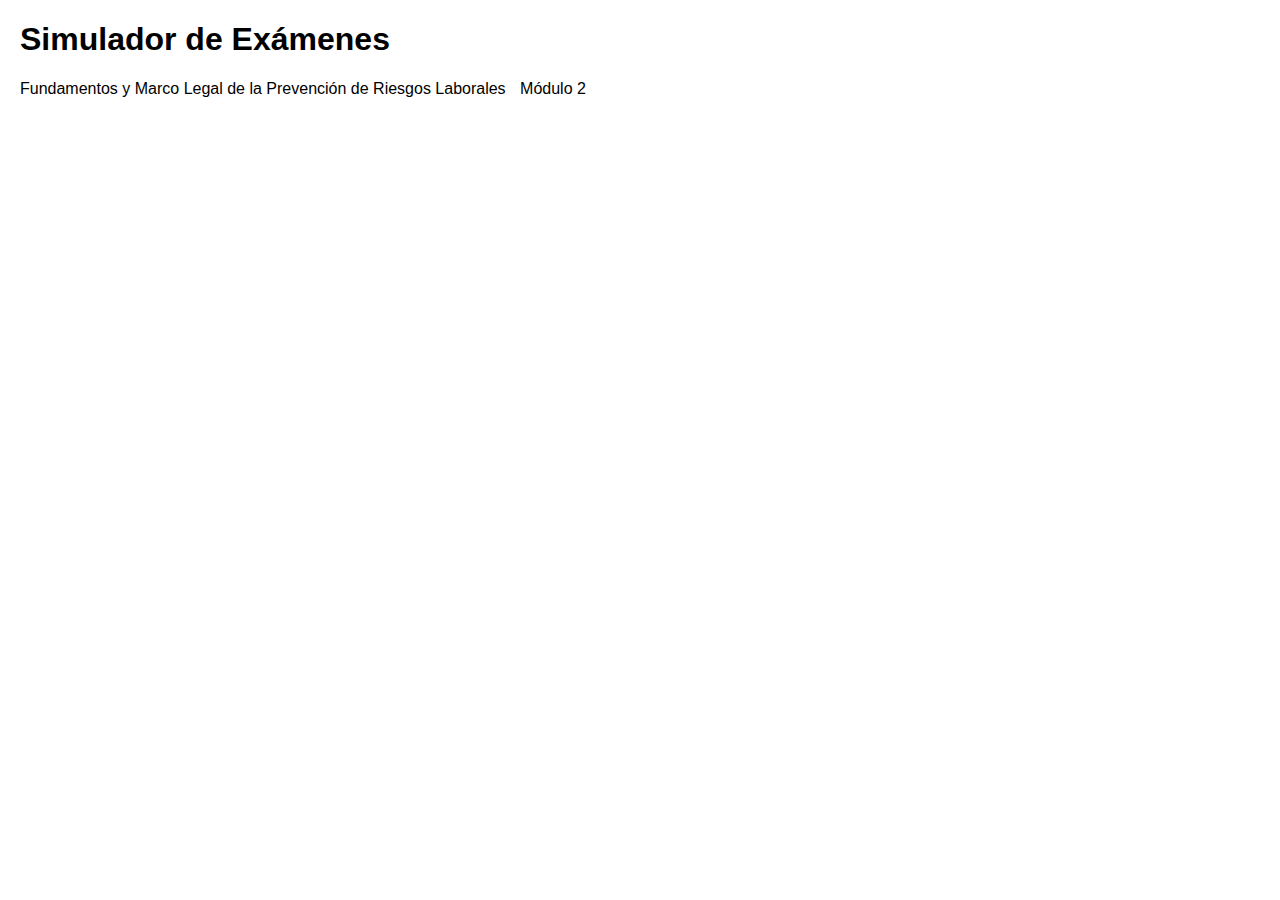
<file: master_prl_test_v3.html>
<!DOCTYPE html>
<html lang="es">
<head>
  <meta charset="UTF-8">
  <meta name="viewport" content="width=device-width, initial-scale=1.0">
  <title>Simulador de Exámenes</title>
  <style>
    body {
      font-family: Arial, sans-serif;
      margin: 20px;
    }

    .module-list {
      list-style-type: none;
      padding: 0;
      margin-bottom: 20px;
    }

    .module-list-item {
      display: inline-block;
      margin-right: 10px;
      cursor: pointer;
    }

    .question-container {
      margin-bottom: 20px;
    }

    .result {
      font-weight: bold;
      margin-top: 20px;
    }

    button {
      padding: 10px;
      margin-top: 10px;
      cursor: pointer;
    }
  </style>
</head>
<body>

<div>
  <h1>Simulador de Exámenes</h1>
  <ul class="module-list">
    <li class="module-list-item" onclick="loadModule('modulo1')">Fundamentos y Marco Legal de la Prevención de Riesgos Laborales</li>
    <li class="module-list-item" onclick="loadModule('modulo2')">Módulo 2</li>
    <!-- Agrega más módulos según sea necesario -->
  </ul>

  <div id="content"></div>
  <div id="quiz-container"></div> <!-- Agrega esta línea -->
  <div id="result-container" class="result"></div> <!-- Agrega el contenedor de resultados -->
</div>

<script>
import { preguntasModulo1 } from './preguntas.js';

const modules = {
  modulo1: {
    name: "Fundamentos y Marco Legal de la Prevención de Riesgos Laborales",
    topics: preguntasModulo1,
  },
  // Add more modules as needed
};

document.addEventListener("DOMContentLoaded", () => {
  const moduleList = document.getElementById("module-list");
  const contentDiv = document.getElementById("content");
  // Load modules into the module list
  for (const moduleName in modules) {
    const moduleListItem = document.createElement("li");
    moduleListItem.className = "module-list-item";
    moduleListItem.textContent = modules[moduleName].name;
    moduleListItem.addEventListener("click", () => loadModule(moduleName));
    moduleList.appendChild(moduleListItem);
  }
});

function loadModule(moduleName) {
  const contentDiv = document.getElementById("content");
  contentDiv.innerHTML = "";

  const moduleDiv = document.createElement("div");
  moduleDiv.innerHTML = `<h2>${modules[moduleName].name}</h2>`;

  // Get all questions of the module
  const allQuestions = Object.values(modules[moduleName].topics)
    .map((topic) => topic.questions)
    .flat();

  // Select 50 questions randomly
  const selectedQuestions = getRandomQuestions(allQuestions, 50);

  // Add buttons for each topic of the module
  for (const topicKey in modules[moduleName].topics) {
    const topic = modules[moduleName].topics[topicKey];
    const topicButton = createButton(topic.name, () => startTopicQuiz(moduleName, topicKey));
    moduleDiv.appendChild(topicButton);
  }

  // Add the button for the module quiz
  const moduleQuizButton = createButton("Cuestionario del Módulo", () => startModuleQuiz(moduleName, selectedQuestions));
  moduleDiv.appendChild(moduleQuizButton);

  contentDiv.appendChild(moduleDiv);
}

// Other functions (getRandomQuestions, shuffleArray, startTopicQuiz, startModuleQuiz) remain unchanged

function createButton(text, clickHandler) {
  const button = document.createElement("button");
  button.textContent = text;
  button.addEventListener("click", clickHandler);
  return button;
}
</script>

</body>
</html>
</file>
<file: Simulador examenes/styles.css>
body {
  font-family: Arial, sans-serif;
  margin: 20px;
}

.module-list {
  list-style-type: none;
  padding: 0;
  margin-bottom: 20px;
}

.module-list-item {
  display: inline-block;
  margin-right: 10px;
  cursor: pointer;
}

.question-container {
  margin-bottom: 20px;
}

.result {
  font-weight: bold;
  margin-top: 20px;
}

button {
  padding: 10px;
  margin-top: 10px;
  cursor: pointer;
}
</file>
